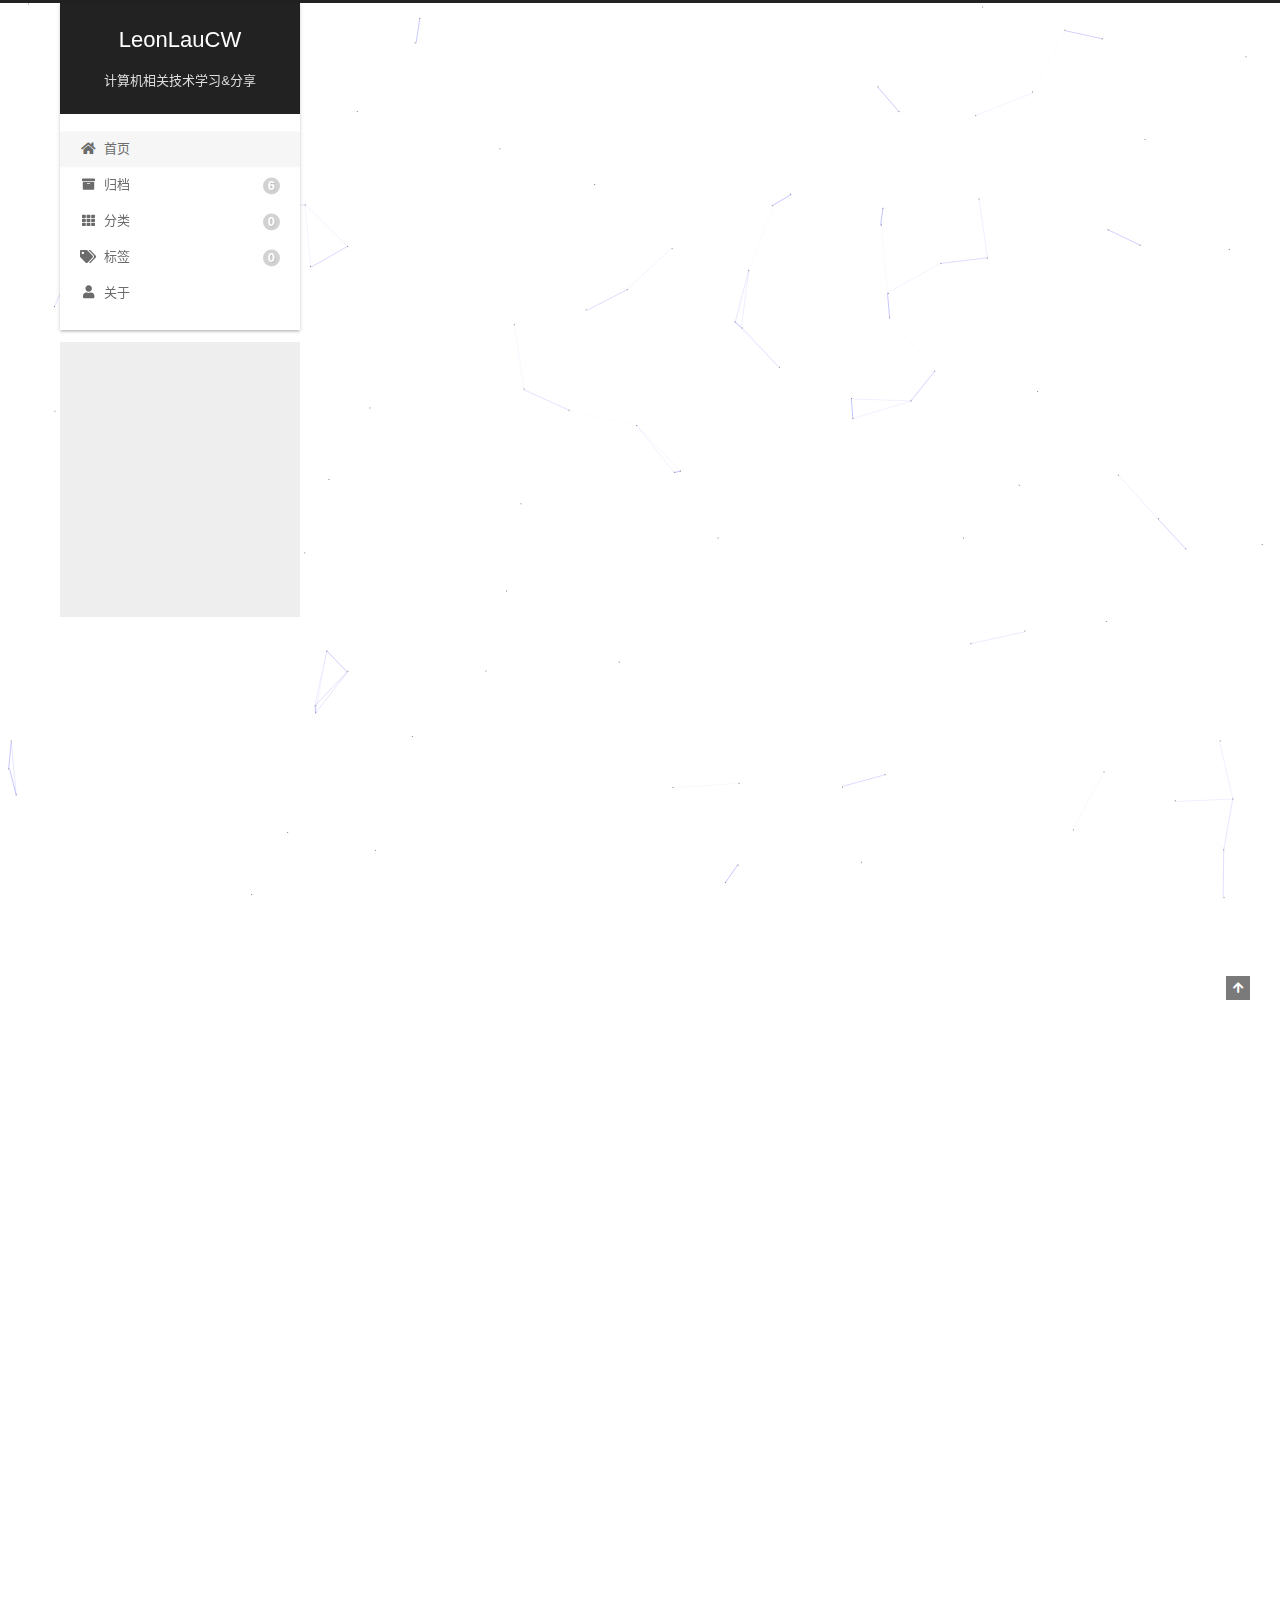
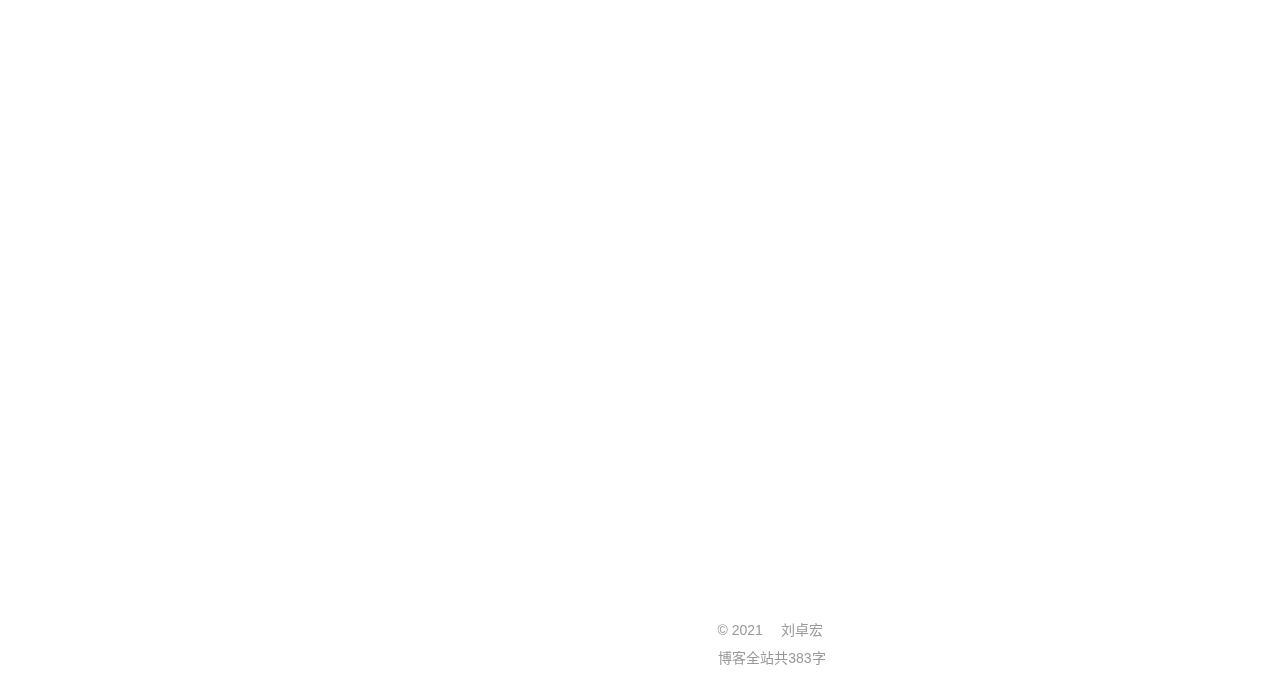
<file: index.html>
<!DOCTYPE html>
<html lang="zh-CN">
<head>
  <meta charset="UTF-8">
<meta name="viewport" content="width=device-width, initial-scale=1, maximum-scale=2">
<meta name="theme-color" content="#222">
<meta name="generator" content="Hexo 5.4.0">
  <link rel="apple-touch-icon" sizes="180x180" href="/images/apple-touch-icon-next.png">
  <link rel="icon" type="image/png" sizes="32x32" href="/images/favicon-32x32-next.png">
  <link rel="icon" type="image/png" sizes="16x16" href="/images/favicon-16x16-next.png">
  <link rel="mask-icon" href="/images/logo.svg" color="#222">

<link rel="stylesheet" href="/css/main.css">


<link rel="stylesheet" href="/lib/font-awesome/css/all.min.css">
  <link rel="stylesheet" href="/lib/pace/pace-theme-corner-indicator.min.css">
  <script src="/lib/pace/pace.min.js"></script>

<script id="hexo-configurations">
    var NexT = window.NexT || {};
    var CONFIG = {"hostname":"example.com","root":"/","scheme":"Gemini","version":"7.8.0","exturl":false,"sidebar":{"position":"left","display":"post","padding":18,"offset":12,"onmobile":false},"copycode":{"enable":false,"show_result":false,"style":null},"back2top":{"enable":true,"sidebar":false,"scrollpercent":false},"bookmark":{"enable":false,"color":"#222","save":"auto"},"fancybox":false,"mediumzoom":false,"lazyload":false,"pangu":false,"comments":{"style":"tabs","active":null,"storage":true,"lazyload":false,"nav":null},"algolia":{"hits":{"per_page":10},"labels":{"input_placeholder":"Search for Posts","hits_empty":"We didn't find any results for the search: ${query}","hits_stats":"${hits} results found in ${time} ms"}},"localsearch":{"enable":false,"trigger":"auto","top_n_per_article":1,"unescape":false,"preload":false},"motion":{"enable":true,"async":false,"transition":{"post_block":"fadeIn","post_header":"slideDownIn","post_body":"slideDownIn","coll_header":"slideLeftIn","sidebar":"slideUpIn"}}};
  </script>

  <meta name="description" content="谦逊、专注，才能成长。">
<meta property="og:type" content="website">
<meta property="og:title" content="LeonLauCW">
<meta property="og:url" content="http://example.com/index.html">
<meta property="og:site_name" content="LeonLauCW">
<meta property="og:description" content="谦逊、专注，才能成长。">
<meta property="og:locale" content="zh_CN">
<meta property="article:author" content="刘卓宏">
<meta name="twitter:card" content="summary">

<link rel="canonical" href="http://example.com/">


<script id="page-configurations">
  // https://hexo.io/docs/variables.html
  CONFIG.page = {
    sidebar: "",
    isHome : true,
    isPost : false,
    lang   : 'zh-CN'
  };
</script>

  <title>LeonLauCW</title>
  






  <noscript>
  <style>
  .use-motion .brand,
  .use-motion .menu-item,
  .sidebar-inner,
  .use-motion .post-block,
  .use-motion .pagination,
  .use-motion .comments,
  .use-motion .post-header,
  .use-motion .post-body,
  .use-motion .collection-header { opacity: initial; }

  .use-motion .site-title,
  .use-motion .site-subtitle {
    opacity: initial;
    top: initial;
  }

  .use-motion .logo-line-before i { left: initial; }
  .use-motion .logo-line-after i { right: initial; }
  </style>
</noscript>

</head>

<body itemscope itemtype="http://schema.org/WebPage">
  <div class="container use-motion">
    <div class="headband"></div>

    <header class="header" itemscope itemtype="http://schema.org/WPHeader">
      <div class="header-inner"><div class="site-brand-container">
  <div class="site-nav-toggle">
    <div class="toggle" aria-label="切换导航栏">
      <span class="toggle-line toggle-line-first"></span>
      <span class="toggle-line toggle-line-middle"></span>
      <span class="toggle-line toggle-line-last"></span>
    </div>
  </div>

  <div class="site-meta">

    <a href="/" class="brand" rel="start">
      <span class="logo-line-before"><i></i></span>
      <h1 class="site-title">LeonLauCW</h1>
      <span class="logo-line-after"><i></i></span>
    </a>
      <p class="site-subtitle" itemprop="description">计算机相关技术学习&分享</p>
  </div>

  <div class="site-nav-right">
    <div class="toggle popup-trigger">
    </div>
  </div>
</div>




<nav class="site-nav">
  <ul id="menu" class="main-menu menu">
        <li class="menu-item menu-item-home">

    <a href="/" rel="section"><i class="fa fa-home fa-fw"></i>首页</a>

  </li>
        <li class="menu-item menu-item-archives">

    <a href="/archives/" rel="section"><i class="fa fa-archive fa-fw"></i>归档<span class="badge">6</span></a>

  </li>
        <li class="menu-item menu-item-categories">

    <a href="/categories/" rel="section"><i class="fa fa-th fa-fw"></i>分类<span class="badge">0</span></a>

  </li>
        <li class="menu-item menu-item-tags">

    <a href="/tags/" rel="section"><i class="fa fa-tags fa-fw"></i>标签<span class="badge">0</span></a>

  </li>
        <li class="menu-item menu-item-about">

    <a href="/about/" rel="section"><i class="fa fa-user fa-fw"></i>关于</a>

  </li>
  </ul>
</nav>




</div>
    </header>

    
  <div class="back-to-top">
    <i class="fa fa-arrow-up"></i>
    <span>0%</span>
  </div>


    <main class="main">
      <div class="main-inner">
        <div class="content-wrap">
          

          <div class="content index posts-expand">
            
      
  
  
  <article itemscope itemtype="http://schema.org/Article" class="post-block" lang="zh-CN">
    <link itemprop="mainEntityOfPage" href="http://example.com/2021/07/11/hello-world2/">

    <span hidden itemprop="author" itemscope itemtype="http://schema.org/Person">
      <meta itemprop="image" content="/images/home/avatar.jpg">
      <meta itemprop="name" content="刘卓宏">
      <meta itemprop="description" content="谦逊、专注，才能成长。">
    </span>

    <span hidden itemprop="publisher" itemscope itemtype="http://schema.org/Organization">
      <meta itemprop="name" content="LeonLauCW">
    </span>
      <header class="post-header">
        <h2 class="post-title" itemprop="name headline">
          
            <a href="/2021/07/11/hello-world2/" class="post-title-link" itemprop="url">Hello World</a>
        </h2>

        <div class="post-meta">
            <span class="post-meta-item">
              <span class="post-meta-item-icon">
                <i class="far fa-calendar"></i>
              </span>
              <span class="post-meta-item-text">发表于</span>
              

              <time title="创建时间：2021-07-11 19:16:09 / 修改时间：19:02:53" itemprop="dateCreated datePublished" datetime="2021-07-11T19:16:09+08:00">2021-07-11</time>
            </span>

          

        </div>
      </header>

    
    
    
    <div class="post-body" itemprop="articleBody">

      
          <p>Welcome to <a target="_blank" rel="noopener" href="https://hexo.io/">Hexo</a>! This is your very first post. Check <a target="_blank" rel="noopener" href="https://hexo.io/docs/">documentation</a> for more info. If you get any problems when using Hexo, you can find the answer in <a target="_blank" rel="noopener" href="https://hexo.io/docs/troubleshooting.html">troubleshooting</a> or you can ask me on <a target="_blank" rel="noopener" href="https://github.com/hexojs/hexo/issues">GitHub</a>.</p>
          <!--noindex-->
            <div class="post-button">
              <a class="btn" href="/2021/07/11/hello-world2/#more" rel="contents">
                阅读全文 &raquo;
              </a>
            </div>
          <!--/noindex-->
        
      
    </div>

    
    
    
      <footer class="post-footer">
        <div class="post-eof"></div>
      </footer>
  </article>
  
  
  

      
  
  
  <article itemscope itemtype="http://schema.org/Article" class="post-block" lang="zh-CN">
    <link itemprop="mainEntityOfPage" href="http://example.com/2021/07/11/hello-world3/">

    <span hidden itemprop="author" itemscope itemtype="http://schema.org/Person">
      <meta itemprop="image" content="/images/home/avatar.jpg">
      <meta itemprop="name" content="刘卓宏">
      <meta itemprop="description" content="谦逊、专注，才能成长。">
    </span>

    <span hidden itemprop="publisher" itemscope itemtype="http://schema.org/Organization">
      <meta itemprop="name" content="LeonLauCW">
    </span>
      <header class="post-header">
        <h2 class="post-title" itemprop="name headline">
          
            <a href="/2021/07/11/hello-world3/" class="post-title-link" itemprop="url">Hello World</a>
        </h2>

        <div class="post-meta">
            <span class="post-meta-item">
              <span class="post-meta-item-icon">
                <i class="far fa-calendar"></i>
              </span>
              <span class="post-meta-item-text">发表于</span>
              

              <time title="创建时间：2021-07-11 19:16:09 / 修改时间：19:02:53" itemprop="dateCreated datePublished" datetime="2021-07-11T19:16:09+08:00">2021-07-11</time>
            </span>

          

        </div>
      </header>

    
    
    
    <div class="post-body" itemprop="articleBody">

      
          <p>Welcome to <a target="_blank" rel="noopener" href="https://hexo.io/">Hexo</a>! This is your very first post. Check <a target="_blank" rel="noopener" href="https://hexo.io/docs/">documentation</a> for more info. If you get any problems when using Hexo, you can find the answer in <a target="_blank" rel="noopener" href="https://hexo.io/docs/troubleshooting.html">troubleshooting</a> or you can ask me on <a target="_blank" rel="noopener" href="https://github.com/hexojs/hexo/issues">GitHub</a>.</p>
          <!--noindex-->
            <div class="post-button">
              <a class="btn" href="/2021/07/11/hello-world3/#more" rel="contents">
                阅读全文 &raquo;
              </a>
            </div>
          <!--/noindex-->
        
      
    </div>

    
    
    
      <footer class="post-footer">
        <div class="post-eof"></div>
      </footer>
  </article>
  
  
  

      
  
  
  <article itemscope itemtype="http://schema.org/Article" class="post-block" lang="zh-CN">
    <link itemprop="mainEntityOfPage" href="http://example.com/2021/07/11/hello-world4/">

    <span hidden itemprop="author" itemscope itemtype="http://schema.org/Person">
      <meta itemprop="image" content="/images/home/avatar.jpg">
      <meta itemprop="name" content="刘卓宏">
      <meta itemprop="description" content="谦逊、专注，才能成长。">
    </span>

    <span hidden itemprop="publisher" itemscope itemtype="http://schema.org/Organization">
      <meta itemprop="name" content="LeonLauCW">
    </span>
      <header class="post-header">
        <h2 class="post-title" itemprop="name headline">
          
            <a href="/2021/07/11/hello-world4/" class="post-title-link" itemprop="url">Hello World</a>
        </h2>

        <div class="post-meta">
            <span class="post-meta-item">
              <span class="post-meta-item-icon">
                <i class="far fa-calendar"></i>
              </span>
              <span class="post-meta-item-text">发表于</span>
              

              <time title="创建时间：2021-07-11 19:16:08 / 修改时间：19:02:53" itemprop="dateCreated datePublished" datetime="2021-07-11T19:16:08+08:00">2021-07-11</time>
            </span>

          

        </div>
      </header>

    
    
    
    <div class="post-body" itemprop="articleBody">

      
          <p>Welcome to <a target="_blank" rel="noopener" href="https://hexo.io/">Hexo</a>! This is your very first post. Check <a target="_blank" rel="noopener" href="https://hexo.io/docs/">documentation</a> for more info. If you get any problems when using Hexo, you can find the answer in <a target="_blank" rel="noopener" href="https://hexo.io/docs/troubleshooting.html">troubleshooting</a> or you can ask me on <a target="_blank" rel="noopener" href="https://github.com/hexojs/hexo/issues">GitHub</a>.</p>
          <!--noindex-->
            <div class="post-button">
              <a class="btn" href="/2021/07/11/hello-world4/#more" rel="contents">
                阅读全文 &raquo;
              </a>
            </div>
          <!--/noindex-->
        
      
    </div>

    
    
    
      <footer class="post-footer">
        <div class="post-eof"></div>
      </footer>
  </article>
  
  
  

      
  
  
  <article itemscope itemtype="http://schema.org/Article" class="post-block" lang="zh-CN">
    <link itemprop="mainEntityOfPage" href="http://example.com/2021/07/11/hello-world1/">

    <span hidden itemprop="author" itemscope itemtype="http://schema.org/Person">
      <meta itemprop="image" content="/images/home/avatar.jpg">
      <meta itemprop="name" content="刘卓宏">
      <meta itemprop="description" content="谦逊、专注，才能成长。">
    </span>

    <span hidden itemprop="publisher" itemscope itemtype="http://schema.org/Organization">
      <meta itemprop="name" content="LeonLauCW">
    </span>
      <header class="post-header">
        <h2 class="post-title" itemprop="name headline">
          
            <a href="/2021/07/11/hello-world1/" class="post-title-link" itemprop="url">Hello World</a>
        </h2>

        <div class="post-meta">
            <span class="post-meta-item">
              <span class="post-meta-item-icon">
                <i class="far fa-calendar"></i>
              </span>
              <span class="post-meta-item-text">发表于</span>
              

              <time title="创建时间：2021-07-11 19:16:08 / 修改时间：19:02:53" itemprop="dateCreated datePublished" datetime="2021-07-11T19:16:08+08:00">2021-07-11</time>
            </span>

          

        </div>
      </header>

    
    
    
    <div class="post-body" itemprop="articleBody">

      
          <p>Welcome to <a target="_blank" rel="noopener" href="https://hexo.io/">Hexo</a>! This is your very first post. Check <a target="_blank" rel="noopener" href="https://hexo.io/docs/">documentation</a> for more info. If you get any problems when using Hexo, you can find the answer in <a target="_blank" rel="noopener" href="https://hexo.io/docs/troubleshooting.html">troubleshooting</a> or you can ask me on <a target="_blank" rel="noopener" href="https://github.com/hexojs/hexo/issues">GitHub</a>.</p>
          <!--noindex-->
            <div class="post-button">
              <a class="btn" href="/2021/07/11/hello-world1/#more" rel="contents">
                阅读全文 &raquo;
              </a>
            </div>
          <!--/noindex-->
        
      
    </div>

    
    
    
      <footer class="post-footer">
        <div class="post-eof"></div>
      </footer>
  </article>
  
  
  

      
  
  
  <article itemscope itemtype="http://schema.org/Article" class="post-block" lang="zh-CN">
    <link itemprop="mainEntityOfPage" href="http://example.com/2021/07/11/%E6%B5%8B%E8%AF%95/">

    <span hidden itemprop="author" itemscope itemtype="http://schema.org/Person">
      <meta itemprop="image" content="/images/home/avatar.jpg">
      <meta itemprop="name" content="刘卓宏">
      <meta itemprop="description" content="谦逊、专注，才能成长。">
    </span>

    <span hidden itemprop="publisher" itemscope itemtype="http://schema.org/Organization">
      <meta itemprop="name" content="LeonLauCW">
    </span>
      <header class="post-header">
        <h2 class="post-title" itemprop="name headline">
          
            <a href="/2021/07/11/%E6%B5%8B%E8%AF%95/" class="post-title-link" itemprop="url">测试</a>
        </h2>

        <div class="post-meta">
            <span class="post-meta-item">
              <span class="post-meta-item-icon">
                <i class="far fa-calendar"></i>
              </span>
              <span class="post-meta-item-text">发表于</span>
              

              <time title="创建时间：2021-07-11 02:24:05 / 修改时间：02:27:14" itemprop="dateCreated datePublished" datetime="2021-07-11T02:24:05+08:00">2021-07-11</time>
            </span>

          

        </div>
      </header>

    
    
    
    <div class="post-body" itemprop="articleBody">

      
          <h2 id="一级主题"><a href="#一级主题" class="headerlink" title="一级主题"></a>一级主题</h2><h3 id="二级主题"><a href="#二级主题" class="headerlink" title="二级主题"></a>二级主题</h3>
      
    </div>

    
    
    
      <footer class="post-footer">
        <div class="post-eof"></div>
      </footer>
  </article>
  
  
  

      
  
  
  <article itemscope itemtype="http://schema.org/Article" class="post-block" lang="zh-CN">
    <link itemprop="mainEntityOfPage" href="http://example.com/2021/07/11/hello-world/">

    <span hidden itemprop="author" itemscope itemtype="http://schema.org/Person">
      <meta itemprop="image" content="/images/home/avatar.jpg">
      <meta itemprop="name" content="刘卓宏">
      <meta itemprop="description" content="谦逊、专注，才能成长。">
    </span>

    <span hidden itemprop="publisher" itemscope itemtype="http://schema.org/Organization">
      <meta itemprop="name" content="LeonLauCW">
    </span>
      <header class="post-header">
        <h2 class="post-title" itemprop="name headline">
          
            <a href="/2021/07/11/hello-world/" class="post-title-link" itemprop="url">Hello World</a>
        </h2>

        <div class="post-meta">
            <span class="post-meta-item">
              <span class="post-meta-item-icon">
                <i class="far fa-calendar"></i>
              </span>
              <span class="post-meta-item-text">发表于</span>
              

              <time title="创建时间：2021-07-11 02:05:01 / 修改时间：19:02:53" itemprop="dateCreated datePublished" datetime="2021-07-11T02:05:01+08:00">2021-07-11</time>
            </span>

          

        </div>
      </header>

    
    
    
    <div class="post-body" itemprop="articleBody">

      
          <p>Welcome to <a target="_blank" rel="noopener" href="https://hexo.io/">Hexo</a>! This is your very first post. Check <a target="_blank" rel="noopener" href="https://hexo.io/docs/">documentation</a> for more info. If you get any problems when using Hexo, you can find the answer in <a target="_blank" rel="noopener" href="https://hexo.io/docs/troubleshooting.html">troubleshooting</a> or you can ask me on <a target="_blank" rel="noopener" href="https://github.com/hexojs/hexo/issues">GitHub</a>.</p>
          <!--noindex-->
            <div class="post-button">
              <a class="btn" href="/2021/07/11/hello-world/#more" rel="contents">
                阅读全文 &raquo;
              </a>
            </div>
          <!--/noindex-->
        
      
    </div>

    
    
    
      <footer class="post-footer">
        <div class="post-eof"></div>
      </footer>
  </article>
  
  
  


  



          </div>
          

<script>
  window.addEventListener('tabs:register', () => {
    let { activeClass } = CONFIG.comments;
    if (CONFIG.comments.storage) {
      activeClass = localStorage.getItem('comments_active') || activeClass;
    }
    if (activeClass) {
      let activeTab = document.querySelector(`a[href="#comment-${activeClass}"]`);
      if (activeTab) {
        activeTab.click();
      }
    }
  });
  if (CONFIG.comments.storage) {
    window.addEventListener('tabs:click', event => {
      if (!event.target.matches('.tabs-comment .tab-content .tab-pane')) return;
      let commentClass = event.target.classList[1];
      localStorage.setItem('comments_active', commentClass);
    });
  }
</script>

        </div>
          
  
  <div class="toggle sidebar-toggle">
    <span class="toggle-line toggle-line-first"></span>
    <span class="toggle-line toggle-line-middle"></span>
    <span class="toggle-line toggle-line-last"></span>
  </div>

  <aside class="sidebar">
    <div class="sidebar-inner">

      <ul class="sidebar-nav motion-element">
        <li class="sidebar-nav-toc">
          文章目录
        </li>
        <li class="sidebar-nav-overview">
          站点概览
        </li>
      </ul>

      <!--noindex-->
      <div class="post-toc-wrap sidebar-panel">
      </div>
      <!--/noindex-->

      <div class="site-overview-wrap sidebar-panel">
        <div class="site-author motion-element" itemprop="author" itemscope itemtype="http://schema.org/Person">
    <img class="site-author-image" itemprop="image" alt="刘卓宏"
      src="/images/home/avatar.jpg">
  <p class="site-author-name" itemprop="name">刘卓宏</p>
  <div class="site-description" itemprop="description">谦逊、专注，才能成长。</div>
</div>
<div class="site-state-wrap motion-element">
  <nav class="site-state">
      <div class="site-state-item site-state-posts">
          <a href="/archives/">
        
          <span class="site-state-item-count">6</span>
          <span class="site-state-item-name">日志</span>
        </a>
      </div>
  </nav>
</div>



      </div>

    </div>
  </aside>
  <div id="sidebar-dimmer"></div>


      </div>
    </main>

    <footer class="footer">
      <div class="footer-inner">
        

        

<div class="copyright">
  
  &copy; 
  <span itemprop="copyrightYear">2021</span>
  <span class="with-love">
    <i class="heart"></i>
  </span>
  <span class="author" itemprop="copyrightHolder">刘卓宏</span>
</div>
<div class="theme-info">
  <div class="powered-by"></div>
  <span class="post-count">博客全站共383字</span>
</div>
        








      </div>
    </footer>
  </div>

  
  
  <script color='0,0,255' opacity='0.5' zIndex='-1' count='99' src="/lib/canvas-nest/canvas-nest.min.js"></script>
  <script src="/lib/anime.min.js"></script>
  <script src="/lib/velocity/velocity.min.js"></script>
  <script src="/lib/velocity/velocity.ui.min.js"></script>

<script src="/js/utils.js"></script>

<script src="/js/motion.js"></script>


<script src="/js/schemes/pisces.js"></script>


<script src="/js/next-boot.js"></script>


  <script defer src="/lib/three/three.min.js"></script>


  















  

  

</body>
</html>
</file>
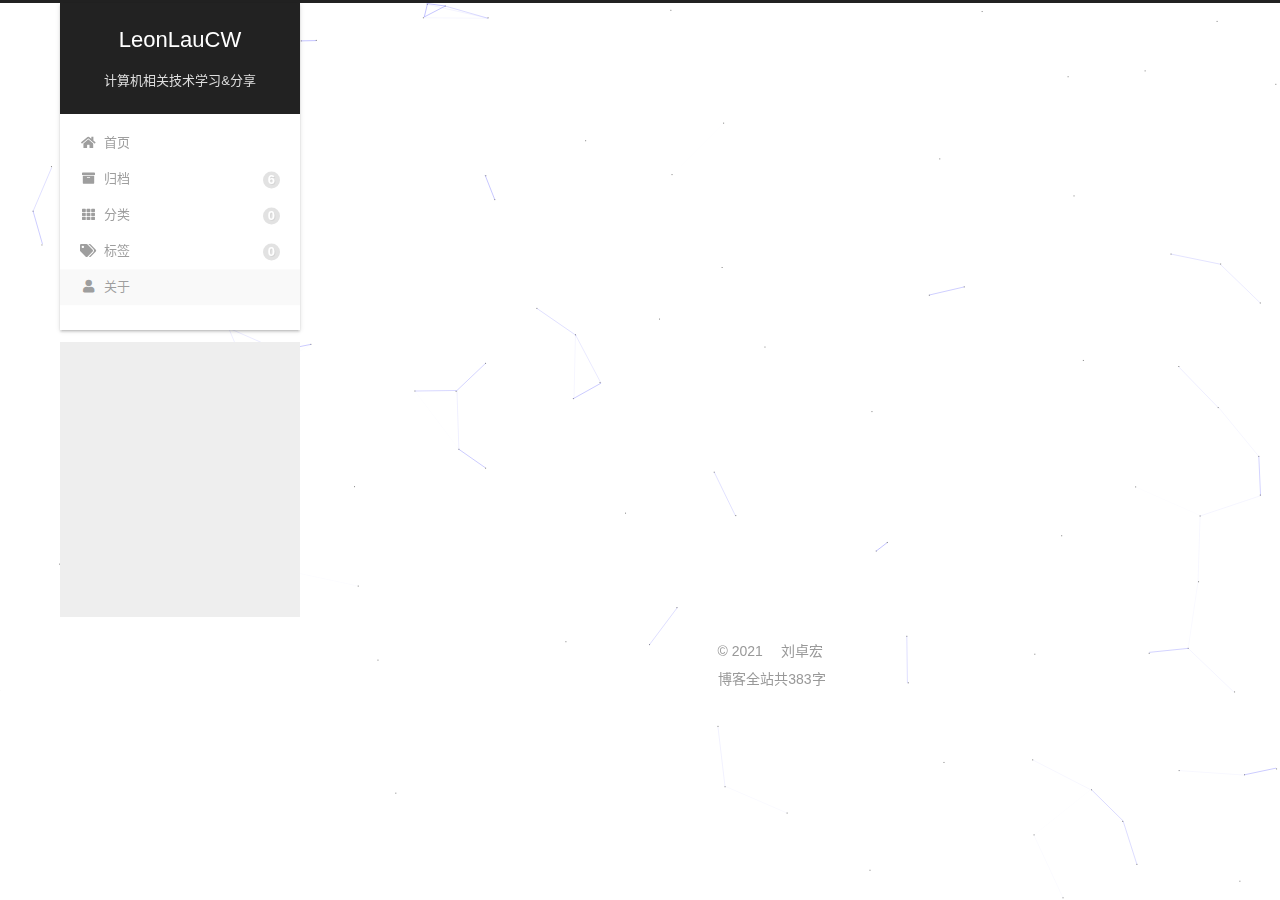
<file: about/index.html>
<!DOCTYPE html>
<html lang="zh-CN">
<head>
  <meta charset="UTF-8">
<meta name="viewport" content="width=device-width, initial-scale=1, maximum-scale=2">
<meta name="theme-color" content="#222">
<meta name="generator" content="Hexo 5.4.0">
  <link rel="apple-touch-icon" sizes="180x180" href="/images/apple-touch-icon-next.png">
  <link rel="icon" type="image/png" sizes="32x32" href="/images/favicon-32x32-next.png">
  <link rel="icon" type="image/png" sizes="16x16" href="/images/favicon-16x16-next.png">
  <link rel="mask-icon" href="/images/logo.svg" color="#222">

<link rel="stylesheet" href="/css/main.css">


<link rel="stylesheet" href="/lib/font-awesome/css/all.min.css">
  <link rel="stylesheet" href="/lib/pace/pace-theme-corner-indicator.min.css">
  <script src="/lib/pace/pace.min.js"></script>

<script id="hexo-configurations">
    var NexT = window.NexT || {};
    var CONFIG = {"hostname":"example.com","root":"/","scheme":"Gemini","version":"7.8.0","exturl":false,"sidebar":{"position":"left","display":"post","padding":18,"offset":12,"onmobile":false},"copycode":{"enable":false,"show_result":false,"style":null},"back2top":{"enable":true,"sidebar":false,"scrollpercent":false},"bookmark":{"enable":false,"color":"#222","save":"auto"},"fancybox":false,"mediumzoom":false,"lazyload":false,"pangu":false,"comments":{"style":"tabs","active":null,"storage":true,"lazyload":false,"nav":null},"algolia":{"hits":{"per_page":10},"labels":{"input_placeholder":"Search for Posts","hits_empty":"We didn't find any results for the search: ${query}","hits_stats":"${hits} results found in ${time} ms"}},"localsearch":{"enable":false,"trigger":"auto","top_n_per_article":1,"unescape":false,"preload":false},"motion":{"enable":true,"async":false,"transition":{"post_block":"fadeIn","post_header":"slideDownIn","post_body":"slideDownIn","coll_header":"slideLeftIn","sidebar":"slideUpIn"}}};
  </script>

  <meta name="description" content="谦逊、专注，才能成长。">
<meta property="og:type" content="website">
<meta property="og:title" content="关于">
<meta property="og:url" content="http://example.com/about/index.html">
<meta property="og:site_name" content="LeonLauCW">
<meta property="og:description" content="谦逊、专注，才能成长。">
<meta property="og:locale" content="zh_CN">
<meta property="article:published_time" content="2021-07-11T10:08:38.000Z">
<meta property="article:modified_time" content="2021-07-11T10:09:48.156Z">
<meta property="article:author" content="刘卓宏">
<meta name="twitter:card" content="summary">

<link rel="canonical" href="http://example.com/about/">


<script id="page-configurations">
  // https://hexo.io/docs/variables.html
  CONFIG.page = {
    sidebar: "",
    isHome : false,
    isPost : false,
    lang   : 'zh-CN'
  };
</script>

  <title>关于 | LeonLauCW
</title>
  






  <noscript>
  <style>
  .use-motion .brand,
  .use-motion .menu-item,
  .sidebar-inner,
  .use-motion .post-block,
  .use-motion .pagination,
  .use-motion .comments,
  .use-motion .post-header,
  .use-motion .post-body,
  .use-motion .collection-header { opacity: initial; }

  .use-motion .site-title,
  .use-motion .site-subtitle {
    opacity: initial;
    top: initial;
  }

  .use-motion .logo-line-before i { left: initial; }
  .use-motion .logo-line-after i { right: initial; }
  </style>
</noscript>

</head>

<body itemscope itemtype="http://schema.org/WebPage">
  <div class="container use-motion">
    <div class="headband"></div>

    <header class="header" itemscope itemtype="http://schema.org/WPHeader">
      <div class="header-inner"><div class="site-brand-container">
  <div class="site-nav-toggle">
    <div class="toggle" aria-label="切换导航栏">
      <span class="toggle-line toggle-line-first"></span>
      <span class="toggle-line toggle-line-middle"></span>
      <span class="toggle-line toggle-line-last"></span>
    </div>
  </div>

  <div class="site-meta">

    <a href="/" class="brand" rel="start">
      <span class="logo-line-before"><i></i></span>
      <h1 class="site-title">LeonLauCW</h1>
      <span class="logo-line-after"><i></i></span>
    </a>
      <p class="site-subtitle" itemprop="description">计算机相关技术学习&分享</p>
  </div>

  <div class="site-nav-right">
    <div class="toggle popup-trigger">
    </div>
  </div>
</div>




<nav class="site-nav">
  <ul id="menu" class="main-menu menu">
        <li class="menu-item menu-item-home">

    <a href="/" rel="section"><i class="fa fa-home fa-fw"></i>首页</a>

  </li>
        <li class="menu-item menu-item-archives">

    <a href="/archives/" rel="section"><i class="fa fa-archive fa-fw"></i>归档<span class="badge">6</span></a>

  </li>
        <li class="menu-item menu-item-categories">

    <a href="/categories/" rel="section"><i class="fa fa-th fa-fw"></i>分类<span class="badge">0</span></a>

  </li>
        <li class="menu-item menu-item-tags">

    <a href="/tags/" rel="section"><i class="fa fa-tags fa-fw"></i>标签<span class="badge">0</span></a>

  </li>
        <li class="menu-item menu-item-about">

    <a href="/about/" rel="section"><i class="fa fa-user fa-fw"></i>关于</a>

  </li>
  </ul>
</nav>




</div>
    </header>

    
  <div class="back-to-top">
    <i class="fa fa-arrow-up"></i>
    <span>0%</span>
  </div>


    <main class="main">
      <div class="main-inner">
        <div class="content-wrap">
          
  
  

          <div class="content page posts-expand">
            

    
    
    
    <div class="post-block" lang="zh-CN">
      <header class="post-header">

<h1 class="post-title" itemprop="name headline">关于
</h1>

<div class="post-meta">
  

</div>

</header>

      
      
      
      <div class="post-body">
          
      </div>
      
      
      
    </div>
    

    
    
    


          </div>
          

<script>
  window.addEventListener('tabs:register', () => {
    let { activeClass } = CONFIG.comments;
    if (CONFIG.comments.storage) {
      activeClass = localStorage.getItem('comments_active') || activeClass;
    }
    if (activeClass) {
      let activeTab = document.querySelector(`a[href="#comment-${activeClass}"]`);
      if (activeTab) {
        activeTab.click();
      }
    }
  });
  if (CONFIG.comments.storage) {
    window.addEventListener('tabs:click', event => {
      if (!event.target.matches('.tabs-comment .tab-content .tab-pane')) return;
      let commentClass = event.target.classList[1];
      localStorage.setItem('comments_active', commentClass);
    });
  }
</script>

        </div>
          
  
  <div class="toggle sidebar-toggle">
    <span class="toggle-line toggle-line-first"></span>
    <span class="toggle-line toggle-line-middle"></span>
    <span class="toggle-line toggle-line-last"></span>
  </div>

  <aside class="sidebar">
    <div class="sidebar-inner">

      <ul class="sidebar-nav motion-element">
        <li class="sidebar-nav-toc">
          文章目录
        </li>
        <li class="sidebar-nav-overview">
          站点概览
        </li>
      </ul>

      <!--noindex-->
      <div class="post-toc-wrap sidebar-panel">
      </div>
      <!--/noindex-->

      <div class="site-overview-wrap sidebar-panel">
        <div class="site-author motion-element" itemprop="author" itemscope itemtype="http://schema.org/Person">
    <img class="site-author-image" itemprop="image" alt="刘卓宏"
      src="/images/home/avatar.jpg">
  <p class="site-author-name" itemprop="name">刘卓宏</p>
  <div class="site-description" itemprop="description">谦逊、专注，才能成长。</div>
</div>
<div class="site-state-wrap motion-element">
  <nav class="site-state">
      <div class="site-state-item site-state-posts">
          <a href="/archives/">
        
          <span class="site-state-item-count">6</span>
          <span class="site-state-item-name">日志</span>
        </a>
      </div>
  </nav>
</div>



      </div>

    </div>
  </aside>
  <div id="sidebar-dimmer"></div>


      </div>
    </main>

    <footer class="footer">
      <div class="footer-inner">
        

        

<div class="copyright">
  
  &copy; 
  <span itemprop="copyrightYear">2021</span>
  <span class="with-love">
    <i class="heart"></i>
  </span>
  <span class="author" itemprop="copyrightHolder">刘卓宏</span>
</div>
<div class="theme-info">
  <div class="powered-by"></div>
  <span class="post-count">博客全站共383字</span>
</div>
        








      </div>
    </footer>
  </div>

  
  
  <script color='0,0,255' opacity='0.5' zIndex='-1' count='99' src="/lib/canvas-nest/canvas-nest.min.js"></script>
  <script src="/lib/anime.min.js"></script>
  <script src="/lib/velocity/velocity.min.js"></script>
  <script src="/lib/velocity/velocity.ui.min.js"></script>

<script src="/js/utils.js"></script>

<script src="/js/motion.js"></script>


<script src="/js/schemes/pisces.js"></script>


<script src="/js/next-boot.js"></script>


  <script defer src="/lib/three/three.min.js"></script>


  















  

  

</body>
</html>
</file>
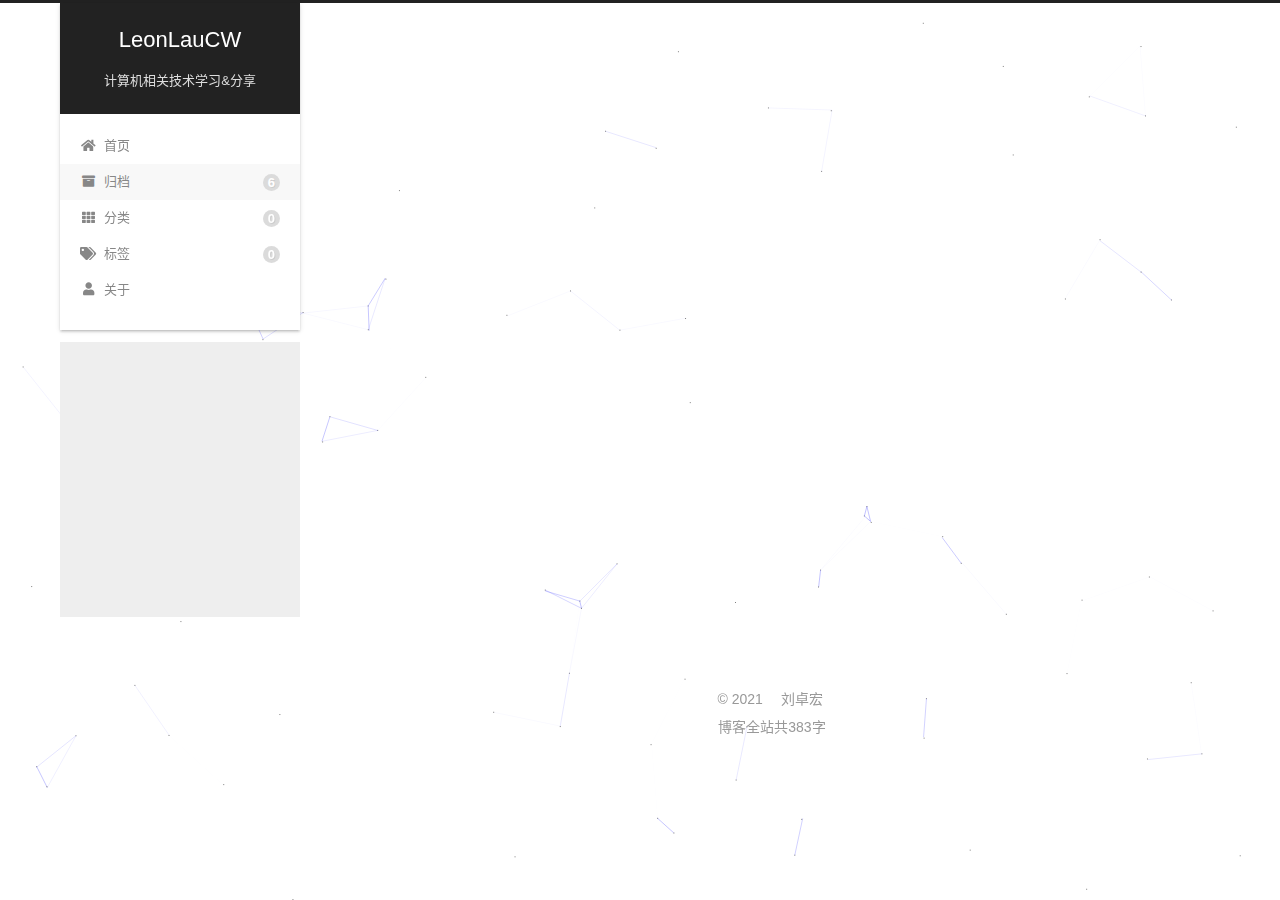
<file: archives/index.html>
<!DOCTYPE html>
<html lang="zh-CN">
<head>
  <meta charset="UTF-8">
<meta name="viewport" content="width=device-width, initial-scale=1, maximum-scale=2">
<meta name="theme-color" content="#222">
<meta name="generator" content="Hexo 5.4.0">
  <link rel="apple-touch-icon" sizes="180x180" href="/images/apple-touch-icon-next.png">
  <link rel="icon" type="image/png" sizes="32x32" href="/images/favicon-32x32-next.png">
  <link rel="icon" type="image/png" sizes="16x16" href="/images/favicon-16x16-next.png">
  <link rel="mask-icon" href="/images/logo.svg" color="#222">

<link rel="stylesheet" href="/css/main.css">


<link rel="stylesheet" href="/lib/font-awesome/css/all.min.css">
  <link rel="stylesheet" href="/lib/pace/pace-theme-corner-indicator.min.css">
  <script src="/lib/pace/pace.min.js"></script>

<script id="hexo-configurations">
    var NexT = window.NexT || {};
    var CONFIG = {"hostname":"example.com","root":"/","scheme":"Gemini","version":"7.8.0","exturl":false,"sidebar":{"position":"left","display":"post","padding":18,"offset":12,"onmobile":false},"copycode":{"enable":false,"show_result":false,"style":null},"back2top":{"enable":true,"sidebar":false,"scrollpercent":false},"bookmark":{"enable":false,"color":"#222","save":"auto"},"fancybox":false,"mediumzoom":false,"lazyload":false,"pangu":false,"comments":{"style":"tabs","active":null,"storage":true,"lazyload":false,"nav":null},"algolia":{"hits":{"per_page":10},"labels":{"input_placeholder":"Search for Posts","hits_empty":"We didn't find any results for the search: ${query}","hits_stats":"${hits} results found in ${time} ms"}},"localsearch":{"enable":false,"trigger":"auto","top_n_per_article":1,"unescape":false,"preload":false},"motion":{"enable":true,"async":false,"transition":{"post_block":"fadeIn","post_header":"slideDownIn","post_body":"slideDownIn","coll_header":"slideLeftIn","sidebar":"slideUpIn"}}};
  </script>

  <meta name="description" content="谦逊、专注，才能成长。">
<meta property="og:type" content="website">
<meta property="og:title" content="LeonLauCW">
<meta property="og:url" content="http://example.com/archives/index.html">
<meta property="og:site_name" content="LeonLauCW">
<meta property="og:description" content="谦逊、专注，才能成长。">
<meta property="og:locale" content="zh_CN">
<meta property="article:author" content="刘卓宏">
<meta name="twitter:card" content="summary">

<link rel="canonical" href="http://example.com/archives/">


<script id="page-configurations">
  // https://hexo.io/docs/variables.html
  CONFIG.page = {
    sidebar: "",
    isHome : false,
    isPost : false,
    lang   : 'zh-CN'
  };
</script>

  <title>归档 | LeonLauCW</title>
  






  <noscript>
  <style>
  .use-motion .brand,
  .use-motion .menu-item,
  .sidebar-inner,
  .use-motion .post-block,
  .use-motion .pagination,
  .use-motion .comments,
  .use-motion .post-header,
  .use-motion .post-body,
  .use-motion .collection-header { opacity: initial; }

  .use-motion .site-title,
  .use-motion .site-subtitle {
    opacity: initial;
    top: initial;
  }

  .use-motion .logo-line-before i { left: initial; }
  .use-motion .logo-line-after i { right: initial; }
  </style>
</noscript>

</head>

<body itemscope itemtype="http://schema.org/WebPage">
  <div class="container use-motion">
    <div class="headband"></div>

    <header class="header" itemscope itemtype="http://schema.org/WPHeader">
      <div class="header-inner"><div class="site-brand-container">
  <div class="site-nav-toggle">
    <div class="toggle" aria-label="切换导航栏">
      <span class="toggle-line toggle-line-first"></span>
      <span class="toggle-line toggle-line-middle"></span>
      <span class="toggle-line toggle-line-last"></span>
    </div>
  </div>

  <div class="site-meta">

    <a href="/" class="brand" rel="start">
      <span class="logo-line-before"><i></i></span>
      <h1 class="site-title">LeonLauCW</h1>
      <span class="logo-line-after"><i></i></span>
    </a>
      <p class="site-subtitle" itemprop="description">计算机相关技术学习&分享</p>
  </div>

  <div class="site-nav-right">
    <div class="toggle popup-trigger">
    </div>
  </div>
</div>




<nav class="site-nav">
  <ul id="menu" class="main-menu menu">
        <li class="menu-item menu-item-home">

    <a href="/" rel="section"><i class="fa fa-home fa-fw"></i>首页</a>

  </li>
        <li class="menu-item menu-item-archives">

    <a href="/archives/" rel="section"><i class="fa fa-archive fa-fw"></i>归档<span class="badge">6</span></a>

  </li>
        <li class="menu-item menu-item-categories">

    <a href="/categories/" rel="section"><i class="fa fa-th fa-fw"></i>分类<span class="badge">0</span></a>

  </li>
        <li class="menu-item menu-item-tags">

    <a href="/tags/" rel="section"><i class="fa fa-tags fa-fw"></i>标签<span class="badge">0</span></a>

  </li>
        <li class="menu-item menu-item-about">

    <a href="/about/" rel="section"><i class="fa fa-user fa-fw"></i>关于</a>

  </li>
  </ul>
</nav>




</div>
    </header>

    
  <div class="back-to-top">
    <i class="fa fa-arrow-up"></i>
    <span>0%</span>
  </div>


    <main class="main">
      <div class="main-inner">
        <div class="content-wrap">
          

          <div class="content archive">
            

  
  
  
  <div class="post-block">
    <div class="posts-collapse">
      <div class="collection-title">
        <span class="collection-header">嗯..! 目前共计 6 篇日志。 继续努力。</span>
      </div>

      
    <div class="collection-year">
      <span class="collection-header">2021</span>
    </div>

  <article itemscope itemtype="http://schema.org/Article">
    <header class="post-header">

      <div class="post-meta">
        <time itemprop="dateCreated"
              datetime="2021-07-11T19:16:09+08:00"
              content="2021-07-11">
          07-11
        </time>
      </div>

      <div class="post-title">
          <a class="post-title-link" href="/2021/07/11/hello-world2/" itemprop="url">
            <span itemprop="name">Hello World</span>
          </a>
      </div>

    </header>
  </article>

  <article itemscope itemtype="http://schema.org/Article">
    <header class="post-header">

      <div class="post-meta">
        <time itemprop="dateCreated"
              datetime="2021-07-11T19:16:09+08:00"
              content="2021-07-11">
          07-11
        </time>
      </div>

      <div class="post-title">
          <a class="post-title-link" href="/2021/07/11/hello-world3/" itemprop="url">
            <span itemprop="name">Hello World</span>
          </a>
      </div>

    </header>
  </article>

  <article itemscope itemtype="http://schema.org/Article">
    <header class="post-header">

      <div class="post-meta">
        <time itemprop="dateCreated"
              datetime="2021-07-11T19:16:08+08:00"
              content="2021-07-11">
          07-11
        </time>
      </div>

      <div class="post-title">
          <a class="post-title-link" href="/2021/07/11/hello-world4/" itemprop="url">
            <span itemprop="name">Hello World</span>
          </a>
      </div>

    </header>
  </article>

  <article itemscope itemtype="http://schema.org/Article">
    <header class="post-header">

      <div class="post-meta">
        <time itemprop="dateCreated"
              datetime="2021-07-11T19:16:08+08:00"
              content="2021-07-11">
          07-11
        </time>
      </div>

      <div class="post-title">
          <a class="post-title-link" href="/2021/07/11/hello-world1/" itemprop="url">
            <span itemprop="name">Hello World</span>
          </a>
      </div>

    </header>
  </article>

  <article itemscope itemtype="http://schema.org/Article">
    <header class="post-header">

      <div class="post-meta">
        <time itemprop="dateCreated"
              datetime="2021-07-11T02:24:05+08:00"
              content="2021-07-11">
          07-11
        </time>
      </div>

      <div class="post-title">
          <a class="post-title-link" href="/2021/07/11/%E6%B5%8B%E8%AF%95/" itemprop="url">
            <span itemprop="name">测试</span>
          </a>
      </div>

    </header>
  </article>

  <article itemscope itemtype="http://schema.org/Article">
    <header class="post-header">

      <div class="post-meta">
        <time itemprop="dateCreated"
              datetime="2021-07-11T02:05:01+08:00"
              content="2021-07-11">
          07-11
        </time>
      </div>

      <div class="post-title">
          <a class="post-title-link" href="/2021/07/11/hello-world/" itemprop="url">
            <span itemprop="name">Hello World</span>
          </a>
      </div>

    </header>
  </article>


    </div>
  </div>
  
  
  

  



          </div>
          

<script>
  window.addEventListener('tabs:register', () => {
    let { activeClass } = CONFIG.comments;
    if (CONFIG.comments.storage) {
      activeClass = localStorage.getItem('comments_active') || activeClass;
    }
    if (activeClass) {
      let activeTab = document.querySelector(`a[href="#comment-${activeClass}"]`);
      if (activeTab) {
        activeTab.click();
      }
    }
  });
  if (CONFIG.comments.storage) {
    window.addEventListener('tabs:click', event => {
      if (!event.target.matches('.tabs-comment .tab-content .tab-pane')) return;
      let commentClass = event.target.classList[1];
      localStorage.setItem('comments_active', commentClass);
    });
  }
</script>

        </div>
          
  
  <div class="toggle sidebar-toggle">
    <span class="toggle-line toggle-line-first"></span>
    <span class="toggle-line toggle-line-middle"></span>
    <span class="toggle-line toggle-line-last"></span>
  </div>

  <aside class="sidebar">
    <div class="sidebar-inner">

      <ul class="sidebar-nav motion-element">
        <li class="sidebar-nav-toc">
          文章目录
        </li>
        <li class="sidebar-nav-overview">
          站点概览
        </li>
      </ul>

      <!--noindex-->
      <div class="post-toc-wrap sidebar-panel">
      </div>
      <!--/noindex-->

      <div class="site-overview-wrap sidebar-panel">
        <div class="site-author motion-element" itemprop="author" itemscope itemtype="http://schema.org/Person">
    <img class="site-author-image" itemprop="image" alt="刘卓宏"
      src="/images/home/avatar.jpg">
  <p class="site-author-name" itemprop="name">刘卓宏</p>
  <div class="site-description" itemprop="description">谦逊、专注，才能成长。</div>
</div>
<div class="site-state-wrap motion-element">
  <nav class="site-state">
      <div class="site-state-item site-state-posts">
          <a href="/archives/">
        
          <span class="site-state-item-count">6</span>
          <span class="site-state-item-name">日志</span>
        </a>
      </div>
  </nav>
</div>



      </div>

    </div>
  </aside>
  <div id="sidebar-dimmer"></div>


      </div>
    </main>

    <footer class="footer">
      <div class="footer-inner">
        

        

<div class="copyright">
  
  &copy; 
  <span itemprop="copyrightYear">2021</span>
  <span class="with-love">
    <i class="heart"></i>
  </span>
  <span class="author" itemprop="copyrightHolder">刘卓宏</span>
</div>
<div class="theme-info">
  <div class="powered-by"></div>
  <span class="post-count">博客全站共383字</span>
</div>
        








      </div>
    </footer>
  </div>

  
  
  <script color='0,0,255' opacity='0.5' zIndex='-1' count='99' src="/lib/canvas-nest/canvas-nest.min.js"></script>
  <script src="/lib/anime.min.js"></script>
  <script src="/lib/velocity/velocity.min.js"></script>
  <script src="/lib/velocity/velocity.ui.min.js"></script>

<script src="/js/utils.js"></script>

<script src="/js/motion.js"></script>


<script src="/js/schemes/pisces.js"></script>


<script src="/js/next-boot.js"></script>


  <script defer src="/lib/three/three.min.js"></script>


  















  

  

</body>
</html>
</file>
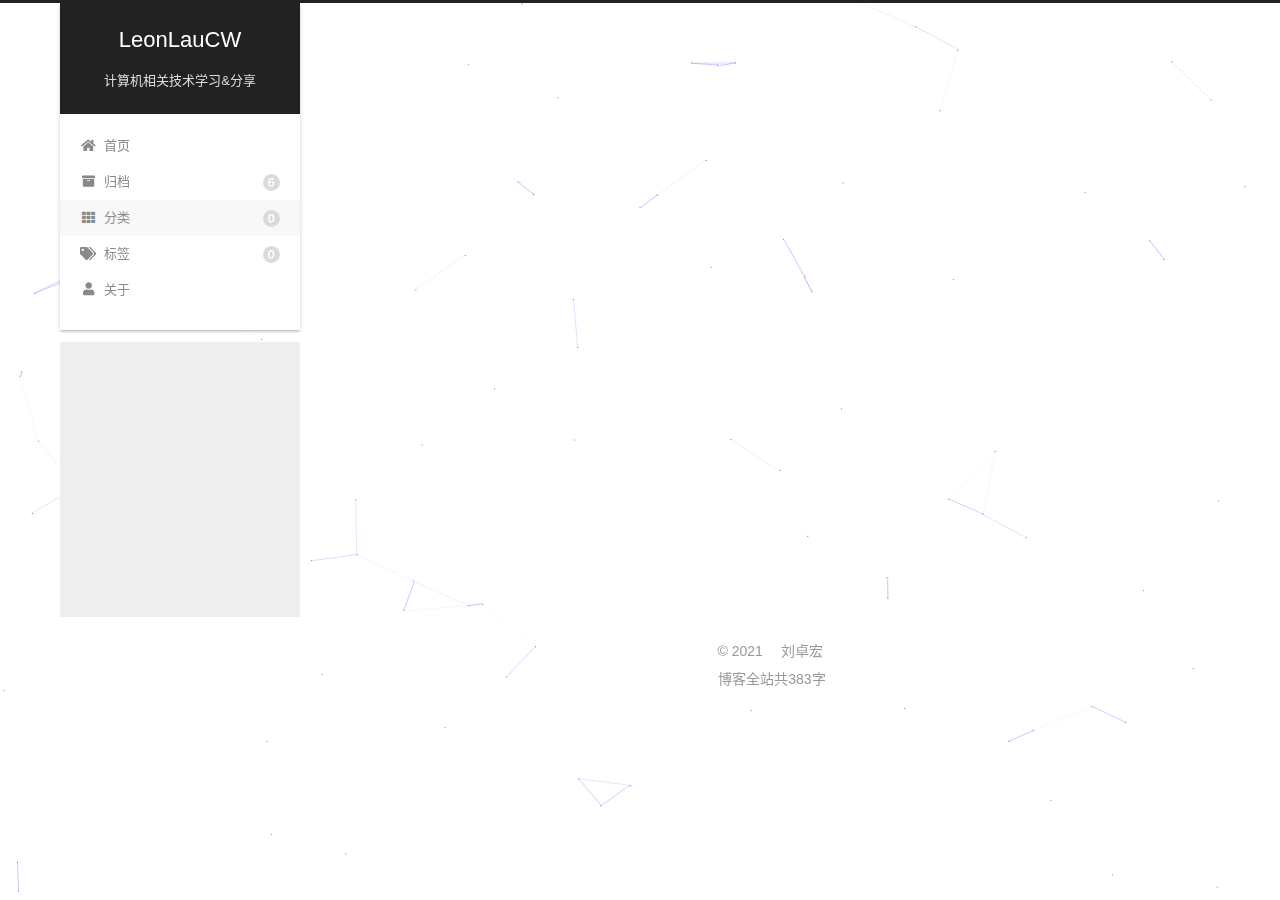
<file: categories/index.html>
<!DOCTYPE html>
<html lang="zh-CN">
<head>
  <meta charset="UTF-8">
<meta name="viewport" content="width=device-width, initial-scale=1, maximum-scale=2">
<meta name="theme-color" content="#222">
<meta name="generator" content="Hexo 5.4.0">
  <link rel="apple-touch-icon" sizes="180x180" href="/images/apple-touch-icon-next.png">
  <link rel="icon" type="image/png" sizes="32x32" href="/images/favicon-32x32-next.png">
  <link rel="icon" type="image/png" sizes="16x16" href="/images/favicon-16x16-next.png">
  <link rel="mask-icon" href="/images/logo.svg" color="#222">

<link rel="stylesheet" href="/css/main.css">


<link rel="stylesheet" href="/lib/font-awesome/css/all.min.css">
  <link rel="stylesheet" href="/lib/pace/pace-theme-corner-indicator.min.css">
  <script src="/lib/pace/pace.min.js"></script>

<script id="hexo-configurations">
    var NexT = window.NexT || {};
    var CONFIG = {"hostname":"example.com","root":"/","scheme":"Gemini","version":"7.8.0","exturl":false,"sidebar":{"position":"left","display":"post","padding":18,"offset":12,"onmobile":false},"copycode":{"enable":false,"show_result":false,"style":null},"back2top":{"enable":true,"sidebar":false,"scrollpercent":false},"bookmark":{"enable":false,"color":"#222","save":"auto"},"fancybox":false,"mediumzoom":false,"lazyload":false,"pangu":false,"comments":{"style":"tabs","active":null,"storage":true,"lazyload":false,"nav":null},"algolia":{"hits":{"per_page":10},"labels":{"input_placeholder":"Search for Posts","hits_empty":"We didn't find any results for the search: ${query}","hits_stats":"${hits} results found in ${time} ms"}},"localsearch":{"enable":false,"trigger":"auto","top_n_per_article":1,"unescape":false,"preload":false},"motion":{"enable":true,"async":false,"transition":{"post_block":"fadeIn","post_header":"slideDownIn","post_body":"slideDownIn","coll_header":"slideLeftIn","sidebar":"slideUpIn"}}};
  </script>

  <meta name="description" content="谦逊、专注，才能成长。">
<meta property="og:type" content="website">
<meta property="og:title" content="分类">
<meta property="og:url" content="http://example.com/categories/index.html">
<meta property="og:site_name" content="LeonLauCW">
<meta property="og:description" content="谦逊、专注，才能成长。">
<meta property="og:locale" content="zh_CN">
<meta property="article:published_time" content="2021-07-11T10:08:08.000Z">
<meta property="article:modified_time" content="2021-07-11T10:09:18.842Z">
<meta property="article:author" content="刘卓宏">
<meta name="twitter:card" content="summary">

<link rel="canonical" href="http://example.com/categories/">


<script id="page-configurations">
  // https://hexo.io/docs/variables.html
  CONFIG.page = {
    sidebar: "",
    isHome : false,
    isPost : false,
    lang   : 'zh-CN'
  };
</script>

  <title>分类 | LeonLauCW
</title>
  






  <noscript>
  <style>
  .use-motion .brand,
  .use-motion .menu-item,
  .sidebar-inner,
  .use-motion .post-block,
  .use-motion .pagination,
  .use-motion .comments,
  .use-motion .post-header,
  .use-motion .post-body,
  .use-motion .collection-header { opacity: initial; }

  .use-motion .site-title,
  .use-motion .site-subtitle {
    opacity: initial;
    top: initial;
  }

  .use-motion .logo-line-before i { left: initial; }
  .use-motion .logo-line-after i { right: initial; }
  </style>
</noscript>

</head>

<body itemscope itemtype="http://schema.org/WebPage">
  <div class="container use-motion">
    <div class="headband"></div>

    <header class="header" itemscope itemtype="http://schema.org/WPHeader">
      <div class="header-inner"><div class="site-brand-container">
  <div class="site-nav-toggle">
    <div class="toggle" aria-label="切换导航栏">
      <span class="toggle-line toggle-line-first"></span>
      <span class="toggle-line toggle-line-middle"></span>
      <span class="toggle-line toggle-line-last"></span>
    </div>
  </div>

  <div class="site-meta">

    <a href="/" class="brand" rel="start">
      <span class="logo-line-before"><i></i></span>
      <h1 class="site-title">LeonLauCW</h1>
      <span class="logo-line-after"><i></i></span>
    </a>
      <p class="site-subtitle" itemprop="description">计算机相关技术学习&分享</p>
  </div>

  <div class="site-nav-right">
    <div class="toggle popup-trigger">
    </div>
  </div>
</div>




<nav class="site-nav">
  <ul id="menu" class="main-menu menu">
        <li class="menu-item menu-item-home">

    <a href="/" rel="section"><i class="fa fa-home fa-fw"></i>首页</a>

  </li>
        <li class="menu-item menu-item-archives">

    <a href="/archives/" rel="section"><i class="fa fa-archive fa-fw"></i>归档<span class="badge">6</span></a>

  </li>
        <li class="menu-item menu-item-categories">

    <a href="/categories/" rel="section"><i class="fa fa-th fa-fw"></i>分类<span class="badge">0</span></a>

  </li>
        <li class="menu-item menu-item-tags">

    <a href="/tags/" rel="section"><i class="fa fa-tags fa-fw"></i>标签<span class="badge">0</span></a>

  </li>
        <li class="menu-item menu-item-about">

    <a href="/about/" rel="section"><i class="fa fa-user fa-fw"></i>关于</a>

  </li>
  </ul>
</nav>




</div>
    </header>

    
  <div class="back-to-top">
    <i class="fa fa-arrow-up"></i>
    <span>0%</span>
  </div>


    <main class="main">
      <div class="main-inner">
        <div class="content-wrap">
          
  
  

          <div class="content page posts-expand">
            

    
    
    
    <div class="post-block" lang="zh-CN">
      <header class="post-header">

<h1 class="post-title" itemprop="name headline">分类
</h1>

<div class="post-meta">
  

</div>

</header>

      
      
      
      <div class="post-body">
          <div class="category-all-page">
            <div class="category-all-title">
              暂无分类
            </div>
            <div class="category-all">
              
            </div>
          </div>
        
      </div>
      
      
      
    </div>
    

    
    
    


          </div>
          

<script>
  window.addEventListener('tabs:register', () => {
    let { activeClass } = CONFIG.comments;
    if (CONFIG.comments.storage) {
      activeClass = localStorage.getItem('comments_active') || activeClass;
    }
    if (activeClass) {
      let activeTab = document.querySelector(`a[href="#comment-${activeClass}"]`);
      if (activeTab) {
        activeTab.click();
      }
    }
  });
  if (CONFIG.comments.storage) {
    window.addEventListener('tabs:click', event => {
      if (!event.target.matches('.tabs-comment .tab-content .tab-pane')) return;
      let commentClass = event.target.classList[1];
      localStorage.setItem('comments_active', commentClass);
    });
  }
</script>

        </div>
          
  
  <div class="toggle sidebar-toggle">
    <span class="toggle-line toggle-line-first"></span>
    <span class="toggle-line toggle-line-middle"></span>
    <span class="toggle-line toggle-line-last"></span>
  </div>

  <aside class="sidebar">
    <div class="sidebar-inner">

      <ul class="sidebar-nav motion-element">
        <li class="sidebar-nav-toc">
          文章目录
        </li>
        <li class="sidebar-nav-overview">
          站点概览
        </li>
      </ul>

      <!--noindex-->
      <div class="post-toc-wrap sidebar-panel">
      </div>
      <!--/noindex-->

      <div class="site-overview-wrap sidebar-panel">
        <div class="site-author motion-element" itemprop="author" itemscope itemtype="http://schema.org/Person">
    <img class="site-author-image" itemprop="image" alt="刘卓宏"
      src="/images/home/avatar.jpg">
  <p class="site-author-name" itemprop="name">刘卓宏</p>
  <div class="site-description" itemprop="description">谦逊、专注，才能成长。</div>
</div>
<div class="site-state-wrap motion-element">
  <nav class="site-state">
      <div class="site-state-item site-state-posts">
          <a href="/archives/">
        
          <span class="site-state-item-count">6</span>
          <span class="site-state-item-name">日志</span>
        </a>
      </div>
  </nav>
</div>



      </div>

    </div>
  </aside>
  <div id="sidebar-dimmer"></div>


      </div>
    </main>

    <footer class="footer">
      <div class="footer-inner">
        

        

<div class="copyright">
  
  &copy; 
  <span itemprop="copyrightYear">2021</span>
  <span class="with-love">
    <i class="heart"></i>
  </span>
  <span class="author" itemprop="copyrightHolder">刘卓宏</span>
</div>
<div class="theme-info">
  <div class="powered-by"></div>
  <span class="post-count">博客全站共383字</span>
</div>
        








      </div>
    </footer>
  </div>

  
  
  <script color='0,0,255' opacity='0.5' zIndex='-1' count='99' src="/lib/canvas-nest/canvas-nest.min.js"></script>
  <script src="/lib/anime.min.js"></script>
  <script src="/lib/velocity/velocity.min.js"></script>
  <script src="/lib/velocity/velocity.ui.min.js"></script>

<script src="/js/utils.js"></script>

<script src="/js/motion.js"></script>


<script src="/js/schemes/pisces.js"></script>


<script src="/js/next-boot.js"></script>


  <script defer src="/lib/three/three.min.js"></script>


  















  

  

</body>
</html>
</file>
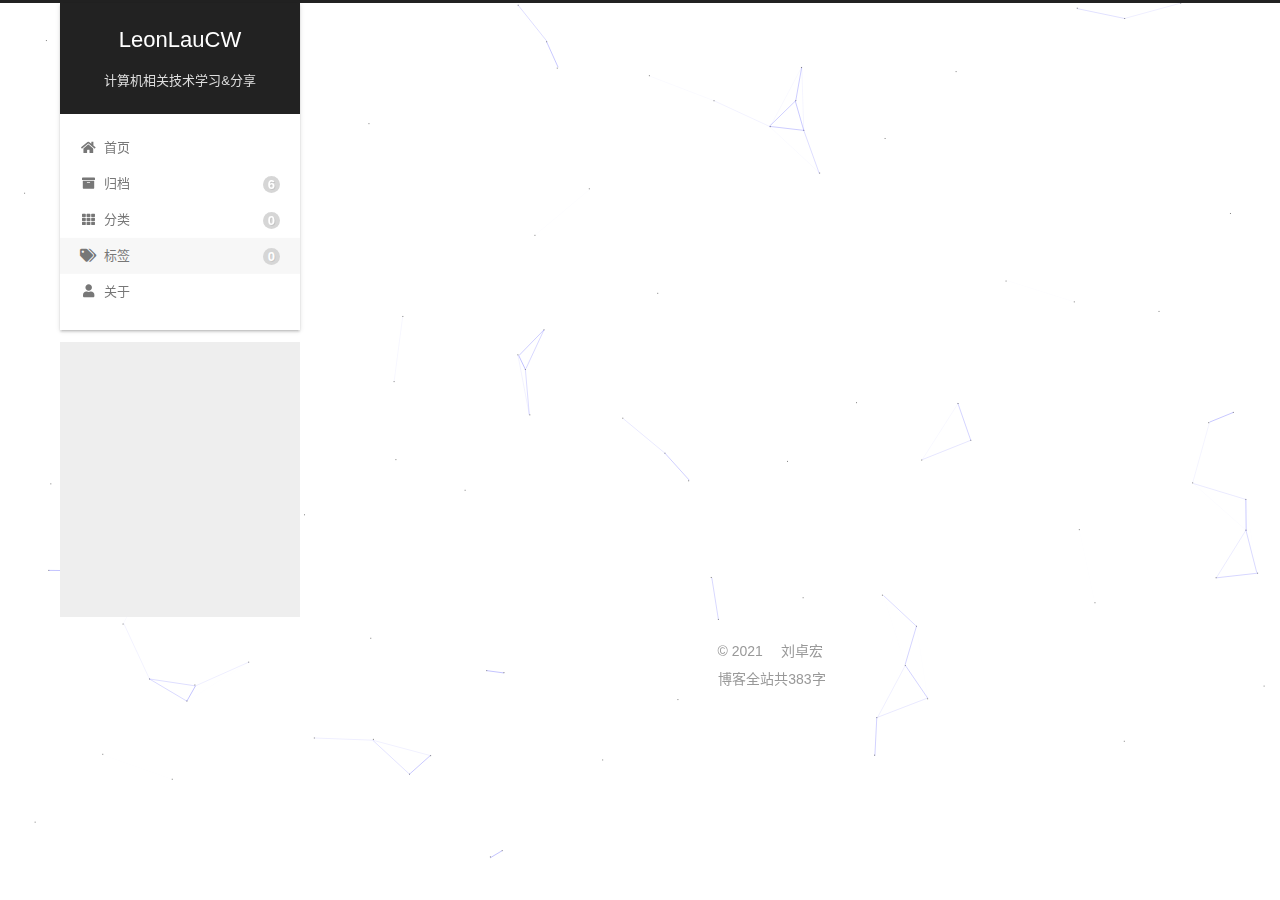
<file: tags/index.html>
<!DOCTYPE html>
<html lang="zh-CN">
<head>
  <meta charset="UTF-8">
<meta name="viewport" content="width=device-width, initial-scale=1, maximum-scale=2">
<meta name="theme-color" content="#222">
<meta name="generator" content="Hexo 5.4.0">
  <link rel="apple-touch-icon" sizes="180x180" href="/images/apple-touch-icon-next.png">
  <link rel="icon" type="image/png" sizes="32x32" href="/images/favicon-32x32-next.png">
  <link rel="icon" type="image/png" sizes="16x16" href="/images/favicon-16x16-next.png">
  <link rel="mask-icon" href="/images/logo.svg" color="#222">

<link rel="stylesheet" href="/css/main.css">


<link rel="stylesheet" href="/lib/font-awesome/css/all.min.css">
  <link rel="stylesheet" href="/lib/pace/pace-theme-corner-indicator.min.css">
  <script src="/lib/pace/pace.min.js"></script>

<script id="hexo-configurations">
    var NexT = window.NexT || {};
    var CONFIG = {"hostname":"example.com","root":"/","scheme":"Gemini","version":"7.8.0","exturl":false,"sidebar":{"position":"left","display":"post","padding":18,"offset":12,"onmobile":false},"copycode":{"enable":false,"show_result":false,"style":null},"back2top":{"enable":true,"sidebar":false,"scrollpercent":false},"bookmark":{"enable":false,"color":"#222","save":"auto"},"fancybox":false,"mediumzoom":false,"lazyload":false,"pangu":false,"comments":{"style":"tabs","active":null,"storage":true,"lazyload":false,"nav":null},"algolia":{"hits":{"per_page":10},"labels":{"input_placeholder":"Search for Posts","hits_empty":"We didn't find any results for the search: ${query}","hits_stats":"${hits} results found in ${time} ms"}},"localsearch":{"enable":false,"trigger":"auto","top_n_per_article":1,"unescape":false,"preload":false},"motion":{"enable":true,"async":false,"transition":{"post_block":"fadeIn","post_header":"slideDownIn","post_body":"slideDownIn","coll_header":"slideLeftIn","sidebar":"slideUpIn"}}};
  </script>

  <meta name="description" content="谦逊、专注，才能成长。">
<meta property="og:type" content="website">
<meta property="og:title" content="标签">
<meta property="og:url" content="http://example.com/tags/index.html">
<meta property="og:site_name" content="LeonLauCW">
<meta property="og:description" content="谦逊、专注，才能成长。">
<meta property="og:locale" content="zh_CN">
<meta property="article:published_time" content="2021-07-11T10:08:29.000Z">
<meta property="article:modified_time" content="2021-07-11T10:09:33.870Z">
<meta property="article:author" content="刘卓宏">
<meta name="twitter:card" content="summary">

<link rel="canonical" href="http://example.com/tags/">


<script id="page-configurations">
  // https://hexo.io/docs/variables.html
  CONFIG.page = {
    sidebar: "",
    isHome : false,
    isPost : false,
    lang   : 'zh-CN'
  };
</script>

  <title>标签 | LeonLauCW
</title>
  






  <noscript>
  <style>
  .use-motion .brand,
  .use-motion .menu-item,
  .sidebar-inner,
  .use-motion .post-block,
  .use-motion .pagination,
  .use-motion .comments,
  .use-motion .post-header,
  .use-motion .post-body,
  .use-motion .collection-header { opacity: initial; }

  .use-motion .site-title,
  .use-motion .site-subtitle {
    opacity: initial;
    top: initial;
  }

  .use-motion .logo-line-before i { left: initial; }
  .use-motion .logo-line-after i { right: initial; }
  </style>
</noscript>

</head>

<body itemscope itemtype="http://schema.org/WebPage">
  <div class="container use-motion">
    <div class="headband"></div>

    <header class="header" itemscope itemtype="http://schema.org/WPHeader">
      <div class="header-inner"><div class="site-brand-container">
  <div class="site-nav-toggle">
    <div class="toggle" aria-label="切换导航栏">
      <span class="toggle-line toggle-line-first"></span>
      <span class="toggle-line toggle-line-middle"></span>
      <span class="toggle-line toggle-line-last"></span>
    </div>
  </div>

  <div class="site-meta">

    <a href="/" class="brand" rel="start">
      <span class="logo-line-before"><i></i></span>
      <h1 class="site-title">LeonLauCW</h1>
      <span class="logo-line-after"><i></i></span>
    </a>
      <p class="site-subtitle" itemprop="description">计算机相关技术学习&分享</p>
  </div>

  <div class="site-nav-right">
    <div class="toggle popup-trigger">
    </div>
  </div>
</div>




<nav class="site-nav">
  <ul id="menu" class="main-menu menu">
        <li class="menu-item menu-item-home">

    <a href="/" rel="section"><i class="fa fa-home fa-fw"></i>首页</a>

  </li>
        <li class="menu-item menu-item-archives">

    <a href="/archives/" rel="section"><i class="fa fa-archive fa-fw"></i>归档<span class="badge">6</span></a>

  </li>
        <li class="menu-item menu-item-categories">

    <a href="/categories/" rel="section"><i class="fa fa-th fa-fw"></i>分类<span class="badge">0</span></a>

  </li>
        <li class="menu-item menu-item-tags">

    <a href="/tags/" rel="section"><i class="fa fa-tags fa-fw"></i>标签<span class="badge">0</span></a>

  </li>
        <li class="menu-item menu-item-about">

    <a href="/about/" rel="section"><i class="fa fa-user fa-fw"></i>关于</a>

  </li>
  </ul>
</nav>




</div>
    </header>

    
  <div class="back-to-top">
    <i class="fa fa-arrow-up"></i>
    <span>0%</span>
  </div>


    <main class="main">
      <div class="main-inner">
        <div class="content-wrap">
          
  
  

          <div class="content page posts-expand">
            

    
    
    
    <div class="post-block" lang="zh-CN">
      <header class="post-header">

<h1 class="post-title" itemprop="name headline">标签
</h1>

<div class="post-meta">
  

</div>

</header>

      
      
      
      <div class="post-body">
          <div class="tag-cloud">
            <div class="tag-cloud-title">
              暂无标签
            </div>
            <div class="tag-cloud-tags">
              
            </div>
          </div>
        
      </div>
      
      
      
    </div>
    

    
    
    


          </div>
          

<script>
  window.addEventListener('tabs:register', () => {
    let { activeClass } = CONFIG.comments;
    if (CONFIG.comments.storage) {
      activeClass = localStorage.getItem('comments_active') || activeClass;
    }
    if (activeClass) {
      let activeTab = document.querySelector(`a[href="#comment-${activeClass}"]`);
      if (activeTab) {
        activeTab.click();
      }
    }
  });
  if (CONFIG.comments.storage) {
    window.addEventListener('tabs:click', event => {
      if (!event.target.matches('.tabs-comment .tab-content .tab-pane')) return;
      let commentClass = event.target.classList[1];
      localStorage.setItem('comments_active', commentClass);
    });
  }
</script>

        </div>
          
  
  <div class="toggle sidebar-toggle">
    <span class="toggle-line toggle-line-first"></span>
    <span class="toggle-line toggle-line-middle"></span>
    <span class="toggle-line toggle-line-last"></span>
  </div>

  <aside class="sidebar">
    <div class="sidebar-inner">

      <ul class="sidebar-nav motion-element">
        <li class="sidebar-nav-toc">
          文章目录
        </li>
        <li class="sidebar-nav-overview">
          站点概览
        </li>
      </ul>

      <!--noindex-->
      <div class="post-toc-wrap sidebar-panel">
      </div>
      <!--/noindex-->

      <div class="site-overview-wrap sidebar-panel">
        <div class="site-author motion-element" itemprop="author" itemscope itemtype="http://schema.org/Person">
    <img class="site-author-image" itemprop="image" alt="刘卓宏"
      src="/images/home/avatar.jpg">
  <p class="site-author-name" itemprop="name">刘卓宏</p>
  <div class="site-description" itemprop="description">谦逊、专注，才能成长。</div>
</div>
<div class="site-state-wrap motion-element">
  <nav class="site-state">
      <div class="site-state-item site-state-posts">
          <a href="/archives/">
        
          <span class="site-state-item-count">6</span>
          <span class="site-state-item-name">日志</span>
        </a>
      </div>
  </nav>
</div>



      </div>

    </div>
  </aside>
  <div id="sidebar-dimmer"></div>


      </div>
    </main>

    <footer class="footer">
      <div class="footer-inner">
        

        

<div class="copyright">
  
  &copy; 
  <span itemprop="copyrightYear">2021</span>
  <span class="with-love">
    <i class="heart"></i>
  </span>
  <span class="author" itemprop="copyrightHolder">刘卓宏</span>
</div>
<div class="theme-info">
  <div class="powered-by"></div>
  <span class="post-count">博客全站共383字</span>
</div>
        








      </div>
    </footer>
  </div>

  
  
  <script color='0,0,255' opacity='0.5' zIndex='-1' count='99' src="/lib/canvas-nest/canvas-nest.min.js"></script>
  <script src="/lib/anime.min.js"></script>
  <script src="/lib/velocity/velocity.min.js"></script>
  <script src="/lib/velocity/velocity.ui.min.js"></script>

<script src="/js/utils.js"></script>

<script src="/js/motion.js"></script>


<script src="/js/schemes/pisces.js"></script>


<script src="/js/next-boot.js"></script>


  <script defer src="/lib/three/three.min.js"></script>


  















  

  

</body>
</html>
</file>
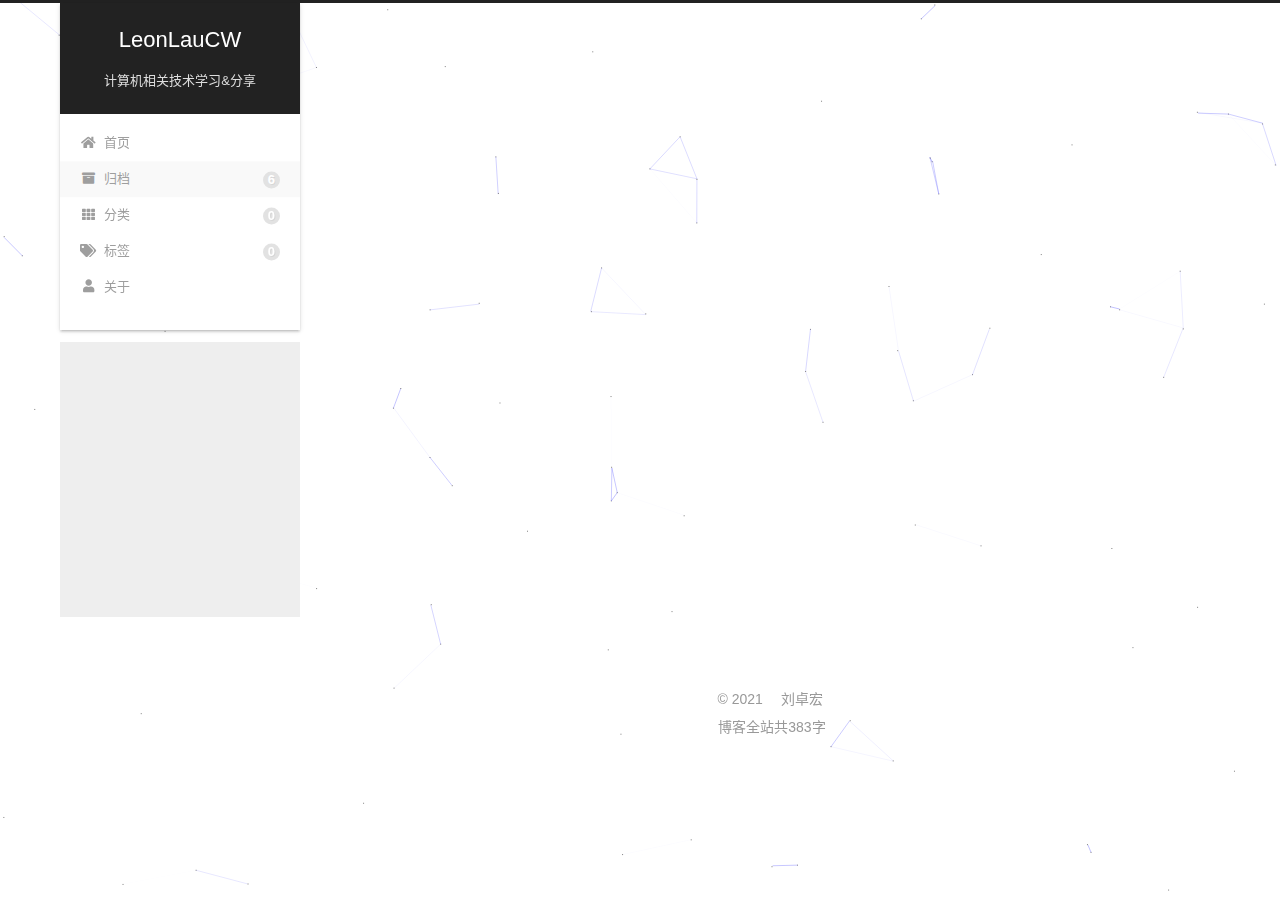
<file: archives/2021/index.html>
<!DOCTYPE html>
<html lang="zh-CN">
<head>
  <meta charset="UTF-8">
<meta name="viewport" content="width=device-width, initial-scale=1, maximum-scale=2">
<meta name="theme-color" content="#222">
<meta name="generator" content="Hexo 5.4.0">
  <link rel="apple-touch-icon" sizes="180x180" href="/images/apple-touch-icon-next.png">
  <link rel="icon" type="image/png" sizes="32x32" href="/images/favicon-32x32-next.png">
  <link rel="icon" type="image/png" sizes="16x16" href="/images/favicon-16x16-next.png">
  <link rel="mask-icon" href="/images/logo.svg" color="#222">

<link rel="stylesheet" href="/css/main.css">


<link rel="stylesheet" href="/lib/font-awesome/css/all.min.css">
  <link rel="stylesheet" href="/lib/pace/pace-theme-corner-indicator.min.css">
  <script src="/lib/pace/pace.min.js"></script>

<script id="hexo-configurations">
    var NexT = window.NexT || {};
    var CONFIG = {"hostname":"example.com","root":"/","scheme":"Gemini","version":"7.8.0","exturl":false,"sidebar":{"position":"left","display":"post","padding":18,"offset":12,"onmobile":false},"copycode":{"enable":false,"show_result":false,"style":null},"back2top":{"enable":true,"sidebar":false,"scrollpercent":false},"bookmark":{"enable":false,"color":"#222","save":"auto"},"fancybox":false,"mediumzoom":false,"lazyload":false,"pangu":false,"comments":{"style":"tabs","active":null,"storage":true,"lazyload":false,"nav":null},"algolia":{"hits":{"per_page":10},"labels":{"input_placeholder":"Search for Posts","hits_empty":"We didn't find any results for the search: ${query}","hits_stats":"${hits} results found in ${time} ms"}},"localsearch":{"enable":false,"trigger":"auto","top_n_per_article":1,"unescape":false,"preload":false},"motion":{"enable":true,"async":false,"transition":{"post_block":"fadeIn","post_header":"slideDownIn","post_body":"slideDownIn","coll_header":"slideLeftIn","sidebar":"slideUpIn"}}};
  </script>

  <meta name="description" content="谦逊、专注，才能成长。">
<meta property="og:type" content="website">
<meta property="og:title" content="LeonLauCW">
<meta property="og:url" content="http://example.com/archives/2021/index.html">
<meta property="og:site_name" content="LeonLauCW">
<meta property="og:description" content="谦逊、专注，才能成长。">
<meta property="og:locale" content="zh_CN">
<meta property="article:author" content="刘卓宏">
<meta name="twitter:card" content="summary">

<link rel="canonical" href="http://example.com/archives/2021/">


<script id="page-configurations">
  // https://hexo.io/docs/variables.html
  CONFIG.page = {
    sidebar: "",
    isHome : false,
    isPost : false,
    lang   : 'zh-CN'
  };
</script>

  <title>归档 | LeonLauCW</title>
  






  <noscript>
  <style>
  .use-motion .brand,
  .use-motion .menu-item,
  .sidebar-inner,
  .use-motion .post-block,
  .use-motion .pagination,
  .use-motion .comments,
  .use-motion .post-header,
  .use-motion .post-body,
  .use-motion .collection-header { opacity: initial; }

  .use-motion .site-title,
  .use-motion .site-subtitle {
    opacity: initial;
    top: initial;
  }

  .use-motion .logo-line-before i { left: initial; }
  .use-motion .logo-line-after i { right: initial; }
  </style>
</noscript>

</head>

<body itemscope itemtype="http://schema.org/WebPage">
  <div class="container use-motion">
    <div class="headband"></div>

    <header class="header" itemscope itemtype="http://schema.org/WPHeader">
      <div class="header-inner"><div class="site-brand-container">
  <div class="site-nav-toggle">
    <div class="toggle" aria-label="切换导航栏">
      <span class="toggle-line toggle-line-first"></span>
      <span class="toggle-line toggle-line-middle"></span>
      <span class="toggle-line toggle-line-last"></span>
    </div>
  </div>

  <div class="site-meta">

    <a href="/" class="brand" rel="start">
      <span class="logo-line-before"><i></i></span>
      <h1 class="site-title">LeonLauCW</h1>
      <span class="logo-line-after"><i></i></span>
    </a>
      <p class="site-subtitle" itemprop="description">计算机相关技术学习&分享</p>
  </div>

  <div class="site-nav-right">
    <div class="toggle popup-trigger">
    </div>
  </div>
</div>




<nav class="site-nav">
  <ul id="menu" class="main-menu menu">
        <li class="menu-item menu-item-home">

    <a href="/" rel="section"><i class="fa fa-home fa-fw"></i>首页</a>

  </li>
        <li class="menu-item menu-item-archives">

    <a href="/archives/" rel="section"><i class="fa fa-archive fa-fw"></i>归档<span class="badge">6</span></a>

  </li>
        <li class="menu-item menu-item-categories">

    <a href="/categories/" rel="section"><i class="fa fa-th fa-fw"></i>分类<span class="badge">0</span></a>

  </li>
        <li class="menu-item menu-item-tags">

    <a href="/tags/" rel="section"><i class="fa fa-tags fa-fw"></i>标签<span class="badge">0</span></a>

  </li>
        <li class="menu-item menu-item-about">

    <a href="/about/" rel="section"><i class="fa fa-user fa-fw"></i>关于</a>

  </li>
  </ul>
</nav>




</div>
    </header>

    
  <div class="back-to-top">
    <i class="fa fa-arrow-up"></i>
    <span>0%</span>
  </div>


    <main class="main">
      <div class="main-inner">
        <div class="content-wrap">
          

          <div class="content archive">
            

  
  
  
  <div class="post-block">
    <div class="posts-collapse">
      <div class="collection-title">
        <span class="collection-header">嗯..! 目前共计 6 篇日志。 继续努力。</span>
      </div>

      
    <div class="collection-year">
      <span class="collection-header">2021</span>
    </div>

  <article itemscope itemtype="http://schema.org/Article">
    <header class="post-header">

      <div class="post-meta">
        <time itemprop="dateCreated"
              datetime="2021-07-11T19:16:09+08:00"
              content="2021-07-11">
          07-11
        </time>
      </div>

      <div class="post-title">
          <a class="post-title-link" href="/2021/07/11/hello-world2/" itemprop="url">
            <span itemprop="name">Hello World</span>
          </a>
      </div>

    </header>
  </article>

  <article itemscope itemtype="http://schema.org/Article">
    <header class="post-header">

      <div class="post-meta">
        <time itemprop="dateCreated"
              datetime="2021-07-11T19:16:09+08:00"
              content="2021-07-11">
          07-11
        </time>
      </div>

      <div class="post-title">
          <a class="post-title-link" href="/2021/07/11/hello-world3/" itemprop="url">
            <span itemprop="name">Hello World</span>
          </a>
      </div>

    </header>
  </article>

  <article itemscope itemtype="http://schema.org/Article">
    <header class="post-header">

      <div class="post-meta">
        <time itemprop="dateCreated"
              datetime="2021-07-11T19:16:08+08:00"
              content="2021-07-11">
          07-11
        </time>
      </div>

      <div class="post-title">
          <a class="post-title-link" href="/2021/07/11/hello-world4/" itemprop="url">
            <span itemprop="name">Hello World</span>
          </a>
      </div>

    </header>
  </article>

  <article itemscope itemtype="http://schema.org/Article">
    <header class="post-header">

      <div class="post-meta">
        <time itemprop="dateCreated"
              datetime="2021-07-11T19:16:08+08:00"
              content="2021-07-11">
          07-11
        </time>
      </div>

      <div class="post-title">
          <a class="post-title-link" href="/2021/07/11/hello-world1/" itemprop="url">
            <span itemprop="name">Hello World</span>
          </a>
      </div>

    </header>
  </article>

  <article itemscope itemtype="http://schema.org/Article">
    <header class="post-header">

      <div class="post-meta">
        <time itemprop="dateCreated"
              datetime="2021-07-11T02:24:05+08:00"
              content="2021-07-11">
          07-11
        </time>
      </div>

      <div class="post-title">
          <a class="post-title-link" href="/2021/07/11/%E6%B5%8B%E8%AF%95/" itemprop="url">
            <span itemprop="name">测试</span>
          </a>
      </div>

    </header>
  </article>

  <article itemscope itemtype="http://schema.org/Article">
    <header class="post-header">

      <div class="post-meta">
        <time itemprop="dateCreated"
              datetime="2021-07-11T02:05:01+08:00"
              content="2021-07-11">
          07-11
        </time>
      </div>

      <div class="post-title">
          <a class="post-title-link" href="/2021/07/11/hello-world/" itemprop="url">
            <span itemprop="name">Hello World</span>
          </a>
      </div>

    </header>
  </article>


    </div>
  </div>
  
  
  

  



          </div>
          

<script>
  window.addEventListener('tabs:register', () => {
    let { activeClass } = CONFIG.comments;
    if (CONFIG.comments.storage) {
      activeClass = localStorage.getItem('comments_active') || activeClass;
    }
    if (activeClass) {
      let activeTab = document.querySelector(`a[href="#comment-${activeClass}"]`);
      if (activeTab) {
        activeTab.click();
      }
    }
  });
  if (CONFIG.comments.storage) {
    window.addEventListener('tabs:click', event => {
      if (!event.target.matches('.tabs-comment .tab-content .tab-pane')) return;
      let commentClass = event.target.classList[1];
      localStorage.setItem('comments_active', commentClass);
    });
  }
</script>

        </div>
          
  
  <div class="toggle sidebar-toggle">
    <span class="toggle-line toggle-line-first"></span>
    <span class="toggle-line toggle-line-middle"></span>
    <span class="toggle-line toggle-line-last"></span>
  </div>

  <aside class="sidebar">
    <div class="sidebar-inner">

      <ul class="sidebar-nav motion-element">
        <li class="sidebar-nav-toc">
          文章目录
        </li>
        <li class="sidebar-nav-overview">
          站点概览
        </li>
      </ul>

      <!--noindex-->
      <div class="post-toc-wrap sidebar-panel">
      </div>
      <!--/noindex-->

      <div class="site-overview-wrap sidebar-panel">
        <div class="site-author motion-element" itemprop="author" itemscope itemtype="http://schema.org/Person">
    <img class="site-author-image" itemprop="image" alt="刘卓宏"
      src="/images/home/avatar.jpg">
  <p class="site-author-name" itemprop="name">刘卓宏</p>
  <div class="site-description" itemprop="description">谦逊、专注，才能成长。</div>
</div>
<div class="site-state-wrap motion-element">
  <nav class="site-state">
      <div class="site-state-item site-state-posts">
          <a href="/archives/">
        
          <span class="site-state-item-count">6</span>
          <span class="site-state-item-name">日志</span>
        </a>
      </div>
  </nav>
</div>



      </div>

    </div>
  </aside>
  <div id="sidebar-dimmer"></div>


      </div>
    </main>

    <footer class="footer">
      <div class="footer-inner">
        

        

<div class="copyright">
  
  &copy; 
  <span itemprop="copyrightYear">2021</span>
  <span class="with-love">
    <i class="heart"></i>
  </span>
  <span class="author" itemprop="copyrightHolder">刘卓宏</span>
</div>
<div class="theme-info">
  <div class="powered-by"></div>
  <span class="post-count">博客全站共383字</span>
</div>
        








      </div>
    </footer>
  </div>

  
  
  <script color='0,0,255' opacity='0.5' zIndex='-1' count='99' src="/lib/canvas-nest/canvas-nest.min.js"></script>
  <script src="/lib/anime.min.js"></script>
  <script src="/lib/velocity/velocity.min.js"></script>
  <script src="/lib/velocity/velocity.ui.min.js"></script>

<script src="/js/utils.js"></script>

<script src="/js/motion.js"></script>


<script src="/js/schemes/pisces.js"></script>


<script src="/js/next-boot.js"></script>


  <script defer src="/lib/three/three.min.js"></script>


  















  

  

</body>
</html>
</file>
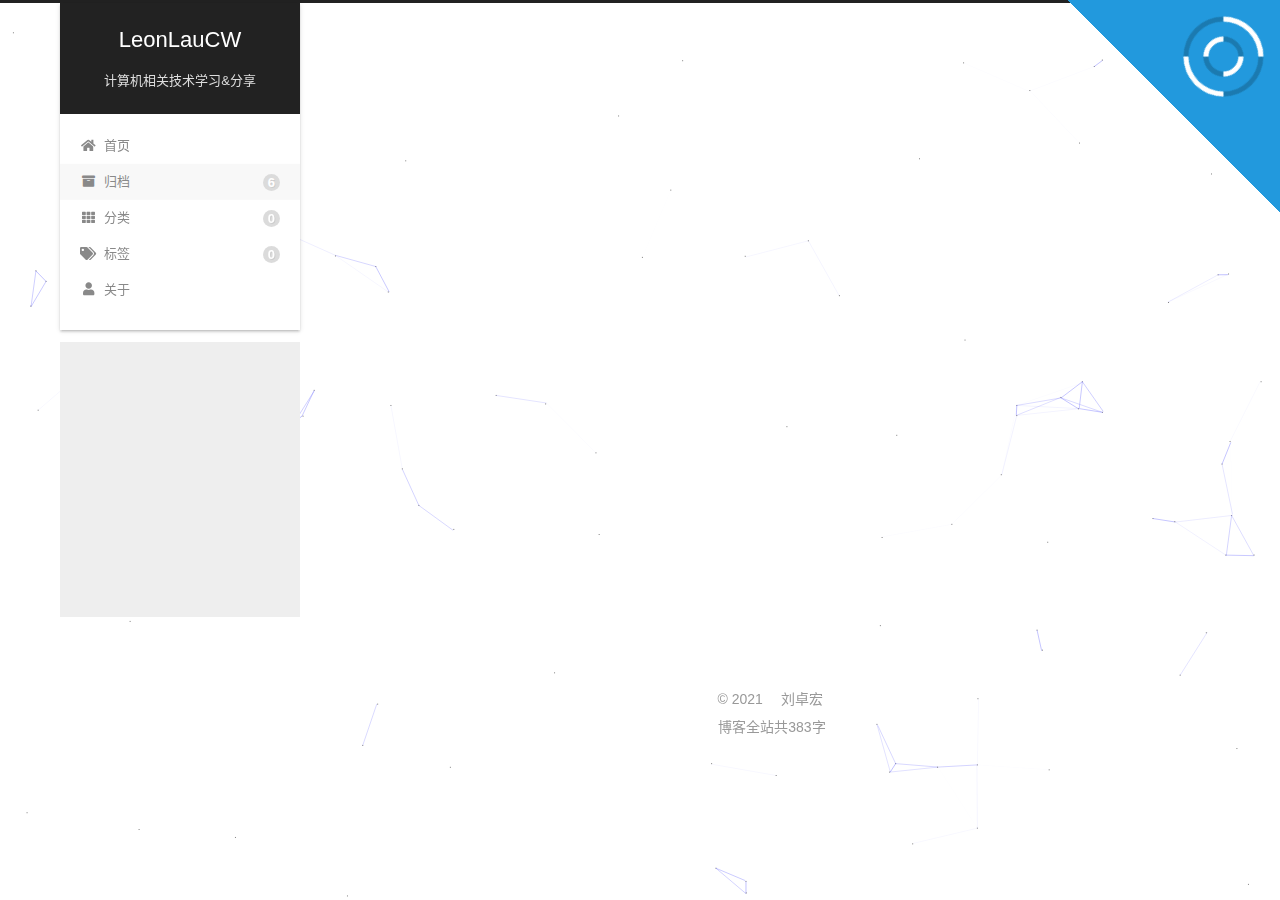
<file: archives/2021/07/index.html>
<!DOCTYPE html>
<html lang="zh-CN">
<head>
  <meta charset="UTF-8">
<meta name="viewport" content="width=device-width, initial-scale=1, maximum-scale=2">
<meta name="theme-color" content="#222">
<meta name="generator" content="Hexo 5.4.0">
  <link rel="apple-touch-icon" sizes="180x180" href="/images/apple-touch-icon-next.png">
  <link rel="icon" type="image/png" sizes="32x32" href="/images/favicon-32x32-next.png">
  <link rel="icon" type="image/png" sizes="16x16" href="/images/favicon-16x16-next.png">
  <link rel="mask-icon" href="/images/logo.svg" color="#222">

<link rel="stylesheet" href="/css/main.css">


<link rel="stylesheet" href="/lib/font-awesome/css/all.min.css">
  <link rel="stylesheet" href="/lib/pace/pace-theme-corner-indicator.min.css">
  <script src="/lib/pace/pace.min.js"></script>

<script id="hexo-configurations">
    var NexT = window.NexT || {};
    var CONFIG = {"hostname":"example.com","root":"/","scheme":"Gemini","version":"7.8.0","exturl":false,"sidebar":{"position":"left","display":"post","padding":18,"offset":12,"onmobile":false},"copycode":{"enable":false,"show_result":false,"style":null},"back2top":{"enable":true,"sidebar":false,"scrollpercent":false},"bookmark":{"enable":false,"color":"#222","save":"auto"},"fancybox":false,"mediumzoom":false,"lazyload":false,"pangu":false,"comments":{"style":"tabs","active":null,"storage":true,"lazyload":false,"nav":null},"algolia":{"hits":{"per_page":10},"labels":{"input_placeholder":"Search for Posts","hits_empty":"We didn't find any results for the search: ${query}","hits_stats":"${hits} results found in ${time} ms"}},"localsearch":{"enable":false,"trigger":"auto","top_n_per_article":1,"unescape":false,"preload":false},"motion":{"enable":true,"async":false,"transition":{"post_block":"fadeIn","post_header":"slideDownIn","post_body":"slideDownIn","coll_header":"slideLeftIn","sidebar":"slideUpIn"}}};
  </script>

  <meta name="description" content="谦逊、专注，才能成长。">
<meta property="og:type" content="website">
<meta property="og:title" content="LeonLauCW">
<meta property="og:url" content="http://example.com/archives/2021/07/index.html">
<meta property="og:site_name" content="LeonLauCW">
<meta property="og:description" content="谦逊、专注，才能成长。">
<meta property="og:locale" content="zh_CN">
<meta property="article:author" content="刘卓宏">
<meta name="twitter:card" content="summary">

<link rel="canonical" href="http://example.com/archives/2021/07/">


<script id="page-configurations">
  // https://hexo.io/docs/variables.html
  CONFIG.page = {
    sidebar: "",
    isHome : false,
    isPost : false,
    lang   : 'zh-CN'
  };
</script>

  <title>归档 | LeonLauCW</title>
  






  <noscript>
  <style>
  .use-motion .brand,
  .use-motion .menu-item,
  .sidebar-inner,
  .use-motion .post-block,
  .use-motion .pagination,
  .use-motion .comments,
  .use-motion .post-header,
  .use-motion .post-body,
  .use-motion .collection-header { opacity: initial; }

  .use-motion .site-title,
  .use-motion .site-subtitle {
    opacity: initial;
    top: initial;
  }

  .use-motion .logo-line-before i { left: initial; }
  .use-motion .logo-line-after i { right: initial; }
  </style>
</noscript>

</head>

<body itemscope itemtype="http://schema.org/WebPage">
  <div class="container use-motion">
    <div class="headband"></div>

    <header class="header" itemscope itemtype="http://schema.org/WPHeader">
      <div class="header-inner"><div class="site-brand-container">
  <div class="site-nav-toggle">
    <div class="toggle" aria-label="切换导航栏">
      <span class="toggle-line toggle-line-first"></span>
      <span class="toggle-line toggle-line-middle"></span>
      <span class="toggle-line toggle-line-last"></span>
    </div>
  </div>

  <div class="site-meta">

    <a href="/" class="brand" rel="start">
      <span class="logo-line-before"><i></i></span>
      <h1 class="site-title">LeonLauCW</h1>
      <span class="logo-line-after"><i></i></span>
    </a>
      <p class="site-subtitle" itemprop="description">计算机相关技术学习&分享</p>
  </div>

  <div class="site-nav-right">
    <div class="toggle popup-trigger">
    </div>
  </div>
</div>




<nav class="site-nav">
  <ul id="menu" class="main-menu menu">
        <li class="menu-item menu-item-home">

    <a href="/" rel="section"><i class="fa fa-home fa-fw"></i>首页</a>

  </li>
        <li class="menu-item menu-item-archives">

    <a href="/archives/" rel="section"><i class="fa fa-archive fa-fw"></i>归档<span class="badge">6</span></a>

  </li>
        <li class="menu-item menu-item-categories">

    <a href="/categories/" rel="section"><i class="fa fa-th fa-fw"></i>分类<span class="badge">0</span></a>

  </li>
        <li class="menu-item menu-item-tags">

    <a href="/tags/" rel="section"><i class="fa fa-tags fa-fw"></i>标签<span class="badge">0</span></a>

  </li>
        <li class="menu-item menu-item-about">

    <a href="/about/" rel="section"><i class="fa fa-user fa-fw"></i>关于</a>

  </li>
  </ul>
</nav>




</div>
    </header>

    
  <div class="back-to-top">
    <i class="fa fa-arrow-up"></i>
    <span>0%</span>
  </div>


    <main class="main">
      <div class="main-inner">
        <div class="content-wrap">
          

          <div class="content archive">
            

  
  
  
  <div class="post-block">
    <div class="posts-collapse">
      <div class="collection-title">
        <span class="collection-header">嗯..! 目前共计 6 篇日志。 继续努力。</span>
      </div>

      
    <div class="collection-year">
      <span class="collection-header">2021</span>
    </div>

  <article itemscope itemtype="http://schema.org/Article">
    <header class="post-header">

      <div class="post-meta">
        <time itemprop="dateCreated"
              datetime="2021-07-11T19:16:09+08:00"
              content="2021-07-11">
          07-11
        </time>
      </div>

      <div class="post-title">
          <a class="post-title-link" href="/2021/07/11/hello-world2/" itemprop="url">
            <span itemprop="name">Hello World</span>
          </a>
      </div>

    </header>
  </article>

  <article itemscope itemtype="http://schema.org/Article">
    <header class="post-header">

      <div class="post-meta">
        <time itemprop="dateCreated"
              datetime="2021-07-11T19:16:09+08:00"
              content="2021-07-11">
          07-11
        </time>
      </div>

      <div class="post-title">
          <a class="post-title-link" href="/2021/07/11/hello-world3/" itemprop="url">
            <span itemprop="name">Hello World</span>
          </a>
      </div>

    </header>
  </article>

  <article itemscope itemtype="http://schema.org/Article">
    <header class="post-header">

      <div class="post-meta">
        <time itemprop="dateCreated"
              datetime="2021-07-11T19:16:08+08:00"
              content="2021-07-11">
          07-11
        </time>
      </div>

      <div class="post-title">
          <a class="post-title-link" href="/2021/07/11/hello-world4/" itemprop="url">
            <span itemprop="name">Hello World</span>
          </a>
      </div>

    </header>
  </article>

  <article itemscope itemtype="http://schema.org/Article">
    <header class="post-header">

      <div class="post-meta">
        <time itemprop="dateCreated"
              datetime="2021-07-11T19:16:08+08:00"
              content="2021-07-11">
          07-11
        </time>
      </div>

      <div class="post-title">
          <a class="post-title-link" href="/2021/07/11/hello-world1/" itemprop="url">
            <span itemprop="name">Hello World</span>
          </a>
      </div>

    </header>
  </article>

  <article itemscope itemtype="http://schema.org/Article">
    <header class="post-header">

      <div class="post-meta">
        <time itemprop="dateCreated"
              datetime="2021-07-11T02:24:05+08:00"
              content="2021-07-11">
          07-11
        </time>
      </div>

      <div class="post-title">
          <a class="post-title-link" href="/2021/07/11/%E6%B5%8B%E8%AF%95/" itemprop="url">
            <span itemprop="name">测试</span>
          </a>
      </div>

    </header>
  </article>

  <article itemscope itemtype="http://schema.org/Article">
    <header class="post-header">

      <div class="post-meta">
        <time itemprop="dateCreated"
              datetime="2021-07-11T02:05:01+08:00"
              content="2021-07-11">
          07-11
        </time>
      </div>

      <div class="post-title">
          <a class="post-title-link" href="/2021/07/11/hello-world/" itemprop="url">
            <span itemprop="name">Hello World</span>
          </a>
      </div>

    </header>
  </article>


    </div>
  </div>
  
  
  

  



          </div>
          

<script>
  window.addEventListener('tabs:register', () => {
    let { activeClass } = CONFIG.comments;
    if (CONFIG.comments.storage) {
      activeClass = localStorage.getItem('comments_active') || activeClass;
    }
    if (activeClass) {
      let activeTab = document.querySelector(`a[href="#comment-${activeClass}"]`);
      if (activeTab) {
        activeTab.click();
      }
    }
  });
  if (CONFIG.comments.storage) {
    window.addEventListener('tabs:click', event => {
      if (!event.target.matches('.tabs-comment .tab-content .tab-pane')) return;
      let commentClass = event.target.classList[1];
      localStorage.setItem('comments_active', commentClass);
    });
  }
</script>

        </div>
          
  
  <div class="toggle sidebar-toggle">
    <span class="toggle-line toggle-line-first"></span>
    <span class="toggle-line toggle-line-middle"></span>
    <span class="toggle-line toggle-line-last"></span>
  </div>

  <aside class="sidebar">
    <div class="sidebar-inner">

      <ul class="sidebar-nav motion-element">
        <li class="sidebar-nav-toc">
          文章目录
        </li>
        <li class="sidebar-nav-overview">
          站点概览
        </li>
      </ul>

      <!--noindex-->
      <div class="post-toc-wrap sidebar-panel">
      </div>
      <!--/noindex-->

      <div class="site-overview-wrap sidebar-panel">
        <div class="site-author motion-element" itemprop="author" itemscope itemtype="http://schema.org/Person">
    <img class="site-author-image" itemprop="image" alt="刘卓宏"
      src="/images/home/avatar.jpg">
  <p class="site-author-name" itemprop="name">刘卓宏</p>
  <div class="site-description" itemprop="description">谦逊、专注，才能成长。</div>
</div>
<div class="site-state-wrap motion-element">
  <nav class="site-state">
      <div class="site-state-item site-state-posts">
          <a href="/archives/">
        
          <span class="site-state-item-count">6</span>
          <span class="site-state-item-name">日志</span>
        </a>
      </div>
  </nav>
</div>



      </div>

    </div>
  </aside>
  <div id="sidebar-dimmer"></div>


      </div>
    </main>

    <footer class="footer">
      <div class="footer-inner">
        

        

<div class="copyright">
  
  &copy; 
  <span itemprop="copyrightYear">2021</span>
  <span class="with-love">
    <i class="heart"></i>
  </span>
  <span class="author" itemprop="copyrightHolder">刘卓宏</span>
</div>
<div class="theme-info">
  <div class="powered-by"></div>
  <span class="post-count">博客全站共383字</span>
</div>
        








      </div>
    </footer>
  </div>

  
  
  <script color='0,0,255' opacity='0.5' zIndex='-1' count='99' src="/lib/canvas-nest/canvas-nest.min.js"></script>
  <script src="/lib/anime.min.js"></script>
  <script src="/lib/velocity/velocity.min.js"></script>
  <script src="/lib/velocity/velocity.ui.min.js"></script>

<script src="/js/utils.js"></script>

<script src="/js/motion.js"></script>


<script src="/js/schemes/pisces.js"></script>


<script src="/js/next-boot.js"></script>


  <script defer src="/lib/three/three.min.js"></script>


  















  

  

</body>
</html>
</file>
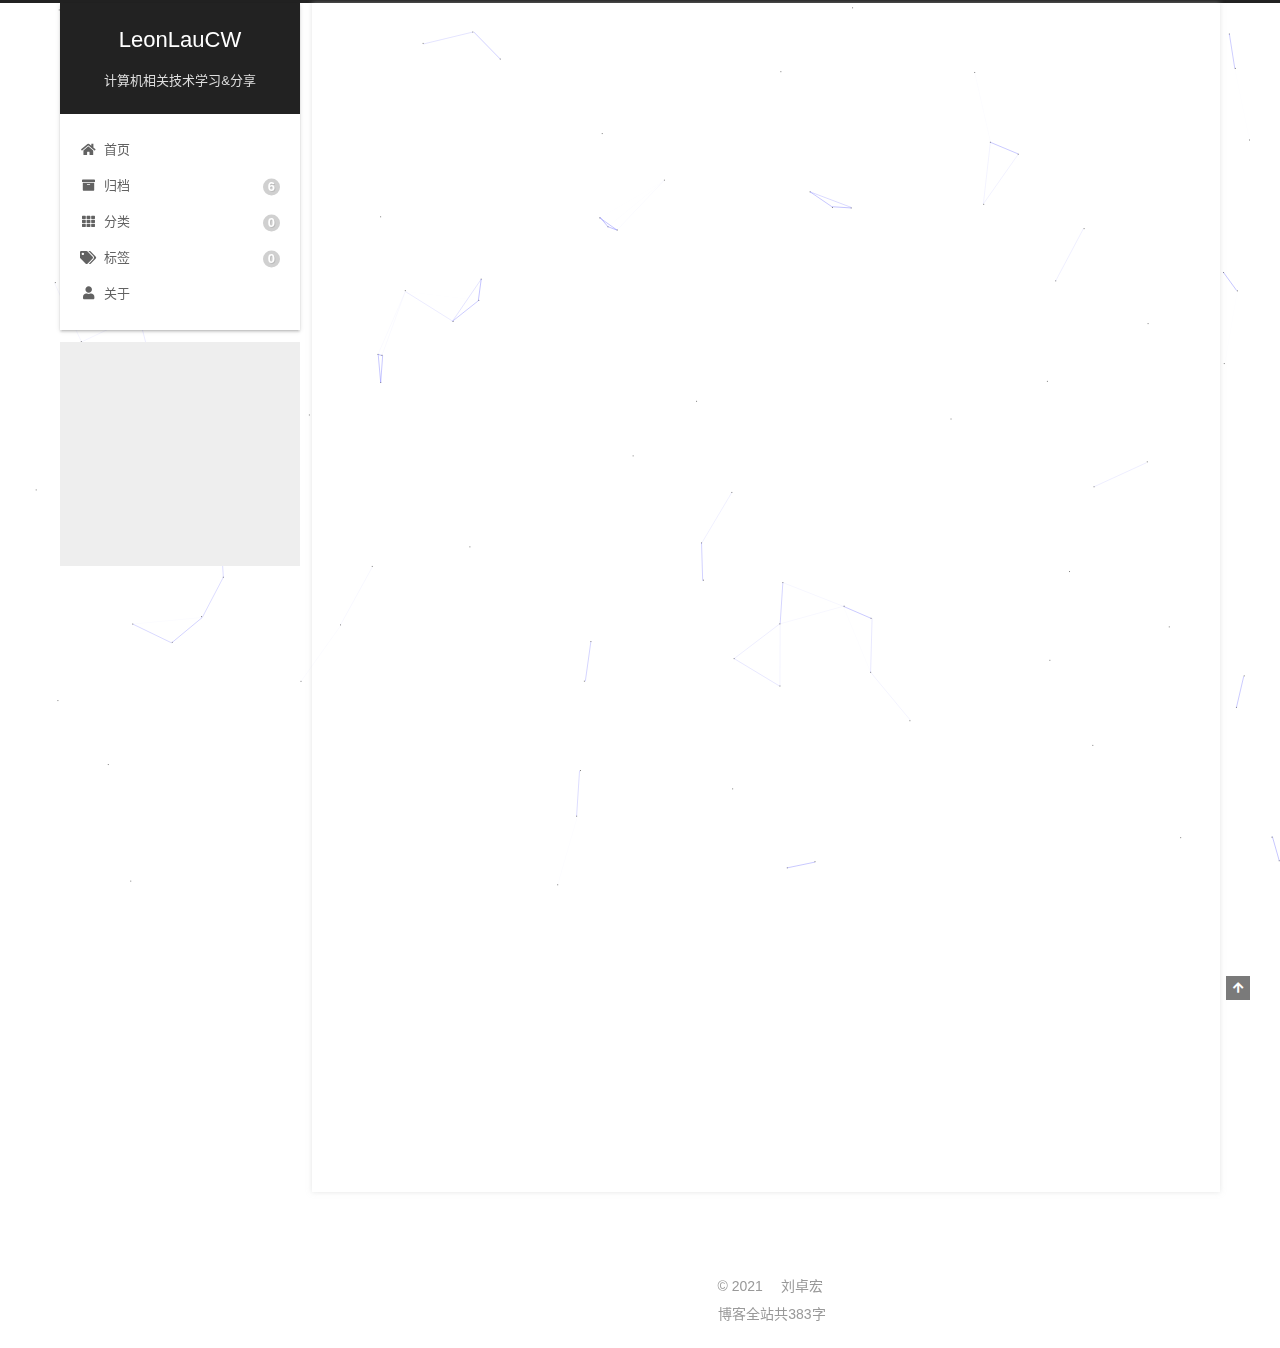
<file: 2021/07/11/hello-world/index.html>
<!DOCTYPE html>
<html lang="zh-CN">
<head>
  <meta charset="UTF-8">
<meta name="viewport" content="width=device-width, initial-scale=1, maximum-scale=2">
<meta name="theme-color" content="#222">
<meta name="generator" content="Hexo 5.4.0">
  <link rel="apple-touch-icon" sizes="180x180" href="/images/apple-touch-icon-next.png">
  <link rel="icon" type="image/png" sizes="32x32" href="/images/favicon-32x32-next.png">
  <link rel="icon" type="image/png" sizes="16x16" href="/images/favicon-16x16-next.png">
  <link rel="mask-icon" href="/images/logo.svg" color="#222">

<link rel="stylesheet" href="/css/main.css">


<link rel="stylesheet" href="/lib/font-awesome/css/all.min.css">
  <link rel="stylesheet" href="/lib/pace/pace-theme-corner-indicator.min.css">
  <script src="/lib/pace/pace.min.js"></script>

<script id="hexo-configurations">
    var NexT = window.NexT || {};
    var CONFIG = {"hostname":"example.com","root":"/","scheme":"Gemini","version":"7.8.0","exturl":false,"sidebar":{"position":"left","display":"post","padding":18,"offset":12,"onmobile":false},"copycode":{"enable":false,"show_result":false,"style":null},"back2top":{"enable":true,"sidebar":false,"scrollpercent":false},"bookmark":{"enable":false,"color":"#222","save":"auto"},"fancybox":false,"mediumzoom":false,"lazyload":false,"pangu":false,"comments":{"style":"tabs","active":null,"storage":true,"lazyload":false,"nav":null},"algolia":{"hits":{"per_page":10},"labels":{"input_placeholder":"Search for Posts","hits_empty":"We didn't find any results for the search: ${query}","hits_stats":"${hits} results found in ${time} ms"}},"localsearch":{"enable":false,"trigger":"auto","top_n_per_article":1,"unescape":false,"preload":false},"motion":{"enable":true,"async":false,"transition":{"post_block":"fadeIn","post_header":"slideDownIn","post_body":"slideDownIn","coll_header":"slideLeftIn","sidebar":"slideUpIn"}}};
  </script>

  <meta name="description" content="Welcome to Hexo! This is your very first post. Check documentation for more info. If you get any problems when using Hexo, you can find the answer in troubleshooting or you can ask me on GitHub.">
<meta property="og:type" content="article">
<meta property="og:title" content="Hello World">
<meta property="og:url" content="http://example.com/2021/07/11/hello-world/index.html">
<meta property="og:site_name" content="LeonLauCW">
<meta property="og:description" content="Welcome to Hexo! This is your very first post. Check documentation for more info. If you get any problems when using Hexo, you can find the answer in troubleshooting or you can ask me on GitHub.">
<meta property="og:locale" content="zh_CN">
<meta property="article:published_time" content="2021-07-10T18:05:01.174Z">
<meta property="article:modified_time" content="2021-07-11T11:02:53.755Z">
<meta property="article:author" content="刘卓宏">
<meta name="twitter:card" content="summary">

<link rel="canonical" href="http://example.com/2021/07/11/hello-world/">


<script id="page-configurations">
  // https://hexo.io/docs/variables.html
  CONFIG.page = {
    sidebar: "",
    isHome : false,
    isPost : true,
    lang   : 'zh-CN'
  };
</script>

  <title>Hello World | LeonLauCW</title>
  






  <noscript>
  <style>
  .use-motion .brand,
  .use-motion .menu-item,
  .sidebar-inner,
  .use-motion .post-block,
  .use-motion .pagination,
  .use-motion .comments,
  .use-motion .post-header,
  .use-motion .post-body,
  .use-motion .collection-header { opacity: initial; }

  .use-motion .site-title,
  .use-motion .site-subtitle {
    opacity: initial;
    top: initial;
  }

  .use-motion .logo-line-before i { left: initial; }
  .use-motion .logo-line-after i { right: initial; }
  </style>
</noscript>

</head>

<body itemscope itemtype="http://schema.org/WebPage">
  <div class="container use-motion">
    <div class="headband"></div>

    <header class="header" itemscope itemtype="http://schema.org/WPHeader">
      <div class="header-inner"><div class="site-brand-container">
  <div class="site-nav-toggle">
    <div class="toggle" aria-label="切换导航栏">
      <span class="toggle-line toggle-line-first"></span>
      <span class="toggle-line toggle-line-middle"></span>
      <span class="toggle-line toggle-line-last"></span>
    </div>
  </div>

  <div class="site-meta">

    <a href="/" class="brand" rel="start">
      <span class="logo-line-before"><i></i></span>
      <h1 class="site-title">LeonLauCW</h1>
      <span class="logo-line-after"><i></i></span>
    </a>
      <p class="site-subtitle" itemprop="description">计算机相关技术学习&分享</p>
  </div>

  <div class="site-nav-right">
    <div class="toggle popup-trigger">
    </div>
  </div>
</div>




<nav class="site-nav">
  <ul id="menu" class="main-menu menu">
        <li class="menu-item menu-item-home">

    <a href="/" rel="section"><i class="fa fa-home fa-fw"></i>首页</a>

  </li>
        <li class="menu-item menu-item-archives">

    <a href="/archives/" rel="section"><i class="fa fa-archive fa-fw"></i>归档<span class="badge">6</span></a>

  </li>
        <li class="menu-item menu-item-categories">

    <a href="/categories/" rel="section"><i class="fa fa-th fa-fw"></i>分类<span class="badge">0</span></a>

  </li>
        <li class="menu-item menu-item-tags">

    <a href="/tags/" rel="section"><i class="fa fa-tags fa-fw"></i>标签<span class="badge">0</span></a>

  </li>
        <li class="menu-item menu-item-about">

    <a href="/about/" rel="section"><i class="fa fa-user fa-fw"></i>关于</a>

  </li>
  </ul>
</nav>




</div>
    </header>

    
  <div class="back-to-top">
    <i class="fa fa-arrow-up"></i>
    <span>0%</span>
  </div>


    <main class="main">
      <div class="main-inner">
        <div class="content-wrap">
          

          <div class="content post posts-expand">
            

    
  
  
  <article itemscope itemtype="http://schema.org/Article" class="post-block" lang="zh-CN">
    <link itemprop="mainEntityOfPage" href="http://example.com/2021/07/11/hello-world/">

    <span hidden itemprop="author" itemscope itemtype="http://schema.org/Person">
      <meta itemprop="image" content="/images/home/avatar.jpg">
      <meta itemprop="name" content="刘卓宏">
      <meta itemprop="description" content="谦逊、专注，才能成长。">
    </span>

    <span hidden itemprop="publisher" itemscope itemtype="http://schema.org/Organization">
      <meta itemprop="name" content="LeonLauCW">
    </span>
      <header class="post-header">
        <h1 class="post-title" itemprop="name headline">
          Hello World
        </h1>

        <div class="post-meta">
            <span class="post-meta-item">
              <span class="post-meta-item-icon">
                <i class="far fa-calendar"></i>
              </span>
              <span class="post-meta-item-text">发表于</span>
              

              <time title="创建时间：2021-07-11 02:05:01 / 修改时间：19:02:53" itemprop="dateCreated datePublished" datetime="2021-07-11T02:05:01+08:00">2021-07-11</time>
            </span>

          

        </div>
      </header>

    
    
    
    <div class="post-body" itemprop="articleBody">

      
        <p>Welcome to <a target="_blank" rel="noopener" href="https://hexo.io/">Hexo</a>! This is your very first post. Check <a target="_blank" rel="noopener" href="https://hexo.io/docs/">documentation</a> for more info. If you get any problems when using Hexo, you can find the answer in <a target="_blank" rel="noopener" href="https://hexo.io/docs/troubleshooting.html">troubleshooting</a> or you can ask me on <a target="_blank" rel="noopener" href="https://github.com/hexojs/hexo/issues">GitHub</a>.</p>
<span id="more"></span>
<h2 id="Quick-Start"><a href="#Quick-Start" class="headerlink" title="Quick Start"></a>Quick Start</h2><h3 id="Create-a-new-post"><a href="#Create-a-new-post" class="headerlink" title="Create a new post"></a>Create a new post</h3><figure class="highlight bash"><table><tr><td class="gutter"><pre><span class="line">1</span><br></pre></td><td class="code"><pre><span class="line">$ hexo new <span class="string">&quot;My New Post&quot;</span></span><br></pre></td></tr></table></figure>

<p>More info: <a target="_blank" rel="noopener" href="https://hexo.io/docs/writing.html">Writing</a></p>
<h3 id="Run-server"><a href="#Run-server" class="headerlink" title="Run server"></a>Run server</h3><figure class="highlight bash"><table><tr><td class="gutter"><pre><span class="line">1</span><br></pre></td><td class="code"><pre><span class="line">$ hexo server</span><br></pre></td></tr></table></figure>

<p>More info: <a target="_blank" rel="noopener" href="https://hexo.io/docs/server.html">Server</a></p>
<h3 id="Generate-static-files"><a href="#Generate-static-files" class="headerlink" title="Generate static files"></a>Generate static files</h3><figure class="highlight bash"><table><tr><td class="gutter"><pre><span class="line">1</span><br></pre></td><td class="code"><pre><span class="line">$ hexo generate</span><br></pre></td></tr></table></figure>

<p>More info: <a target="_blank" rel="noopener" href="https://hexo.io/docs/generating.html">Generating</a></p>
<h3 id="Deploy-to-remote-sites"><a href="#Deploy-to-remote-sites" class="headerlink" title="Deploy to remote sites"></a>Deploy to remote sites</h3><figure class="highlight bash"><table><tr><td class="gutter"><pre><span class="line">1</span><br></pre></td><td class="code"><pre><span class="line">$ hexo deploy</span><br></pre></td></tr></table></figure>

<p>More info: <a target="_blank" rel="noopener" href="https://hexo.io/docs/one-command-deployment.html">Deployment</a></p>

    </div>

    
    
    

      <footer class="post-footer">

        


        
    <div class="post-nav">
      <div class="post-nav-item"></div>
      <div class="post-nav-item">
    <a href="/2021/07/11/%E6%B5%8B%E8%AF%95/" rel="next" title="测试">
      测试 <i class="fa fa-chevron-right"></i>
    </a></div>
    </div>
      </footer>
    
  </article>
  
  
  



          </div>
          

<script>
  window.addEventListener('tabs:register', () => {
    let { activeClass } = CONFIG.comments;
    if (CONFIG.comments.storage) {
      activeClass = localStorage.getItem('comments_active') || activeClass;
    }
    if (activeClass) {
      let activeTab = document.querySelector(`a[href="#comment-${activeClass}"]`);
      if (activeTab) {
        activeTab.click();
      }
    }
  });
  if (CONFIG.comments.storage) {
    window.addEventListener('tabs:click', event => {
      if (!event.target.matches('.tabs-comment .tab-content .tab-pane')) return;
      let commentClass = event.target.classList[1];
      localStorage.setItem('comments_active', commentClass);
    });
  }
</script>

        </div>
          
  
  <div class="toggle sidebar-toggle">
    <span class="toggle-line toggle-line-first"></span>
    <span class="toggle-line toggle-line-middle"></span>
    <span class="toggle-line toggle-line-last"></span>
  </div>

  <aside class="sidebar">
    <div class="sidebar-inner">

      <ul class="sidebar-nav motion-element">
        <li class="sidebar-nav-toc">
          文章目录
        </li>
        <li class="sidebar-nav-overview">
          站点概览
        </li>
      </ul>

      <!--noindex-->
      <div class="post-toc-wrap sidebar-panel">
          <div class="post-toc motion-element"><ol class="nav"><li class="nav-item nav-level-2"><a class="nav-link" href="#Quick-Start"><span class="nav-number">1.</span> <span class="nav-text">Quick Start</span></a><ol class="nav-child"><li class="nav-item nav-level-3"><a class="nav-link" href="#Create-a-new-post"><span class="nav-number">1.1.</span> <span class="nav-text">Create a new post</span></a></li><li class="nav-item nav-level-3"><a class="nav-link" href="#Run-server"><span class="nav-number">1.2.</span> <span class="nav-text">Run server</span></a></li><li class="nav-item nav-level-3"><a class="nav-link" href="#Generate-static-files"><span class="nav-number">1.3.</span> <span class="nav-text">Generate static files</span></a></li><li class="nav-item nav-level-3"><a class="nav-link" href="#Deploy-to-remote-sites"><span class="nav-number">1.4.</span> <span class="nav-text">Deploy to remote sites</span></a></li></ol></li></ol></div>
      </div>
      <!--/noindex-->

      <div class="site-overview-wrap sidebar-panel">
        <div class="site-author motion-element" itemprop="author" itemscope itemtype="http://schema.org/Person">
    <img class="site-author-image" itemprop="image" alt="刘卓宏"
      src="/images/home/avatar.jpg">
  <p class="site-author-name" itemprop="name">刘卓宏</p>
  <div class="site-description" itemprop="description">谦逊、专注，才能成长。</div>
</div>
<div class="site-state-wrap motion-element">
  <nav class="site-state">
      <div class="site-state-item site-state-posts">
          <a href="/archives/">
        
          <span class="site-state-item-count">6</span>
          <span class="site-state-item-name">日志</span>
        </a>
      </div>
  </nav>
</div>



      </div>

    </div>
  </aside>
  <div id="sidebar-dimmer"></div>


      </div>
    </main>

    <footer class="footer">
      <div class="footer-inner">
        

        

<div class="copyright">
  
  &copy; 
  <span itemprop="copyrightYear">2021</span>
  <span class="with-love">
    <i class="heart"></i>
  </span>
  <span class="author" itemprop="copyrightHolder">刘卓宏</span>
</div>
<div class="theme-info">
  <div class="powered-by"></div>
  <span class="post-count">博客全站共383字</span>
</div>
        








      </div>
    </footer>
  </div>

  
  
  <script color='0,0,255' opacity='0.5' zIndex='-1' count='99' src="/lib/canvas-nest/canvas-nest.min.js"></script>
  <script src="/lib/anime.min.js"></script>
  <script src="/lib/velocity/velocity.min.js"></script>
  <script src="/lib/velocity/velocity.ui.min.js"></script>

<script src="/js/utils.js"></script>

<script src="/js/motion.js"></script>


<script src="/js/schemes/pisces.js"></script>


<script src="/js/next-boot.js"></script>


  <script defer src="/lib/three/three.min.js"></script>


  















  

  

</body>
</html>
</file>
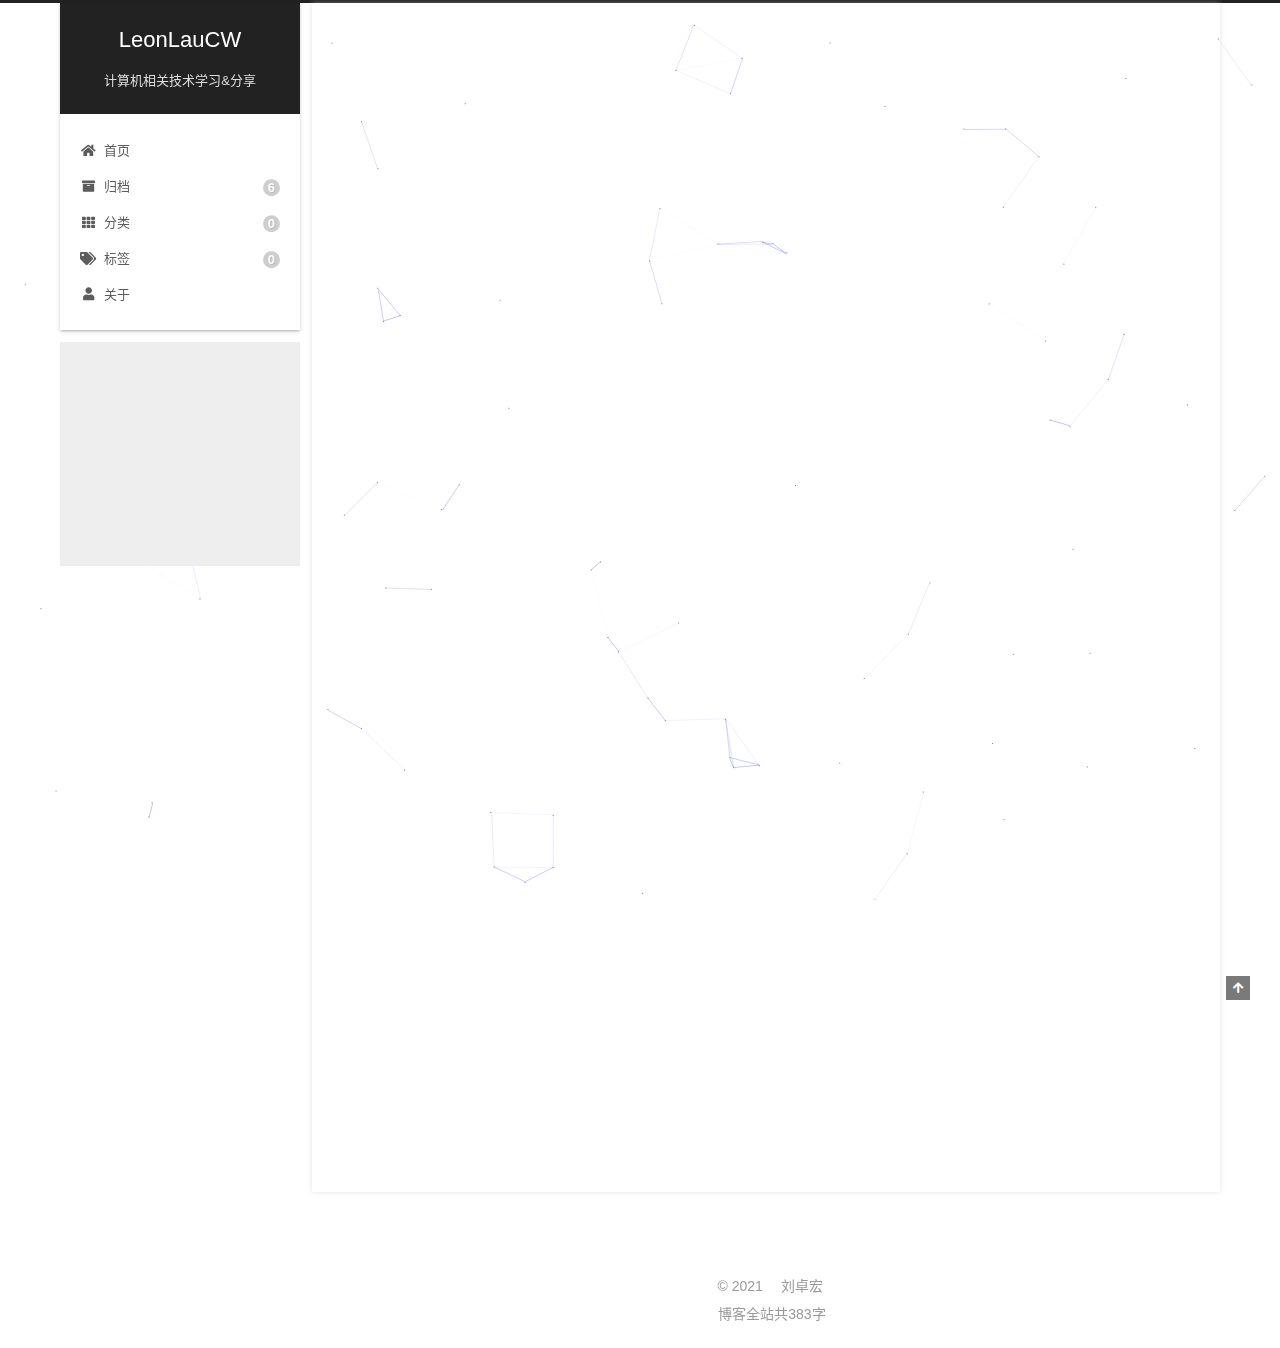
<file: 2021/07/11/hello-world1/index.html>
<!DOCTYPE html>
<html lang="zh-CN">
<head>
  <meta charset="UTF-8">
<meta name="viewport" content="width=device-width, initial-scale=1, maximum-scale=2">
<meta name="theme-color" content="#222">
<meta name="generator" content="Hexo 5.4.0">
  <link rel="apple-touch-icon" sizes="180x180" href="/images/apple-touch-icon-next.png">
  <link rel="icon" type="image/png" sizes="32x32" href="/images/favicon-32x32-next.png">
  <link rel="icon" type="image/png" sizes="16x16" href="/images/favicon-16x16-next.png">
  <link rel="mask-icon" href="/images/logo.svg" color="#222">

<link rel="stylesheet" href="/css/main.css">


<link rel="stylesheet" href="/lib/font-awesome/css/all.min.css">
  <link rel="stylesheet" href="/lib/pace/pace-theme-corner-indicator.min.css">
  <script src="/lib/pace/pace.min.js"></script>

<script id="hexo-configurations">
    var NexT = window.NexT || {};
    var CONFIG = {"hostname":"example.com","root":"/","scheme":"Gemini","version":"7.8.0","exturl":false,"sidebar":{"position":"left","display":"post","padding":18,"offset":12,"onmobile":false},"copycode":{"enable":false,"show_result":false,"style":null},"back2top":{"enable":true,"sidebar":false,"scrollpercent":false},"bookmark":{"enable":false,"color":"#222","save":"auto"},"fancybox":false,"mediumzoom":false,"lazyload":false,"pangu":false,"comments":{"style":"tabs","active":null,"storage":true,"lazyload":false,"nav":null},"algolia":{"hits":{"per_page":10},"labels":{"input_placeholder":"Search for Posts","hits_empty":"We didn't find any results for the search: ${query}","hits_stats":"${hits} results found in ${time} ms"}},"localsearch":{"enable":false,"trigger":"auto","top_n_per_article":1,"unescape":false,"preload":false},"motion":{"enable":true,"async":false,"transition":{"post_block":"fadeIn","post_header":"slideDownIn","post_body":"slideDownIn","coll_header":"slideLeftIn","sidebar":"slideUpIn"}}};
  </script>

  <meta name="description" content="Welcome to Hexo! This is your very first post. Check documentation for more info. If you get any problems when using Hexo, you can find the answer in troubleshooting or you can ask me on GitHub.">
<meta property="og:type" content="article">
<meta property="og:title" content="Hello World">
<meta property="og:url" content="http://example.com/2021/07/11/hello-world1/index.html">
<meta property="og:site_name" content="LeonLauCW">
<meta property="og:description" content="Welcome to Hexo! This is your very first post. Check documentation for more info. If you get any problems when using Hexo, you can find the answer in troubleshooting or you can ask me on GitHub.">
<meta property="og:locale" content="zh_CN">
<meta property="article:published_time" content="2021-07-11T11:16:08.362Z">
<meta property="article:modified_time" content="2021-07-11T11:02:53.755Z">
<meta property="article:author" content="刘卓宏">
<meta name="twitter:card" content="summary">

<link rel="canonical" href="http://example.com/2021/07/11/hello-world1/">


<script id="page-configurations">
  // https://hexo.io/docs/variables.html
  CONFIG.page = {
    sidebar: "",
    isHome : false,
    isPost : true,
    lang   : 'zh-CN'
  };
</script>

  <title>Hello World | LeonLauCW</title>
  






  <noscript>
  <style>
  .use-motion .brand,
  .use-motion .menu-item,
  .sidebar-inner,
  .use-motion .post-block,
  .use-motion .pagination,
  .use-motion .comments,
  .use-motion .post-header,
  .use-motion .post-body,
  .use-motion .collection-header { opacity: initial; }

  .use-motion .site-title,
  .use-motion .site-subtitle {
    opacity: initial;
    top: initial;
  }

  .use-motion .logo-line-before i { left: initial; }
  .use-motion .logo-line-after i { right: initial; }
  </style>
</noscript>

</head>

<body itemscope itemtype="http://schema.org/WebPage">
  <div class="container use-motion">
    <div class="headband"></div>

    <header class="header" itemscope itemtype="http://schema.org/WPHeader">
      <div class="header-inner"><div class="site-brand-container">
  <div class="site-nav-toggle">
    <div class="toggle" aria-label="切换导航栏">
      <span class="toggle-line toggle-line-first"></span>
      <span class="toggle-line toggle-line-middle"></span>
      <span class="toggle-line toggle-line-last"></span>
    </div>
  </div>

  <div class="site-meta">

    <a href="/" class="brand" rel="start">
      <span class="logo-line-before"><i></i></span>
      <h1 class="site-title">LeonLauCW</h1>
      <span class="logo-line-after"><i></i></span>
    </a>
      <p class="site-subtitle" itemprop="description">计算机相关技术学习&分享</p>
  </div>

  <div class="site-nav-right">
    <div class="toggle popup-trigger">
    </div>
  </div>
</div>




<nav class="site-nav">
  <ul id="menu" class="main-menu menu">
        <li class="menu-item menu-item-home">

    <a href="/" rel="section"><i class="fa fa-home fa-fw"></i>首页</a>

  </li>
        <li class="menu-item menu-item-archives">

    <a href="/archives/" rel="section"><i class="fa fa-archive fa-fw"></i>归档<span class="badge">6</span></a>

  </li>
        <li class="menu-item menu-item-categories">

    <a href="/categories/" rel="section"><i class="fa fa-th fa-fw"></i>分类<span class="badge">0</span></a>

  </li>
        <li class="menu-item menu-item-tags">

    <a href="/tags/" rel="section"><i class="fa fa-tags fa-fw"></i>标签<span class="badge">0</span></a>

  </li>
        <li class="menu-item menu-item-about">

    <a href="/about/" rel="section"><i class="fa fa-user fa-fw"></i>关于</a>

  </li>
  </ul>
</nav>




</div>
    </header>

    
  <div class="back-to-top">
    <i class="fa fa-arrow-up"></i>
    <span>0%</span>
  </div>


    <main class="main">
      <div class="main-inner">
        <div class="content-wrap">
          

          <div class="content post posts-expand">
            

    
  
  
  <article itemscope itemtype="http://schema.org/Article" class="post-block" lang="zh-CN">
    <link itemprop="mainEntityOfPage" href="http://example.com/2021/07/11/hello-world1/">

    <span hidden itemprop="author" itemscope itemtype="http://schema.org/Person">
      <meta itemprop="image" content="/images/home/avatar.jpg">
      <meta itemprop="name" content="刘卓宏">
      <meta itemprop="description" content="谦逊、专注，才能成长。">
    </span>

    <span hidden itemprop="publisher" itemscope itemtype="http://schema.org/Organization">
      <meta itemprop="name" content="LeonLauCW">
    </span>
      <header class="post-header">
        <h1 class="post-title" itemprop="name headline">
          Hello World
        </h1>

        <div class="post-meta">
            <span class="post-meta-item">
              <span class="post-meta-item-icon">
                <i class="far fa-calendar"></i>
              </span>
              <span class="post-meta-item-text">发表于</span>
              

              <time title="创建时间：2021-07-11 19:16:08 / 修改时间：19:02:53" itemprop="dateCreated datePublished" datetime="2021-07-11T19:16:08+08:00">2021-07-11</time>
            </span>

          

        </div>
      </header>

    
    
    
    <div class="post-body" itemprop="articleBody">

      
        <p>Welcome to <a target="_blank" rel="noopener" href="https://hexo.io/">Hexo</a>! This is your very first post. Check <a target="_blank" rel="noopener" href="https://hexo.io/docs/">documentation</a> for more info. If you get any problems when using Hexo, you can find the answer in <a target="_blank" rel="noopener" href="https://hexo.io/docs/troubleshooting.html">troubleshooting</a> or you can ask me on <a target="_blank" rel="noopener" href="https://github.com/hexojs/hexo/issues">GitHub</a>.</p>
<span id="more"></span>
<h2 id="Quick-Start"><a href="#Quick-Start" class="headerlink" title="Quick Start"></a>Quick Start</h2><h3 id="Create-a-new-post"><a href="#Create-a-new-post" class="headerlink" title="Create a new post"></a>Create a new post</h3><figure class="highlight bash"><table><tr><td class="gutter"><pre><span class="line">1</span><br></pre></td><td class="code"><pre><span class="line">$ hexo new <span class="string">&quot;My New Post&quot;</span></span><br></pre></td></tr></table></figure>

<p>More info: <a target="_blank" rel="noopener" href="https://hexo.io/docs/writing.html">Writing</a></p>
<h3 id="Run-server"><a href="#Run-server" class="headerlink" title="Run server"></a>Run server</h3><figure class="highlight bash"><table><tr><td class="gutter"><pre><span class="line">1</span><br></pre></td><td class="code"><pre><span class="line">$ hexo server</span><br></pre></td></tr></table></figure>

<p>More info: <a target="_blank" rel="noopener" href="https://hexo.io/docs/server.html">Server</a></p>
<h3 id="Generate-static-files"><a href="#Generate-static-files" class="headerlink" title="Generate static files"></a>Generate static files</h3><figure class="highlight bash"><table><tr><td class="gutter"><pre><span class="line">1</span><br></pre></td><td class="code"><pre><span class="line">$ hexo generate</span><br></pre></td></tr></table></figure>

<p>More info: <a target="_blank" rel="noopener" href="https://hexo.io/docs/generating.html">Generating</a></p>
<h3 id="Deploy-to-remote-sites"><a href="#Deploy-to-remote-sites" class="headerlink" title="Deploy to remote sites"></a>Deploy to remote sites</h3><figure class="highlight bash"><table><tr><td class="gutter"><pre><span class="line">1</span><br></pre></td><td class="code"><pre><span class="line">$ hexo deploy</span><br></pre></td></tr></table></figure>

<p>More info: <a target="_blank" rel="noopener" href="https://hexo.io/docs/one-command-deployment.html">Deployment</a></p>

    </div>

    
    
    

      <footer class="post-footer">

        


        
    <div class="post-nav">
      <div class="post-nav-item">
    <a href="/2021/07/11/%E6%B5%8B%E8%AF%95/" rel="prev" title="测试">
      <i class="fa fa-chevron-left"></i> 测试
    </a></div>
      <div class="post-nav-item">
    <a href="/2021/07/11/hello-world4/" rel="next" title="Hello World">
      Hello World <i class="fa fa-chevron-right"></i>
    </a></div>
    </div>
      </footer>
    
  </article>
  
  
  



          </div>
          

<script>
  window.addEventListener('tabs:register', () => {
    let { activeClass } = CONFIG.comments;
    if (CONFIG.comments.storage) {
      activeClass = localStorage.getItem('comments_active') || activeClass;
    }
    if (activeClass) {
      let activeTab = document.querySelector(`a[href="#comment-${activeClass}"]`);
      if (activeTab) {
        activeTab.click();
      }
    }
  });
  if (CONFIG.comments.storage) {
    window.addEventListener('tabs:click', event => {
      if (!event.target.matches('.tabs-comment .tab-content .tab-pane')) return;
      let commentClass = event.target.classList[1];
      localStorage.setItem('comments_active', commentClass);
    });
  }
</script>

        </div>
          
  
  <div class="toggle sidebar-toggle">
    <span class="toggle-line toggle-line-first"></span>
    <span class="toggle-line toggle-line-middle"></span>
    <span class="toggle-line toggle-line-last"></span>
  </div>

  <aside class="sidebar">
    <div class="sidebar-inner">

      <ul class="sidebar-nav motion-element">
        <li class="sidebar-nav-toc">
          文章目录
        </li>
        <li class="sidebar-nav-overview">
          站点概览
        </li>
      </ul>

      <!--noindex-->
      <div class="post-toc-wrap sidebar-panel">
          <div class="post-toc motion-element"><ol class="nav"><li class="nav-item nav-level-2"><a class="nav-link" href="#Quick-Start"><span class="nav-number">1.</span> <span class="nav-text">Quick Start</span></a><ol class="nav-child"><li class="nav-item nav-level-3"><a class="nav-link" href="#Create-a-new-post"><span class="nav-number">1.1.</span> <span class="nav-text">Create a new post</span></a></li><li class="nav-item nav-level-3"><a class="nav-link" href="#Run-server"><span class="nav-number">1.2.</span> <span class="nav-text">Run server</span></a></li><li class="nav-item nav-level-3"><a class="nav-link" href="#Generate-static-files"><span class="nav-number">1.3.</span> <span class="nav-text">Generate static files</span></a></li><li class="nav-item nav-level-3"><a class="nav-link" href="#Deploy-to-remote-sites"><span class="nav-number">1.4.</span> <span class="nav-text">Deploy to remote sites</span></a></li></ol></li></ol></div>
      </div>
      <!--/noindex-->

      <div class="site-overview-wrap sidebar-panel">
        <div class="site-author motion-element" itemprop="author" itemscope itemtype="http://schema.org/Person">
    <img class="site-author-image" itemprop="image" alt="刘卓宏"
      src="/images/home/avatar.jpg">
  <p class="site-author-name" itemprop="name">刘卓宏</p>
  <div class="site-description" itemprop="description">谦逊、专注，才能成长。</div>
</div>
<div class="site-state-wrap motion-element">
  <nav class="site-state">
      <div class="site-state-item site-state-posts">
          <a href="/archives/">
        
          <span class="site-state-item-count">6</span>
          <span class="site-state-item-name">日志</span>
        </a>
      </div>
  </nav>
</div>



      </div>

    </div>
  </aside>
  <div id="sidebar-dimmer"></div>


      </div>
    </main>

    <footer class="footer">
      <div class="footer-inner">
        

        

<div class="copyright">
  
  &copy; 
  <span itemprop="copyrightYear">2021</span>
  <span class="with-love">
    <i class="heart"></i>
  </span>
  <span class="author" itemprop="copyrightHolder">刘卓宏</span>
</div>
<div class="theme-info">
  <div class="powered-by"></div>
  <span class="post-count">博客全站共383字</span>
</div>
        








      </div>
    </footer>
  </div>

  
  
  <script color='0,0,255' opacity='0.5' zIndex='-1' count='99' src="/lib/canvas-nest/canvas-nest.min.js"></script>
  <script src="/lib/anime.min.js"></script>
  <script src="/lib/velocity/velocity.min.js"></script>
  <script src="/lib/velocity/velocity.ui.min.js"></script>

<script src="/js/utils.js"></script>

<script src="/js/motion.js"></script>


<script src="/js/schemes/pisces.js"></script>


<script src="/js/next-boot.js"></script>


  <script defer src="/lib/three/three.min.js"></script>


  















  

  

</body>
</html>
</file>
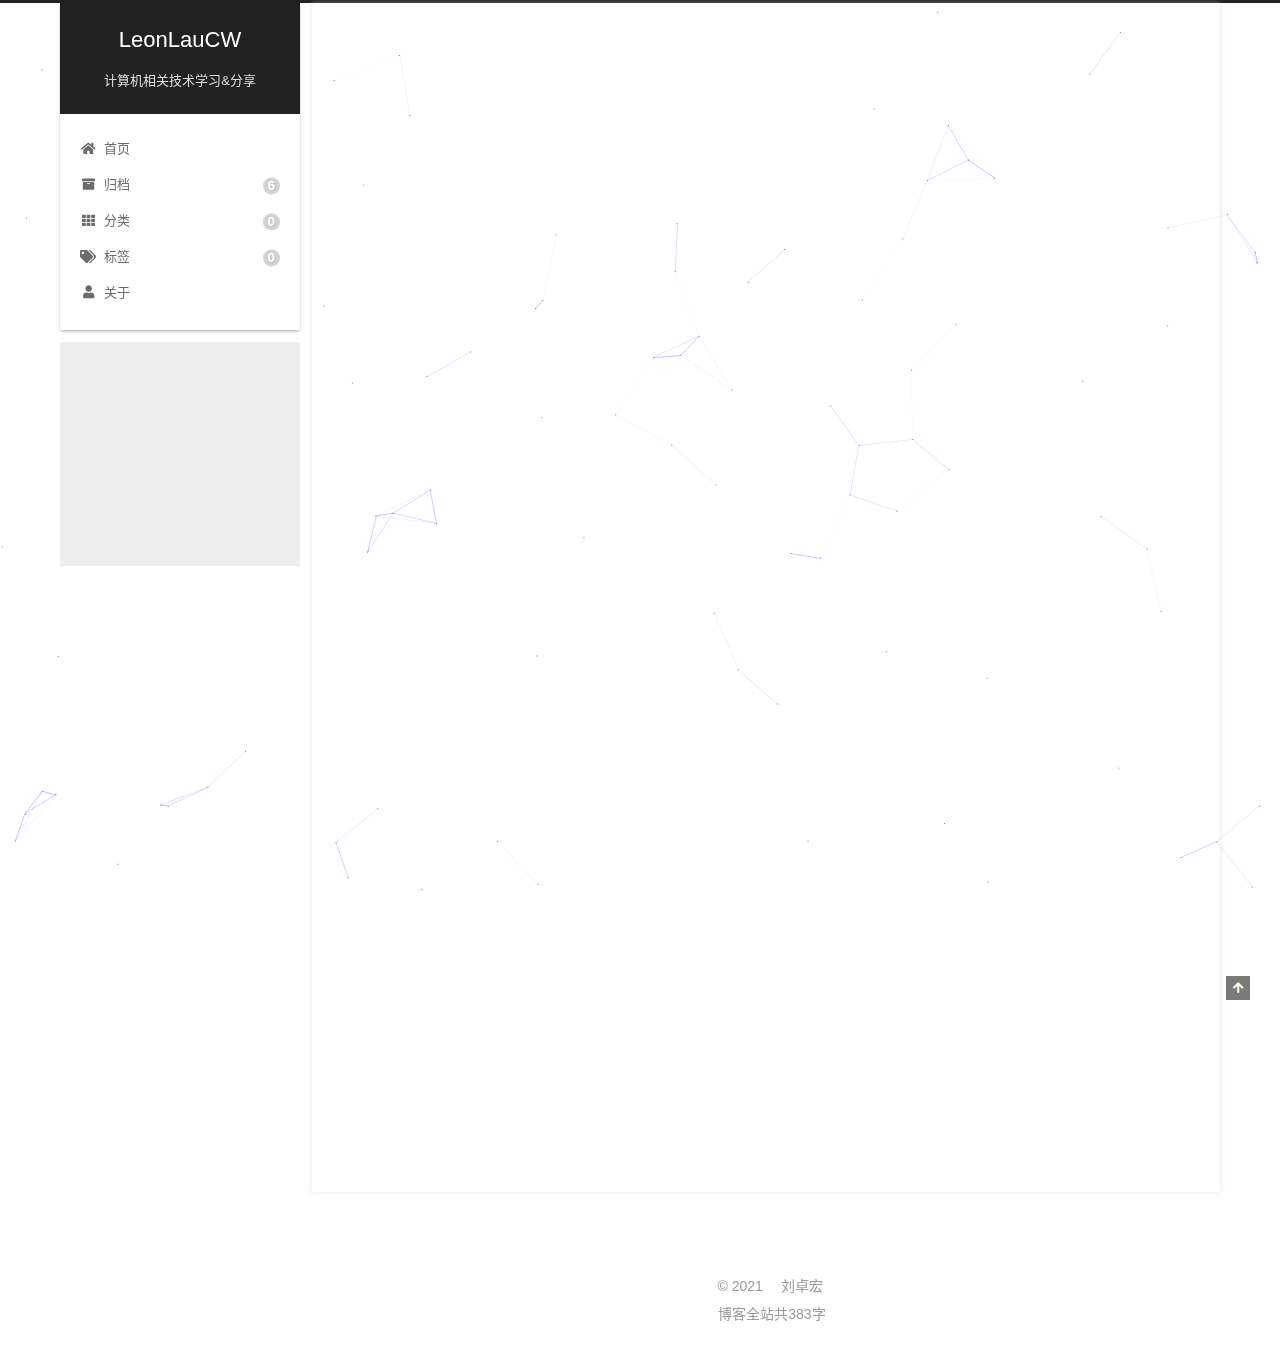
<file: 2021/07/11/hello-world2/index.html>
<!DOCTYPE html>
<html lang="zh-CN">
<head>
  <meta charset="UTF-8">
<meta name="viewport" content="width=device-width, initial-scale=1, maximum-scale=2">
<meta name="theme-color" content="#222">
<meta name="generator" content="Hexo 5.4.0">
  <link rel="apple-touch-icon" sizes="180x180" href="/images/apple-touch-icon-next.png">
  <link rel="icon" type="image/png" sizes="32x32" href="/images/favicon-32x32-next.png">
  <link rel="icon" type="image/png" sizes="16x16" href="/images/favicon-16x16-next.png">
  <link rel="mask-icon" href="/images/logo.svg" color="#222">

<link rel="stylesheet" href="/css/main.css">


<link rel="stylesheet" href="/lib/font-awesome/css/all.min.css">
  <link rel="stylesheet" href="/lib/pace/pace-theme-corner-indicator.min.css">
  <script src="/lib/pace/pace.min.js"></script>

<script id="hexo-configurations">
    var NexT = window.NexT || {};
    var CONFIG = {"hostname":"example.com","root":"/","scheme":"Gemini","version":"7.8.0","exturl":false,"sidebar":{"position":"left","display":"post","padding":18,"offset":12,"onmobile":false},"copycode":{"enable":false,"show_result":false,"style":null},"back2top":{"enable":true,"sidebar":false,"scrollpercent":false},"bookmark":{"enable":false,"color":"#222","save":"auto"},"fancybox":false,"mediumzoom":false,"lazyload":false,"pangu":false,"comments":{"style":"tabs","active":null,"storage":true,"lazyload":false,"nav":null},"algolia":{"hits":{"per_page":10},"labels":{"input_placeholder":"Search for Posts","hits_empty":"We didn't find any results for the search: ${query}","hits_stats":"${hits} results found in ${time} ms"}},"localsearch":{"enable":false,"trigger":"auto","top_n_per_article":1,"unescape":false,"preload":false},"motion":{"enable":true,"async":false,"transition":{"post_block":"fadeIn","post_header":"slideDownIn","post_body":"slideDownIn","coll_header":"slideLeftIn","sidebar":"slideUpIn"}}};
  </script>

  <meta name="description" content="Welcome to Hexo! This is your very first post. Check documentation for more info. If you get any problems when using Hexo, you can find the answer in troubleshooting or you can ask me on GitHub.">
<meta property="og:type" content="article">
<meta property="og:title" content="Hello World">
<meta property="og:url" content="http://example.com/2021/07/11/hello-world2/index.html">
<meta property="og:site_name" content="LeonLauCW">
<meta property="og:description" content="Welcome to Hexo! This is your very first post. Check documentation for more info. If you get any problems when using Hexo, you can find the answer in troubleshooting or you can ask me on GitHub.">
<meta property="og:locale" content="zh_CN">
<meta property="article:published_time" content="2021-07-11T11:16:09.602Z">
<meta property="article:modified_time" content="2021-07-11T11:02:53.755Z">
<meta property="article:author" content="刘卓宏">
<meta name="twitter:card" content="summary">

<link rel="canonical" href="http://example.com/2021/07/11/hello-world2/">


<script id="page-configurations">
  // https://hexo.io/docs/variables.html
  CONFIG.page = {
    sidebar: "",
    isHome : false,
    isPost : true,
    lang   : 'zh-CN'
  };
</script>

  <title>Hello World | LeonLauCW</title>
  






  <noscript>
  <style>
  .use-motion .brand,
  .use-motion .menu-item,
  .sidebar-inner,
  .use-motion .post-block,
  .use-motion .pagination,
  .use-motion .comments,
  .use-motion .post-header,
  .use-motion .post-body,
  .use-motion .collection-header { opacity: initial; }

  .use-motion .site-title,
  .use-motion .site-subtitle {
    opacity: initial;
    top: initial;
  }

  .use-motion .logo-line-before i { left: initial; }
  .use-motion .logo-line-after i { right: initial; }
  </style>
</noscript>

</head>

<body itemscope itemtype="http://schema.org/WebPage">
  <div class="container use-motion">
    <div class="headband"></div>

    <header class="header" itemscope itemtype="http://schema.org/WPHeader">
      <div class="header-inner"><div class="site-brand-container">
  <div class="site-nav-toggle">
    <div class="toggle" aria-label="切换导航栏">
      <span class="toggle-line toggle-line-first"></span>
      <span class="toggle-line toggle-line-middle"></span>
      <span class="toggle-line toggle-line-last"></span>
    </div>
  </div>

  <div class="site-meta">

    <a href="/" class="brand" rel="start">
      <span class="logo-line-before"><i></i></span>
      <h1 class="site-title">LeonLauCW</h1>
      <span class="logo-line-after"><i></i></span>
    </a>
      <p class="site-subtitle" itemprop="description">计算机相关技术学习&分享</p>
  </div>

  <div class="site-nav-right">
    <div class="toggle popup-trigger">
    </div>
  </div>
</div>




<nav class="site-nav">
  <ul id="menu" class="main-menu menu">
        <li class="menu-item menu-item-home">

    <a href="/" rel="section"><i class="fa fa-home fa-fw"></i>首页</a>

  </li>
        <li class="menu-item menu-item-archives">

    <a href="/archives/" rel="section"><i class="fa fa-archive fa-fw"></i>归档<span class="badge">6</span></a>

  </li>
        <li class="menu-item menu-item-categories">

    <a href="/categories/" rel="section"><i class="fa fa-th fa-fw"></i>分类<span class="badge">0</span></a>

  </li>
        <li class="menu-item menu-item-tags">

    <a href="/tags/" rel="section"><i class="fa fa-tags fa-fw"></i>标签<span class="badge">0</span></a>

  </li>
        <li class="menu-item menu-item-about">

    <a href="/about/" rel="section"><i class="fa fa-user fa-fw"></i>关于</a>

  </li>
  </ul>
</nav>




</div>
    </header>

    
  <div class="back-to-top">
    <i class="fa fa-arrow-up"></i>
    <span>0%</span>
  </div>


    <main class="main">
      <div class="main-inner">
        <div class="content-wrap">
          

          <div class="content post posts-expand">
            

    
  
  
  <article itemscope itemtype="http://schema.org/Article" class="post-block" lang="zh-CN">
    <link itemprop="mainEntityOfPage" href="http://example.com/2021/07/11/hello-world2/">

    <span hidden itemprop="author" itemscope itemtype="http://schema.org/Person">
      <meta itemprop="image" content="/images/home/avatar.jpg">
      <meta itemprop="name" content="刘卓宏">
      <meta itemprop="description" content="谦逊、专注，才能成长。">
    </span>

    <span hidden itemprop="publisher" itemscope itemtype="http://schema.org/Organization">
      <meta itemprop="name" content="LeonLauCW">
    </span>
      <header class="post-header">
        <h1 class="post-title" itemprop="name headline">
          Hello World
        </h1>

        <div class="post-meta">
            <span class="post-meta-item">
              <span class="post-meta-item-icon">
                <i class="far fa-calendar"></i>
              </span>
              <span class="post-meta-item-text">发表于</span>
              

              <time title="创建时间：2021-07-11 19:16:09 / 修改时间：19:02:53" itemprop="dateCreated datePublished" datetime="2021-07-11T19:16:09+08:00">2021-07-11</time>
            </span>

          

        </div>
      </header>

    
    
    
    <div class="post-body" itemprop="articleBody">

      
        <p>Welcome to <a target="_blank" rel="noopener" href="https://hexo.io/">Hexo</a>! This is your very first post. Check <a target="_blank" rel="noopener" href="https://hexo.io/docs/">documentation</a> for more info. If you get any problems when using Hexo, you can find the answer in <a target="_blank" rel="noopener" href="https://hexo.io/docs/troubleshooting.html">troubleshooting</a> or you can ask me on <a target="_blank" rel="noopener" href="https://github.com/hexojs/hexo/issues">GitHub</a>.</p>
<span id="more"></span>
<h2 id="Quick-Start"><a href="#Quick-Start" class="headerlink" title="Quick Start"></a>Quick Start</h2><h3 id="Create-a-new-post"><a href="#Create-a-new-post" class="headerlink" title="Create a new post"></a>Create a new post</h3><figure class="highlight bash"><table><tr><td class="gutter"><pre><span class="line">1</span><br></pre></td><td class="code"><pre><span class="line">$ hexo new <span class="string">&quot;My New Post&quot;</span></span><br></pre></td></tr></table></figure>

<p>More info: <a target="_blank" rel="noopener" href="https://hexo.io/docs/writing.html">Writing</a></p>
<h3 id="Run-server"><a href="#Run-server" class="headerlink" title="Run server"></a>Run server</h3><figure class="highlight bash"><table><tr><td class="gutter"><pre><span class="line">1</span><br></pre></td><td class="code"><pre><span class="line">$ hexo server</span><br></pre></td></tr></table></figure>

<p>More info: <a target="_blank" rel="noopener" href="https://hexo.io/docs/server.html">Server</a></p>
<h3 id="Generate-static-files"><a href="#Generate-static-files" class="headerlink" title="Generate static files"></a>Generate static files</h3><figure class="highlight bash"><table><tr><td class="gutter"><pre><span class="line">1</span><br></pre></td><td class="code"><pre><span class="line">$ hexo generate</span><br></pre></td></tr></table></figure>

<p>More info: <a target="_blank" rel="noopener" href="https://hexo.io/docs/generating.html">Generating</a></p>
<h3 id="Deploy-to-remote-sites"><a href="#Deploy-to-remote-sites" class="headerlink" title="Deploy to remote sites"></a>Deploy to remote sites</h3><figure class="highlight bash"><table><tr><td class="gutter"><pre><span class="line">1</span><br></pre></td><td class="code"><pre><span class="line">$ hexo deploy</span><br></pre></td></tr></table></figure>

<p>More info: <a target="_blank" rel="noopener" href="https://hexo.io/docs/one-command-deployment.html">Deployment</a></p>

    </div>

    
    
    

      <footer class="post-footer">

        


        
    <div class="post-nav">
      <div class="post-nav-item">
    <a href="/2021/07/11/hello-world3/" rel="prev" title="Hello World">
      <i class="fa fa-chevron-left"></i> Hello World
    </a></div>
      <div class="post-nav-item"></div>
    </div>
      </footer>
    
  </article>
  
  
  



          </div>
          

<script>
  window.addEventListener('tabs:register', () => {
    let { activeClass } = CONFIG.comments;
    if (CONFIG.comments.storage) {
      activeClass = localStorage.getItem('comments_active') || activeClass;
    }
    if (activeClass) {
      let activeTab = document.querySelector(`a[href="#comment-${activeClass}"]`);
      if (activeTab) {
        activeTab.click();
      }
    }
  });
  if (CONFIG.comments.storage) {
    window.addEventListener('tabs:click', event => {
      if (!event.target.matches('.tabs-comment .tab-content .tab-pane')) return;
      let commentClass = event.target.classList[1];
      localStorage.setItem('comments_active', commentClass);
    });
  }
</script>

        </div>
          
  
  <div class="toggle sidebar-toggle">
    <span class="toggle-line toggle-line-first"></span>
    <span class="toggle-line toggle-line-middle"></span>
    <span class="toggle-line toggle-line-last"></span>
  </div>

  <aside class="sidebar">
    <div class="sidebar-inner">

      <ul class="sidebar-nav motion-element">
        <li class="sidebar-nav-toc">
          文章目录
        </li>
        <li class="sidebar-nav-overview">
          站点概览
        </li>
      </ul>

      <!--noindex-->
      <div class="post-toc-wrap sidebar-panel">
          <div class="post-toc motion-element"><ol class="nav"><li class="nav-item nav-level-2"><a class="nav-link" href="#Quick-Start"><span class="nav-number">1.</span> <span class="nav-text">Quick Start</span></a><ol class="nav-child"><li class="nav-item nav-level-3"><a class="nav-link" href="#Create-a-new-post"><span class="nav-number">1.1.</span> <span class="nav-text">Create a new post</span></a></li><li class="nav-item nav-level-3"><a class="nav-link" href="#Run-server"><span class="nav-number">1.2.</span> <span class="nav-text">Run server</span></a></li><li class="nav-item nav-level-3"><a class="nav-link" href="#Generate-static-files"><span class="nav-number">1.3.</span> <span class="nav-text">Generate static files</span></a></li><li class="nav-item nav-level-3"><a class="nav-link" href="#Deploy-to-remote-sites"><span class="nav-number">1.4.</span> <span class="nav-text">Deploy to remote sites</span></a></li></ol></li></ol></div>
      </div>
      <!--/noindex-->

      <div class="site-overview-wrap sidebar-panel">
        <div class="site-author motion-element" itemprop="author" itemscope itemtype="http://schema.org/Person">
    <img class="site-author-image" itemprop="image" alt="刘卓宏"
      src="/images/home/avatar.jpg">
  <p class="site-author-name" itemprop="name">刘卓宏</p>
  <div class="site-description" itemprop="description">谦逊、专注，才能成长。</div>
</div>
<div class="site-state-wrap motion-element">
  <nav class="site-state">
      <div class="site-state-item site-state-posts">
          <a href="/archives/">
        
          <span class="site-state-item-count">6</span>
          <span class="site-state-item-name">日志</span>
        </a>
      </div>
  </nav>
</div>



      </div>

    </div>
  </aside>
  <div id="sidebar-dimmer"></div>


      </div>
    </main>

    <footer class="footer">
      <div class="footer-inner">
        

        

<div class="copyright">
  
  &copy; 
  <span itemprop="copyrightYear">2021</span>
  <span class="with-love">
    <i class="heart"></i>
  </span>
  <span class="author" itemprop="copyrightHolder">刘卓宏</span>
</div>
<div class="theme-info">
  <div class="powered-by"></div>
  <span class="post-count">博客全站共383字</span>
</div>
        








      </div>
    </footer>
  </div>

  
  
  <script color='0,0,255' opacity='0.5' zIndex='-1' count='99' src="/lib/canvas-nest/canvas-nest.min.js"></script>
  <script src="/lib/anime.min.js"></script>
  <script src="/lib/velocity/velocity.min.js"></script>
  <script src="/lib/velocity/velocity.ui.min.js"></script>

<script src="/js/utils.js"></script>

<script src="/js/motion.js"></script>


<script src="/js/schemes/pisces.js"></script>


<script src="/js/next-boot.js"></script>


  <script defer src="/lib/three/three.min.js"></script>


  















  

  

</body>
</html>
</file>
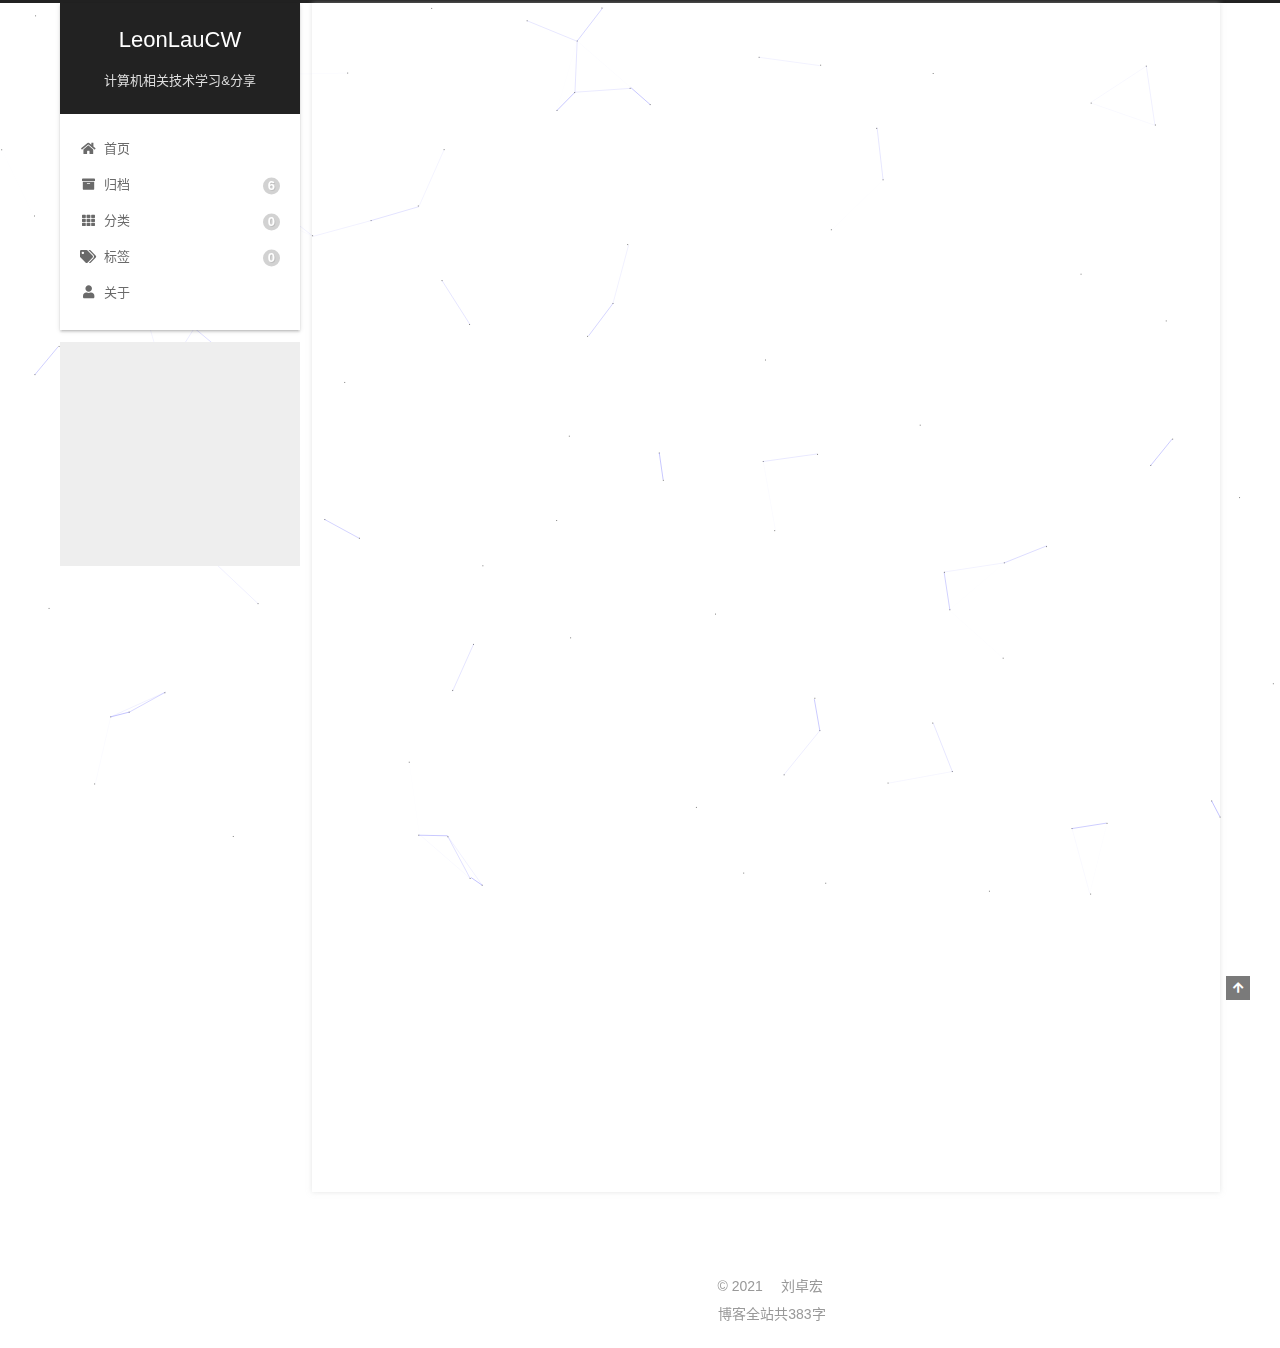
<file: 2021/07/11/hello-world3/index.html>
<!DOCTYPE html>
<html lang="zh-CN">
<head>
  <meta charset="UTF-8">
<meta name="viewport" content="width=device-width, initial-scale=1, maximum-scale=2">
<meta name="theme-color" content="#222">
<meta name="generator" content="Hexo 5.4.0">
  <link rel="apple-touch-icon" sizes="180x180" href="/images/apple-touch-icon-next.png">
  <link rel="icon" type="image/png" sizes="32x32" href="/images/favicon-32x32-next.png">
  <link rel="icon" type="image/png" sizes="16x16" href="/images/favicon-16x16-next.png">
  <link rel="mask-icon" href="/images/logo.svg" color="#222">

<link rel="stylesheet" href="/css/main.css">


<link rel="stylesheet" href="/lib/font-awesome/css/all.min.css">
  <link rel="stylesheet" href="/lib/pace/pace-theme-corner-indicator.min.css">
  <script src="/lib/pace/pace.min.js"></script>

<script id="hexo-configurations">
    var NexT = window.NexT || {};
    var CONFIG = {"hostname":"example.com","root":"/","scheme":"Gemini","version":"7.8.0","exturl":false,"sidebar":{"position":"left","display":"post","padding":18,"offset":12,"onmobile":false},"copycode":{"enable":false,"show_result":false,"style":null},"back2top":{"enable":true,"sidebar":false,"scrollpercent":false},"bookmark":{"enable":false,"color":"#222","save":"auto"},"fancybox":false,"mediumzoom":false,"lazyload":false,"pangu":false,"comments":{"style":"tabs","active":null,"storage":true,"lazyload":false,"nav":null},"algolia":{"hits":{"per_page":10},"labels":{"input_placeholder":"Search for Posts","hits_empty":"We didn't find any results for the search: ${query}","hits_stats":"${hits} results found in ${time} ms"}},"localsearch":{"enable":false,"trigger":"auto","top_n_per_article":1,"unescape":false,"preload":false},"motion":{"enable":true,"async":false,"transition":{"post_block":"fadeIn","post_header":"slideDownIn","post_body":"slideDownIn","coll_header":"slideLeftIn","sidebar":"slideUpIn"}}};
  </script>

  <meta name="description" content="Welcome to Hexo! This is your very first post. Check documentation for more info. If you get any problems when using Hexo, you can find the answer in troubleshooting or you can ask me on GitHub.">
<meta property="og:type" content="article">
<meta property="og:title" content="Hello World">
<meta property="og:url" content="http://example.com/2021/07/11/hello-world3/index.html">
<meta property="og:site_name" content="LeonLauCW">
<meta property="og:description" content="Welcome to Hexo! This is your very first post. Check documentation for more info. If you get any problems when using Hexo, you can find the answer in troubleshooting or you can ask me on GitHub.">
<meta property="og:locale" content="zh_CN">
<meta property="article:published_time" content="2021-07-11T11:16:09.051Z">
<meta property="article:modified_time" content="2021-07-11T11:02:53.755Z">
<meta property="article:author" content="刘卓宏">
<meta name="twitter:card" content="summary">

<link rel="canonical" href="http://example.com/2021/07/11/hello-world3/">


<script id="page-configurations">
  // https://hexo.io/docs/variables.html
  CONFIG.page = {
    sidebar: "",
    isHome : false,
    isPost : true,
    lang   : 'zh-CN'
  };
</script>

  <title>Hello World | LeonLauCW</title>
  






  <noscript>
  <style>
  .use-motion .brand,
  .use-motion .menu-item,
  .sidebar-inner,
  .use-motion .post-block,
  .use-motion .pagination,
  .use-motion .comments,
  .use-motion .post-header,
  .use-motion .post-body,
  .use-motion .collection-header { opacity: initial; }

  .use-motion .site-title,
  .use-motion .site-subtitle {
    opacity: initial;
    top: initial;
  }

  .use-motion .logo-line-before i { left: initial; }
  .use-motion .logo-line-after i { right: initial; }
  </style>
</noscript>

</head>

<body itemscope itemtype="http://schema.org/WebPage">
  <div class="container use-motion">
    <div class="headband"></div>

    <header class="header" itemscope itemtype="http://schema.org/WPHeader">
      <div class="header-inner"><div class="site-brand-container">
  <div class="site-nav-toggle">
    <div class="toggle" aria-label="切换导航栏">
      <span class="toggle-line toggle-line-first"></span>
      <span class="toggle-line toggle-line-middle"></span>
      <span class="toggle-line toggle-line-last"></span>
    </div>
  </div>

  <div class="site-meta">

    <a href="/" class="brand" rel="start">
      <span class="logo-line-before"><i></i></span>
      <h1 class="site-title">LeonLauCW</h1>
      <span class="logo-line-after"><i></i></span>
    </a>
      <p class="site-subtitle" itemprop="description">计算机相关技术学习&分享</p>
  </div>

  <div class="site-nav-right">
    <div class="toggle popup-trigger">
    </div>
  </div>
</div>




<nav class="site-nav">
  <ul id="menu" class="main-menu menu">
        <li class="menu-item menu-item-home">

    <a href="/" rel="section"><i class="fa fa-home fa-fw"></i>首页</a>

  </li>
        <li class="menu-item menu-item-archives">

    <a href="/archives/" rel="section"><i class="fa fa-archive fa-fw"></i>归档<span class="badge">6</span></a>

  </li>
        <li class="menu-item menu-item-categories">

    <a href="/categories/" rel="section"><i class="fa fa-th fa-fw"></i>分类<span class="badge">0</span></a>

  </li>
        <li class="menu-item menu-item-tags">

    <a href="/tags/" rel="section"><i class="fa fa-tags fa-fw"></i>标签<span class="badge">0</span></a>

  </li>
        <li class="menu-item menu-item-about">

    <a href="/about/" rel="section"><i class="fa fa-user fa-fw"></i>关于</a>

  </li>
  </ul>
</nav>




</div>
    </header>

    
  <div class="back-to-top">
    <i class="fa fa-arrow-up"></i>
    <span>0%</span>
  </div>


    <main class="main">
      <div class="main-inner">
        <div class="content-wrap">
          

          <div class="content post posts-expand">
            

    
  
  
  <article itemscope itemtype="http://schema.org/Article" class="post-block" lang="zh-CN">
    <link itemprop="mainEntityOfPage" href="http://example.com/2021/07/11/hello-world3/">

    <span hidden itemprop="author" itemscope itemtype="http://schema.org/Person">
      <meta itemprop="image" content="/images/home/avatar.jpg">
      <meta itemprop="name" content="刘卓宏">
      <meta itemprop="description" content="谦逊、专注，才能成长。">
    </span>

    <span hidden itemprop="publisher" itemscope itemtype="http://schema.org/Organization">
      <meta itemprop="name" content="LeonLauCW">
    </span>
      <header class="post-header">
        <h1 class="post-title" itemprop="name headline">
          Hello World
        </h1>

        <div class="post-meta">
            <span class="post-meta-item">
              <span class="post-meta-item-icon">
                <i class="far fa-calendar"></i>
              </span>
              <span class="post-meta-item-text">发表于</span>
              

              <time title="创建时间：2021-07-11 19:16:09 / 修改时间：19:02:53" itemprop="dateCreated datePublished" datetime="2021-07-11T19:16:09+08:00">2021-07-11</time>
            </span>

          

        </div>
      </header>

    
    
    
    <div class="post-body" itemprop="articleBody">

      
        <p>Welcome to <a target="_blank" rel="noopener" href="https://hexo.io/">Hexo</a>! This is your very first post. Check <a target="_blank" rel="noopener" href="https://hexo.io/docs/">documentation</a> for more info. If you get any problems when using Hexo, you can find the answer in <a target="_blank" rel="noopener" href="https://hexo.io/docs/troubleshooting.html">troubleshooting</a> or you can ask me on <a target="_blank" rel="noopener" href="https://github.com/hexojs/hexo/issues">GitHub</a>.</p>
<span id="more"></span>
<h2 id="Quick-Start"><a href="#Quick-Start" class="headerlink" title="Quick Start"></a>Quick Start</h2><h3 id="Create-a-new-post"><a href="#Create-a-new-post" class="headerlink" title="Create a new post"></a>Create a new post</h3><figure class="highlight bash"><table><tr><td class="gutter"><pre><span class="line">1</span><br></pre></td><td class="code"><pre><span class="line">$ hexo new <span class="string">&quot;My New Post&quot;</span></span><br></pre></td></tr></table></figure>

<p>More info: <a target="_blank" rel="noopener" href="https://hexo.io/docs/writing.html">Writing</a></p>
<h3 id="Run-server"><a href="#Run-server" class="headerlink" title="Run server"></a>Run server</h3><figure class="highlight bash"><table><tr><td class="gutter"><pre><span class="line">1</span><br></pre></td><td class="code"><pre><span class="line">$ hexo server</span><br></pre></td></tr></table></figure>

<p>More info: <a target="_blank" rel="noopener" href="https://hexo.io/docs/server.html">Server</a></p>
<h3 id="Generate-static-files"><a href="#Generate-static-files" class="headerlink" title="Generate static files"></a>Generate static files</h3><figure class="highlight bash"><table><tr><td class="gutter"><pre><span class="line">1</span><br></pre></td><td class="code"><pre><span class="line">$ hexo generate</span><br></pre></td></tr></table></figure>

<p>More info: <a target="_blank" rel="noopener" href="https://hexo.io/docs/generating.html">Generating</a></p>
<h3 id="Deploy-to-remote-sites"><a href="#Deploy-to-remote-sites" class="headerlink" title="Deploy to remote sites"></a>Deploy to remote sites</h3><figure class="highlight bash"><table><tr><td class="gutter"><pre><span class="line">1</span><br></pre></td><td class="code"><pre><span class="line">$ hexo deploy</span><br></pre></td></tr></table></figure>

<p>More info: <a target="_blank" rel="noopener" href="https://hexo.io/docs/one-command-deployment.html">Deployment</a></p>

    </div>

    
    
    

      <footer class="post-footer">

        


        
    <div class="post-nav">
      <div class="post-nav-item">
    <a href="/2021/07/11/hello-world4/" rel="prev" title="Hello World">
      <i class="fa fa-chevron-left"></i> Hello World
    </a></div>
      <div class="post-nav-item">
    <a href="/2021/07/11/hello-world2/" rel="next" title="Hello World">
      Hello World <i class="fa fa-chevron-right"></i>
    </a></div>
    </div>
      </footer>
    
  </article>
  
  
  



          </div>
          

<script>
  window.addEventListener('tabs:register', () => {
    let { activeClass } = CONFIG.comments;
    if (CONFIG.comments.storage) {
      activeClass = localStorage.getItem('comments_active') || activeClass;
    }
    if (activeClass) {
      let activeTab = document.querySelector(`a[href="#comment-${activeClass}"]`);
      if (activeTab) {
        activeTab.click();
      }
    }
  });
  if (CONFIG.comments.storage) {
    window.addEventListener('tabs:click', event => {
      if (!event.target.matches('.tabs-comment .tab-content .tab-pane')) return;
      let commentClass = event.target.classList[1];
      localStorage.setItem('comments_active', commentClass);
    });
  }
</script>

        </div>
          
  
  <div class="toggle sidebar-toggle">
    <span class="toggle-line toggle-line-first"></span>
    <span class="toggle-line toggle-line-middle"></span>
    <span class="toggle-line toggle-line-last"></span>
  </div>

  <aside class="sidebar">
    <div class="sidebar-inner">

      <ul class="sidebar-nav motion-element">
        <li class="sidebar-nav-toc">
          文章目录
        </li>
        <li class="sidebar-nav-overview">
          站点概览
        </li>
      </ul>

      <!--noindex-->
      <div class="post-toc-wrap sidebar-panel">
          <div class="post-toc motion-element"><ol class="nav"><li class="nav-item nav-level-2"><a class="nav-link" href="#Quick-Start"><span class="nav-number">1.</span> <span class="nav-text">Quick Start</span></a><ol class="nav-child"><li class="nav-item nav-level-3"><a class="nav-link" href="#Create-a-new-post"><span class="nav-number">1.1.</span> <span class="nav-text">Create a new post</span></a></li><li class="nav-item nav-level-3"><a class="nav-link" href="#Run-server"><span class="nav-number">1.2.</span> <span class="nav-text">Run server</span></a></li><li class="nav-item nav-level-3"><a class="nav-link" href="#Generate-static-files"><span class="nav-number">1.3.</span> <span class="nav-text">Generate static files</span></a></li><li class="nav-item nav-level-3"><a class="nav-link" href="#Deploy-to-remote-sites"><span class="nav-number">1.4.</span> <span class="nav-text">Deploy to remote sites</span></a></li></ol></li></ol></div>
      </div>
      <!--/noindex-->

      <div class="site-overview-wrap sidebar-panel">
        <div class="site-author motion-element" itemprop="author" itemscope itemtype="http://schema.org/Person">
    <img class="site-author-image" itemprop="image" alt="刘卓宏"
      src="/images/home/avatar.jpg">
  <p class="site-author-name" itemprop="name">刘卓宏</p>
  <div class="site-description" itemprop="description">谦逊、专注，才能成长。</div>
</div>
<div class="site-state-wrap motion-element">
  <nav class="site-state">
      <div class="site-state-item site-state-posts">
          <a href="/archives/">
        
          <span class="site-state-item-count">6</span>
          <span class="site-state-item-name">日志</span>
        </a>
      </div>
  </nav>
</div>



      </div>

    </div>
  </aside>
  <div id="sidebar-dimmer"></div>


      </div>
    </main>

    <footer class="footer">
      <div class="footer-inner">
        

        

<div class="copyright">
  
  &copy; 
  <span itemprop="copyrightYear">2021</span>
  <span class="with-love">
    <i class="heart"></i>
  </span>
  <span class="author" itemprop="copyrightHolder">刘卓宏</span>
</div>
<div class="theme-info">
  <div class="powered-by"></div>
  <span class="post-count">博客全站共383字</span>
</div>
        








      </div>
    </footer>
  </div>

  
  
  <script color='0,0,255' opacity='0.5' zIndex='-1' count='99' src="/lib/canvas-nest/canvas-nest.min.js"></script>
  <script src="/lib/anime.min.js"></script>
  <script src="/lib/velocity/velocity.min.js"></script>
  <script src="/lib/velocity/velocity.ui.min.js"></script>

<script src="/js/utils.js"></script>

<script src="/js/motion.js"></script>


<script src="/js/schemes/pisces.js"></script>


<script src="/js/next-boot.js"></script>


  <script defer src="/lib/three/three.min.js"></script>


  















  

  

</body>
</html>
</file>
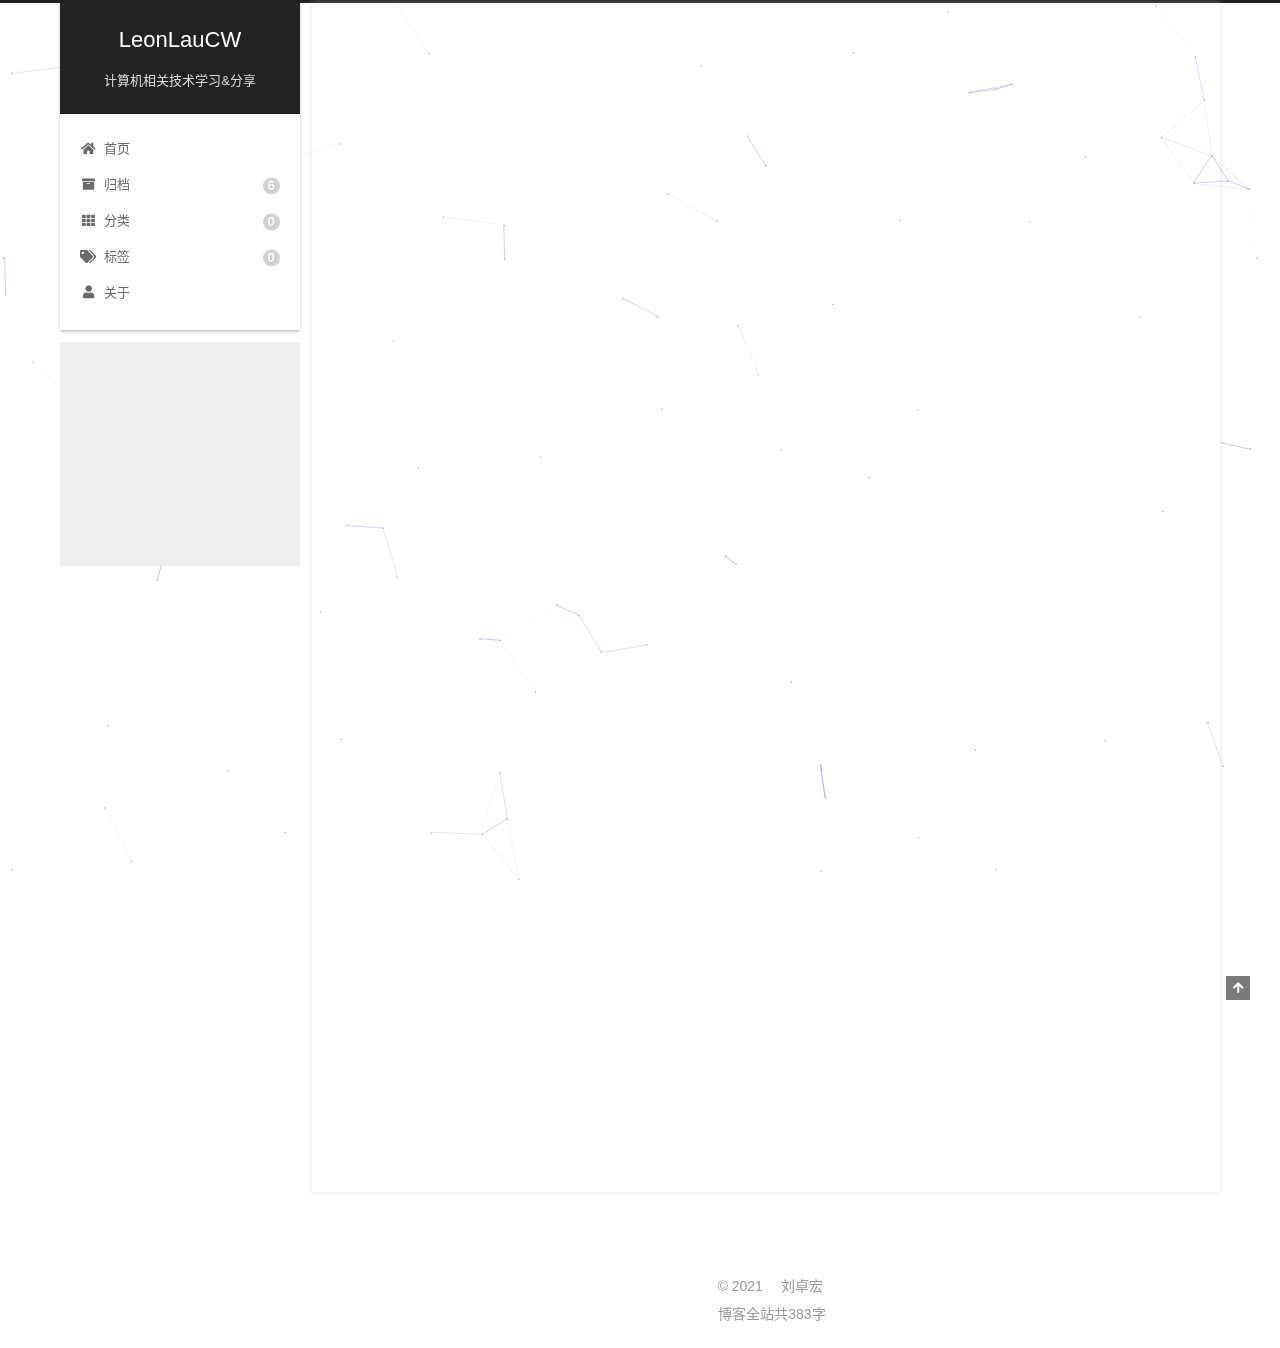
<file: 2021/07/11/hello-world4/index.html>
<!DOCTYPE html>
<html lang="zh-CN">
<head>
  <meta charset="UTF-8">
<meta name="viewport" content="width=device-width, initial-scale=1, maximum-scale=2">
<meta name="theme-color" content="#222">
<meta name="generator" content="Hexo 5.4.0">
  <link rel="apple-touch-icon" sizes="180x180" href="/images/apple-touch-icon-next.png">
  <link rel="icon" type="image/png" sizes="32x32" href="/images/favicon-32x32-next.png">
  <link rel="icon" type="image/png" sizes="16x16" href="/images/favicon-16x16-next.png">
  <link rel="mask-icon" href="/images/logo.svg" color="#222">

<link rel="stylesheet" href="/css/main.css">


<link rel="stylesheet" href="/lib/font-awesome/css/all.min.css">
  <link rel="stylesheet" href="/lib/pace/pace-theme-corner-indicator.min.css">
  <script src="/lib/pace/pace.min.js"></script>

<script id="hexo-configurations">
    var NexT = window.NexT || {};
    var CONFIG = {"hostname":"example.com","root":"/","scheme":"Gemini","version":"7.8.0","exturl":false,"sidebar":{"position":"left","display":"post","padding":18,"offset":12,"onmobile":false},"copycode":{"enable":false,"show_result":false,"style":null},"back2top":{"enable":true,"sidebar":false,"scrollpercent":false},"bookmark":{"enable":false,"color":"#222","save":"auto"},"fancybox":false,"mediumzoom":false,"lazyload":false,"pangu":false,"comments":{"style":"tabs","active":null,"storage":true,"lazyload":false,"nav":null},"algolia":{"hits":{"per_page":10},"labels":{"input_placeholder":"Search for Posts","hits_empty":"We didn't find any results for the search: ${query}","hits_stats":"${hits} results found in ${time} ms"}},"localsearch":{"enable":false,"trigger":"auto","top_n_per_article":1,"unescape":false,"preload":false},"motion":{"enable":true,"async":false,"transition":{"post_block":"fadeIn","post_header":"slideDownIn","post_body":"slideDownIn","coll_header":"slideLeftIn","sidebar":"slideUpIn"}}};
  </script>

  <meta name="description" content="Welcome to Hexo! This is your very first post. Check documentation for more info. If you get any problems when using Hexo, you can find the answer in troubleshooting or you can ask me on GitHub.">
<meta property="og:type" content="article">
<meta property="og:title" content="Hello World">
<meta property="og:url" content="http://example.com/2021/07/11/hello-world4/index.html">
<meta property="og:site_name" content="LeonLauCW">
<meta property="og:description" content="Welcome to Hexo! This is your very first post. Check documentation for more info. If you get any problems when using Hexo, you can find the answer in troubleshooting or you can ask me on GitHub.">
<meta property="og:locale" content="zh_CN">
<meta property="article:published_time" content="2021-07-11T11:16:08.760Z">
<meta property="article:modified_time" content="2021-07-11T11:02:53.755Z">
<meta property="article:author" content="刘卓宏">
<meta name="twitter:card" content="summary">

<link rel="canonical" href="http://example.com/2021/07/11/hello-world4/">


<script id="page-configurations">
  // https://hexo.io/docs/variables.html
  CONFIG.page = {
    sidebar: "",
    isHome : false,
    isPost : true,
    lang   : 'zh-CN'
  };
</script>

  <title>Hello World | LeonLauCW</title>
  






  <noscript>
  <style>
  .use-motion .brand,
  .use-motion .menu-item,
  .sidebar-inner,
  .use-motion .post-block,
  .use-motion .pagination,
  .use-motion .comments,
  .use-motion .post-header,
  .use-motion .post-body,
  .use-motion .collection-header { opacity: initial; }

  .use-motion .site-title,
  .use-motion .site-subtitle {
    opacity: initial;
    top: initial;
  }

  .use-motion .logo-line-before i { left: initial; }
  .use-motion .logo-line-after i { right: initial; }
  </style>
</noscript>

</head>

<body itemscope itemtype="http://schema.org/WebPage">
  <div class="container use-motion">
    <div class="headband"></div>

    <header class="header" itemscope itemtype="http://schema.org/WPHeader">
      <div class="header-inner"><div class="site-brand-container">
  <div class="site-nav-toggle">
    <div class="toggle" aria-label="切换导航栏">
      <span class="toggle-line toggle-line-first"></span>
      <span class="toggle-line toggle-line-middle"></span>
      <span class="toggle-line toggle-line-last"></span>
    </div>
  </div>

  <div class="site-meta">

    <a href="/" class="brand" rel="start">
      <span class="logo-line-before"><i></i></span>
      <h1 class="site-title">LeonLauCW</h1>
      <span class="logo-line-after"><i></i></span>
    </a>
      <p class="site-subtitle" itemprop="description">计算机相关技术学习&分享</p>
  </div>

  <div class="site-nav-right">
    <div class="toggle popup-trigger">
    </div>
  </div>
</div>




<nav class="site-nav">
  <ul id="menu" class="main-menu menu">
        <li class="menu-item menu-item-home">

    <a href="/" rel="section"><i class="fa fa-home fa-fw"></i>首页</a>

  </li>
        <li class="menu-item menu-item-archives">

    <a href="/archives/" rel="section"><i class="fa fa-archive fa-fw"></i>归档<span class="badge">6</span></a>

  </li>
        <li class="menu-item menu-item-categories">

    <a href="/categories/" rel="section"><i class="fa fa-th fa-fw"></i>分类<span class="badge">0</span></a>

  </li>
        <li class="menu-item menu-item-tags">

    <a href="/tags/" rel="section"><i class="fa fa-tags fa-fw"></i>标签<span class="badge">0</span></a>

  </li>
        <li class="menu-item menu-item-about">

    <a href="/about/" rel="section"><i class="fa fa-user fa-fw"></i>关于</a>

  </li>
  </ul>
</nav>




</div>
    </header>

    
  <div class="back-to-top">
    <i class="fa fa-arrow-up"></i>
    <span>0%</span>
  </div>


    <main class="main">
      <div class="main-inner">
        <div class="content-wrap">
          

          <div class="content post posts-expand">
            

    
  
  
  <article itemscope itemtype="http://schema.org/Article" class="post-block" lang="zh-CN">
    <link itemprop="mainEntityOfPage" href="http://example.com/2021/07/11/hello-world4/">

    <span hidden itemprop="author" itemscope itemtype="http://schema.org/Person">
      <meta itemprop="image" content="/images/home/avatar.jpg">
      <meta itemprop="name" content="刘卓宏">
      <meta itemprop="description" content="谦逊、专注，才能成长。">
    </span>

    <span hidden itemprop="publisher" itemscope itemtype="http://schema.org/Organization">
      <meta itemprop="name" content="LeonLauCW">
    </span>
      <header class="post-header">
        <h1 class="post-title" itemprop="name headline">
          Hello World
        </h1>

        <div class="post-meta">
            <span class="post-meta-item">
              <span class="post-meta-item-icon">
                <i class="far fa-calendar"></i>
              </span>
              <span class="post-meta-item-text">发表于</span>
              

              <time title="创建时间：2021-07-11 19:16:08 / 修改时间：19:02:53" itemprop="dateCreated datePublished" datetime="2021-07-11T19:16:08+08:00">2021-07-11</time>
            </span>

          

        </div>
      </header>

    
    
    
    <div class="post-body" itemprop="articleBody">

      
        <p>Welcome to <a target="_blank" rel="noopener" href="https://hexo.io/">Hexo</a>! This is your very first post. Check <a target="_blank" rel="noopener" href="https://hexo.io/docs/">documentation</a> for more info. If you get any problems when using Hexo, you can find the answer in <a target="_blank" rel="noopener" href="https://hexo.io/docs/troubleshooting.html">troubleshooting</a> or you can ask me on <a target="_blank" rel="noopener" href="https://github.com/hexojs/hexo/issues">GitHub</a>.</p>
<span id="more"></span>
<h2 id="Quick-Start"><a href="#Quick-Start" class="headerlink" title="Quick Start"></a>Quick Start</h2><h3 id="Create-a-new-post"><a href="#Create-a-new-post" class="headerlink" title="Create a new post"></a>Create a new post</h3><figure class="highlight bash"><table><tr><td class="gutter"><pre><span class="line">1</span><br></pre></td><td class="code"><pre><span class="line">$ hexo new <span class="string">&quot;My New Post&quot;</span></span><br></pre></td></tr></table></figure>

<p>More info: <a target="_blank" rel="noopener" href="https://hexo.io/docs/writing.html">Writing</a></p>
<h3 id="Run-server"><a href="#Run-server" class="headerlink" title="Run server"></a>Run server</h3><figure class="highlight bash"><table><tr><td class="gutter"><pre><span class="line">1</span><br></pre></td><td class="code"><pre><span class="line">$ hexo server</span><br></pre></td></tr></table></figure>

<p>More info: <a target="_blank" rel="noopener" href="https://hexo.io/docs/server.html">Server</a></p>
<h3 id="Generate-static-files"><a href="#Generate-static-files" class="headerlink" title="Generate static files"></a>Generate static files</h3><figure class="highlight bash"><table><tr><td class="gutter"><pre><span class="line">1</span><br></pre></td><td class="code"><pre><span class="line">$ hexo generate</span><br></pre></td></tr></table></figure>

<p>More info: <a target="_blank" rel="noopener" href="https://hexo.io/docs/generating.html">Generating</a></p>
<h3 id="Deploy-to-remote-sites"><a href="#Deploy-to-remote-sites" class="headerlink" title="Deploy to remote sites"></a>Deploy to remote sites</h3><figure class="highlight bash"><table><tr><td class="gutter"><pre><span class="line">1</span><br></pre></td><td class="code"><pre><span class="line">$ hexo deploy</span><br></pre></td></tr></table></figure>

<p>More info: <a target="_blank" rel="noopener" href="https://hexo.io/docs/one-command-deployment.html">Deployment</a></p>

    </div>

    
    
    

      <footer class="post-footer">

        


        
    <div class="post-nav">
      <div class="post-nav-item">
    <a href="/2021/07/11/hello-world1/" rel="prev" title="Hello World">
      <i class="fa fa-chevron-left"></i> Hello World
    </a></div>
      <div class="post-nav-item">
    <a href="/2021/07/11/hello-world3/" rel="next" title="Hello World">
      Hello World <i class="fa fa-chevron-right"></i>
    </a></div>
    </div>
      </footer>
    
  </article>
  
  
  



          </div>
          

<script>
  window.addEventListener('tabs:register', () => {
    let { activeClass } = CONFIG.comments;
    if (CONFIG.comments.storage) {
      activeClass = localStorage.getItem('comments_active') || activeClass;
    }
    if (activeClass) {
      let activeTab = document.querySelector(`a[href="#comment-${activeClass}"]`);
      if (activeTab) {
        activeTab.click();
      }
    }
  });
  if (CONFIG.comments.storage) {
    window.addEventListener('tabs:click', event => {
      if (!event.target.matches('.tabs-comment .tab-content .tab-pane')) return;
      let commentClass = event.target.classList[1];
      localStorage.setItem('comments_active', commentClass);
    });
  }
</script>

        </div>
          
  
  <div class="toggle sidebar-toggle">
    <span class="toggle-line toggle-line-first"></span>
    <span class="toggle-line toggle-line-middle"></span>
    <span class="toggle-line toggle-line-last"></span>
  </div>

  <aside class="sidebar">
    <div class="sidebar-inner">

      <ul class="sidebar-nav motion-element">
        <li class="sidebar-nav-toc">
          文章目录
        </li>
        <li class="sidebar-nav-overview">
          站点概览
        </li>
      </ul>

      <!--noindex-->
      <div class="post-toc-wrap sidebar-panel">
          <div class="post-toc motion-element"><ol class="nav"><li class="nav-item nav-level-2"><a class="nav-link" href="#Quick-Start"><span class="nav-number">1.</span> <span class="nav-text">Quick Start</span></a><ol class="nav-child"><li class="nav-item nav-level-3"><a class="nav-link" href="#Create-a-new-post"><span class="nav-number">1.1.</span> <span class="nav-text">Create a new post</span></a></li><li class="nav-item nav-level-3"><a class="nav-link" href="#Run-server"><span class="nav-number">1.2.</span> <span class="nav-text">Run server</span></a></li><li class="nav-item nav-level-3"><a class="nav-link" href="#Generate-static-files"><span class="nav-number">1.3.</span> <span class="nav-text">Generate static files</span></a></li><li class="nav-item nav-level-3"><a class="nav-link" href="#Deploy-to-remote-sites"><span class="nav-number">1.4.</span> <span class="nav-text">Deploy to remote sites</span></a></li></ol></li></ol></div>
      </div>
      <!--/noindex-->

      <div class="site-overview-wrap sidebar-panel">
        <div class="site-author motion-element" itemprop="author" itemscope itemtype="http://schema.org/Person">
    <img class="site-author-image" itemprop="image" alt="刘卓宏"
      src="/images/home/avatar.jpg">
  <p class="site-author-name" itemprop="name">刘卓宏</p>
  <div class="site-description" itemprop="description">谦逊、专注，才能成长。</div>
</div>
<div class="site-state-wrap motion-element">
  <nav class="site-state">
      <div class="site-state-item site-state-posts">
          <a href="/archives/">
        
          <span class="site-state-item-count">6</span>
          <span class="site-state-item-name">日志</span>
        </a>
      </div>
  </nav>
</div>



      </div>

    </div>
  </aside>
  <div id="sidebar-dimmer"></div>


      </div>
    </main>

    <footer class="footer">
      <div class="footer-inner">
        

        

<div class="copyright">
  
  &copy; 
  <span itemprop="copyrightYear">2021</span>
  <span class="with-love">
    <i class="heart"></i>
  </span>
  <span class="author" itemprop="copyrightHolder">刘卓宏</span>
</div>
<div class="theme-info">
  <div class="powered-by"></div>
  <span class="post-count">博客全站共383字</span>
</div>
        








      </div>
    </footer>
  </div>

  
  
  <script color='0,0,255' opacity='0.5' zIndex='-1' count='99' src="/lib/canvas-nest/canvas-nest.min.js"></script>
  <script src="/lib/anime.min.js"></script>
  <script src="/lib/velocity/velocity.min.js"></script>
  <script src="/lib/velocity/velocity.ui.min.js"></script>

<script src="/js/utils.js"></script>

<script src="/js/motion.js"></script>


<script src="/js/schemes/pisces.js"></script>


<script src="/js/next-boot.js"></script>


  <script defer src="/lib/three/three.min.js"></script>


  















  

  

</body>
</html>
</file>
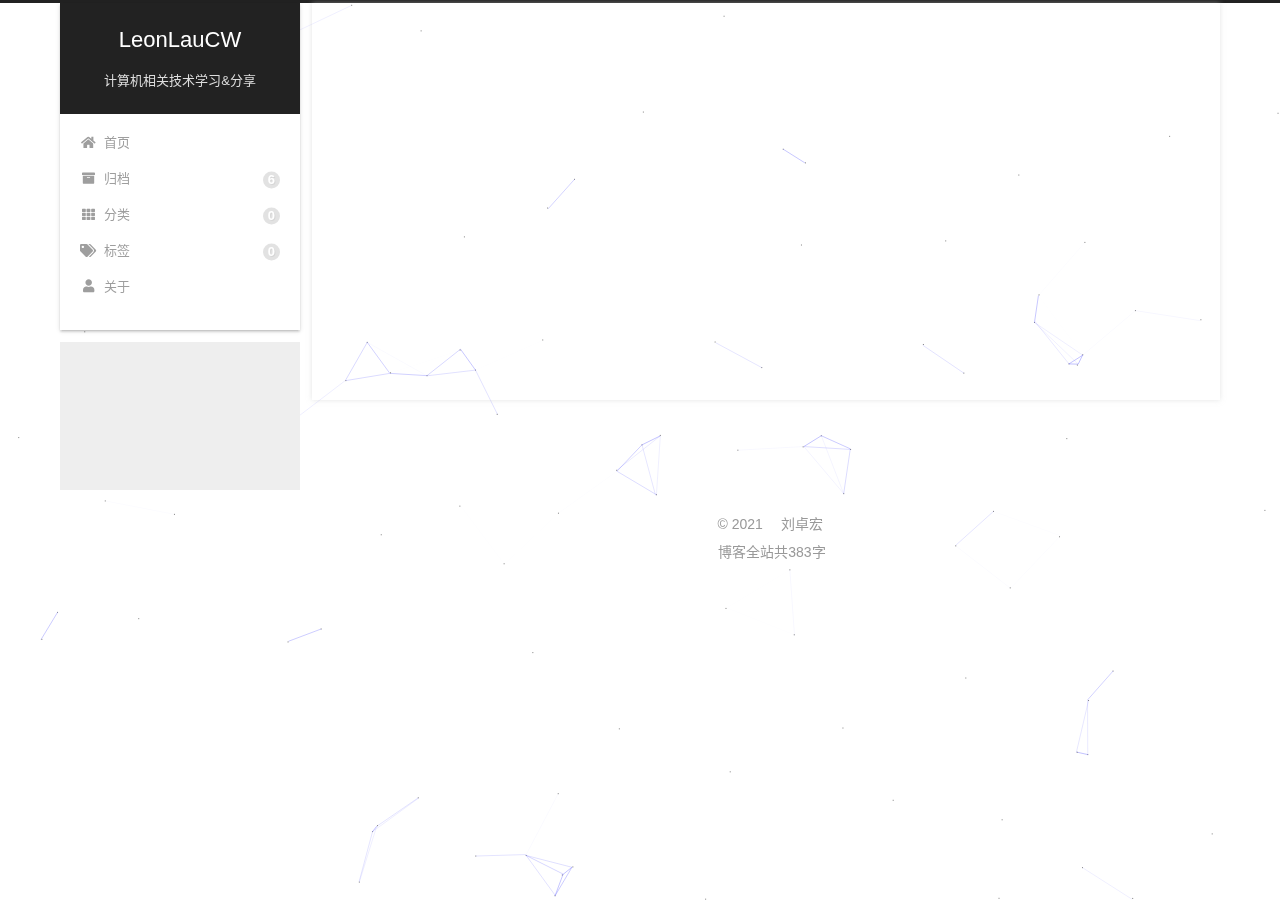
<file: 2021/07/11/测试/index.html>
<!DOCTYPE html>
<html lang="zh-CN">
<head>
  <meta charset="UTF-8">
<meta name="viewport" content="width=device-width, initial-scale=1, maximum-scale=2">
<meta name="theme-color" content="#222">
<meta name="generator" content="Hexo 5.4.0">
  <link rel="apple-touch-icon" sizes="180x180" href="/images/apple-touch-icon-next.png">
  <link rel="icon" type="image/png" sizes="32x32" href="/images/favicon-32x32-next.png">
  <link rel="icon" type="image/png" sizes="16x16" href="/images/favicon-16x16-next.png">
  <link rel="mask-icon" href="/images/logo.svg" color="#222">

<link rel="stylesheet" href="/css/main.css">


<link rel="stylesheet" href="/lib/font-awesome/css/all.min.css">
  <link rel="stylesheet" href="/lib/pace/pace-theme-corner-indicator.min.css">
  <script src="/lib/pace/pace.min.js"></script>

<script id="hexo-configurations">
    var NexT = window.NexT || {};
    var CONFIG = {"hostname":"example.com","root":"/","scheme":"Gemini","version":"7.8.0","exturl":false,"sidebar":{"position":"left","display":"post","padding":18,"offset":12,"onmobile":false},"copycode":{"enable":false,"show_result":false,"style":null},"back2top":{"enable":true,"sidebar":false,"scrollpercent":false},"bookmark":{"enable":false,"color":"#222","save":"auto"},"fancybox":false,"mediumzoom":false,"lazyload":false,"pangu":false,"comments":{"style":"tabs","active":null,"storage":true,"lazyload":false,"nav":null},"algolia":{"hits":{"per_page":10},"labels":{"input_placeholder":"Search for Posts","hits_empty":"We didn't find any results for the search: ${query}","hits_stats":"${hits} results found in ${time} ms"}},"localsearch":{"enable":false,"trigger":"auto","top_n_per_article":1,"unescape":false,"preload":false},"motion":{"enable":true,"async":false,"transition":{"post_block":"fadeIn","post_header":"slideDownIn","post_body":"slideDownIn","coll_header":"slideLeftIn","sidebar":"slideUpIn"}}};
  </script>

  <meta name="description" content="一级主题二级主题">
<meta property="og:type" content="article">
<meta property="og:title" content="测试">
<meta property="og:url" content="http://example.com/2021/07/11/%E6%B5%8B%E8%AF%95/index.html">
<meta property="og:site_name" content="LeonLauCW">
<meta property="og:description" content="一级主题二级主题">
<meta property="og:locale" content="zh_CN">
<meta property="article:published_time" content="2021-07-10T18:24:05.038Z">
<meta property="article:modified_time" content="2021-07-10T18:27:14.238Z">
<meta property="article:author" content="刘卓宏">
<meta name="twitter:card" content="summary">

<link rel="canonical" href="http://example.com/2021/07/11/%E6%B5%8B%E8%AF%95/">


<script id="page-configurations">
  // https://hexo.io/docs/variables.html
  CONFIG.page = {
    sidebar: "",
    isHome : false,
    isPost : true,
    lang   : 'zh-CN'
  };
</script>

  <title>测试 | LeonLauCW</title>
  






  <noscript>
  <style>
  .use-motion .brand,
  .use-motion .menu-item,
  .sidebar-inner,
  .use-motion .post-block,
  .use-motion .pagination,
  .use-motion .comments,
  .use-motion .post-header,
  .use-motion .post-body,
  .use-motion .collection-header { opacity: initial; }

  .use-motion .site-title,
  .use-motion .site-subtitle {
    opacity: initial;
    top: initial;
  }

  .use-motion .logo-line-before i { left: initial; }
  .use-motion .logo-line-after i { right: initial; }
  </style>
</noscript>

</head>

<body itemscope itemtype="http://schema.org/WebPage">
  <div class="container use-motion">
    <div class="headband"></div>

    <header class="header" itemscope itemtype="http://schema.org/WPHeader">
      <div class="header-inner"><div class="site-brand-container">
  <div class="site-nav-toggle">
    <div class="toggle" aria-label="切换导航栏">
      <span class="toggle-line toggle-line-first"></span>
      <span class="toggle-line toggle-line-middle"></span>
      <span class="toggle-line toggle-line-last"></span>
    </div>
  </div>

  <div class="site-meta">

    <a href="/" class="brand" rel="start">
      <span class="logo-line-before"><i></i></span>
      <h1 class="site-title">LeonLauCW</h1>
      <span class="logo-line-after"><i></i></span>
    </a>
      <p class="site-subtitle" itemprop="description">计算机相关技术学习&分享</p>
  </div>

  <div class="site-nav-right">
    <div class="toggle popup-trigger">
    </div>
  </div>
</div>




<nav class="site-nav">
  <ul id="menu" class="main-menu menu">
        <li class="menu-item menu-item-home">

    <a href="/" rel="section"><i class="fa fa-home fa-fw"></i>首页</a>

  </li>
        <li class="menu-item menu-item-archives">

    <a href="/archives/" rel="section"><i class="fa fa-archive fa-fw"></i>归档<span class="badge">6</span></a>

  </li>
        <li class="menu-item menu-item-categories">

    <a href="/categories/" rel="section"><i class="fa fa-th fa-fw"></i>分类<span class="badge">0</span></a>

  </li>
        <li class="menu-item menu-item-tags">

    <a href="/tags/" rel="section"><i class="fa fa-tags fa-fw"></i>标签<span class="badge">0</span></a>

  </li>
        <li class="menu-item menu-item-about">

    <a href="/about/" rel="section"><i class="fa fa-user fa-fw"></i>关于</a>

  </li>
  </ul>
</nav>




</div>
    </header>

    
  <div class="back-to-top">
    <i class="fa fa-arrow-up"></i>
    <span>0%</span>
  </div>


    <main class="main">
      <div class="main-inner">
        <div class="content-wrap">
          

          <div class="content post posts-expand">
            

    
  
  
  <article itemscope itemtype="http://schema.org/Article" class="post-block" lang="zh-CN">
    <link itemprop="mainEntityOfPage" href="http://example.com/2021/07/11/%E6%B5%8B%E8%AF%95/">

    <span hidden itemprop="author" itemscope itemtype="http://schema.org/Person">
      <meta itemprop="image" content="/images/home/avatar.jpg">
      <meta itemprop="name" content="刘卓宏">
      <meta itemprop="description" content="谦逊、专注，才能成长。">
    </span>

    <span hidden itemprop="publisher" itemscope itemtype="http://schema.org/Organization">
      <meta itemprop="name" content="LeonLauCW">
    </span>
      <header class="post-header">
        <h1 class="post-title" itemprop="name headline">
          测试
        </h1>

        <div class="post-meta">
            <span class="post-meta-item">
              <span class="post-meta-item-icon">
                <i class="far fa-calendar"></i>
              </span>
              <span class="post-meta-item-text">发表于</span>
              

              <time title="创建时间：2021-07-11 02:24:05 / 修改时间：02:27:14" itemprop="dateCreated datePublished" datetime="2021-07-11T02:24:05+08:00">2021-07-11</time>
            </span>

          

        </div>
      </header>

    
    
    
    <div class="post-body" itemprop="articleBody">

      
        <h2 id="一级主题"><a href="#一级主题" class="headerlink" title="一级主题"></a>一级主题</h2><h3 id="二级主题"><a href="#二级主题" class="headerlink" title="二级主题"></a>二级主题</h3>
    </div>

    
    
    

      <footer class="post-footer">

        


        
    <div class="post-nav">
      <div class="post-nav-item">
    <a href="/2021/07/11/hello-world/" rel="prev" title="Hello World">
      <i class="fa fa-chevron-left"></i> Hello World
    </a></div>
      <div class="post-nav-item">
    <a href="/2021/07/11/hello-world1/" rel="next" title="Hello World">
      Hello World <i class="fa fa-chevron-right"></i>
    </a></div>
    </div>
      </footer>
    
  </article>
  
  
  



          </div>
          

<script>
  window.addEventListener('tabs:register', () => {
    let { activeClass } = CONFIG.comments;
    if (CONFIG.comments.storage) {
      activeClass = localStorage.getItem('comments_active') || activeClass;
    }
    if (activeClass) {
      let activeTab = document.querySelector(`a[href="#comment-${activeClass}"]`);
      if (activeTab) {
        activeTab.click();
      }
    }
  });
  if (CONFIG.comments.storage) {
    window.addEventListener('tabs:click', event => {
      if (!event.target.matches('.tabs-comment .tab-content .tab-pane')) return;
      let commentClass = event.target.classList[1];
      localStorage.setItem('comments_active', commentClass);
    });
  }
</script>

        </div>
          
  
  <div class="toggle sidebar-toggle">
    <span class="toggle-line toggle-line-first"></span>
    <span class="toggle-line toggle-line-middle"></span>
    <span class="toggle-line toggle-line-last"></span>
  </div>

  <aside class="sidebar">
    <div class="sidebar-inner">

      <ul class="sidebar-nav motion-element">
        <li class="sidebar-nav-toc">
          文章目录
        </li>
        <li class="sidebar-nav-overview">
          站点概览
        </li>
      </ul>

      <!--noindex-->
      <div class="post-toc-wrap sidebar-panel">
          <div class="post-toc motion-element"><ol class="nav"><li class="nav-item nav-level-2"><a class="nav-link" href="#%E4%B8%80%E7%BA%A7%E4%B8%BB%E9%A2%98"><span class="nav-number">1.</span> <span class="nav-text">一级主题</span></a><ol class="nav-child"><li class="nav-item nav-level-3"><a class="nav-link" href="#%E4%BA%8C%E7%BA%A7%E4%B8%BB%E9%A2%98"><span class="nav-number">1.1.</span> <span class="nav-text">二级主题</span></a></li></ol></li></ol></div>
      </div>
      <!--/noindex-->

      <div class="site-overview-wrap sidebar-panel">
        <div class="site-author motion-element" itemprop="author" itemscope itemtype="http://schema.org/Person">
    <img class="site-author-image" itemprop="image" alt="刘卓宏"
      src="/images/home/avatar.jpg">
  <p class="site-author-name" itemprop="name">刘卓宏</p>
  <div class="site-description" itemprop="description">谦逊、专注，才能成长。</div>
</div>
<div class="site-state-wrap motion-element">
  <nav class="site-state">
      <div class="site-state-item site-state-posts">
          <a href="/archives/">
        
          <span class="site-state-item-count">6</span>
          <span class="site-state-item-name">日志</span>
        </a>
      </div>
  </nav>
</div>



      </div>

    </div>
  </aside>
  <div id="sidebar-dimmer"></div>


      </div>
    </main>

    <footer class="footer">
      <div class="footer-inner">
        

        

<div class="copyright">
  
  &copy; 
  <span itemprop="copyrightYear">2021</span>
  <span class="with-love">
    <i class="heart"></i>
  </span>
  <span class="author" itemprop="copyrightHolder">刘卓宏</span>
</div>
<div class="theme-info">
  <div class="powered-by"></div>
  <span class="post-count">博客全站共383字</span>
</div>
        








      </div>
    </footer>
  </div>

  
  
  <script color='0,0,255' opacity='0.5' zIndex='-1' count='99' src="/lib/canvas-nest/canvas-nest.min.js"></script>
  <script src="/lib/anime.min.js"></script>
  <script src="/lib/velocity/velocity.min.js"></script>
  <script src="/lib/velocity/velocity.ui.min.js"></script>

<script src="/js/utils.js"></script>

<script src="/js/motion.js"></script>


<script src="/js/schemes/pisces.js"></script>


<script src="/js/next-boot.js"></script>


  <script defer src="/lib/three/three.min.js"></script>


  















  

  

</body>
</html>
</file>
<file: css/main.css>
:root {
  --body-bg-color: #eee;
  --content-bg-color: #fff;
  --card-bg-color: #f5f5f5;
  --text-color: #555;
  --blockquote-color: #666;
  --link-color: #555;
  --link-hover-color: #222;
  --brand-color: #fff;
  --brand-hover-color: #fff;
  --table-row-odd-bg-color: #f9f9f9;
  --table-row-hover-bg-color: #f5f5f5;
  --menu-item-bg-color: #f5f5f5;
  --btn-default-bg: #fff;
  --btn-default-color: #555;
  --btn-default-border-color: #555;
  --btn-default-hover-bg: #222;
  --btn-default-hover-color: #fff;
  --btn-default-hover-border-color: #222;
}
html {
  line-height: 1.15; /* 1 */
  -webkit-text-size-adjust: 100%; /* 2 */
}
body {
  margin: 0;
}
main {
  display: block;
}
h1 {
  font-size: 2em;
  margin: 0.67em 0;
}
hr {
  box-sizing: content-box; /* 1 */
  height: 0; /* 1 */
  overflow: visible; /* 2 */
}
pre {
  font-family: monospace, monospace; /* 1 */
  font-size: 1em; /* 2 */
}
a {
  background: transparent;
}
abbr[title] {
  border-bottom: none; /* 1 */
  text-decoration: underline; /* 2 */
  text-decoration: underline dotted; /* 2 */
}
b,
strong {
  font-weight: bolder;
}
code,
kbd,
samp {
  font-family: monospace, monospace; /* 1 */
  font-size: 1em; /* 2 */
}
small {
  font-size: 80%;
}
sub,
sup {
  font-size: 75%;
  line-height: 0;
  position: relative;
  vertical-align: baseline;
}
sub {
  bottom: -0.25em;
}
sup {
  top: -0.5em;
}
img {
  border-style: none;
}
button,
input,
optgroup,
select,
textarea {
  font-family: inherit; /* 1 */
  font-size: 100%; /* 1 */
  line-height: 1.15; /* 1 */
  margin: 0; /* 2 */
}
button,
input {
/* 1 */
  overflow: visible;
}
button,
select {
/* 1 */
  text-transform: none;
}
button,
[type='button'],
[type='reset'],
[type='submit'] {
  -webkit-appearance: button;
}
button::-moz-focus-inner,
[type='button']::-moz-focus-inner,
[type='reset']::-moz-focus-inner,
[type='submit']::-moz-focus-inner {
  border-style: none;
  padding: 0;
}
button:-moz-focusring,
[type='button']:-moz-focusring,
[type='reset']:-moz-focusring,
[type='submit']:-moz-focusring {
  outline: 1px dotted ButtonText;
}
fieldset {
  padding: 0.35em 0.75em 0.625em;
}
legend {
  box-sizing: border-box; /* 1 */
  color: inherit; /* 2 */
  display: table; /* 1 */
  max-width: 100%; /* 1 */
  padding: 0; /* 3 */
  white-space: normal; /* 1 */
}
progress {
  vertical-align: baseline;
}
textarea {
  overflow: auto;
}
[type='checkbox'],
[type='radio'] {
  box-sizing: border-box; /* 1 */
  padding: 0; /* 2 */
}
[type='number']::-webkit-inner-spin-button,
[type='number']::-webkit-outer-spin-button {
  height: auto;
}
[type='search'] {
  outline-offset: -2px; /* 2 */
  -webkit-appearance: textfield; /* 1 */
}
[type='search']::-webkit-search-decoration {
  -webkit-appearance: none;
}
::-webkit-file-upload-button {
  font: inherit; /* 2 */
  -webkit-appearance: button; /* 1 */
}
details {
  display: block;
}
summary {
  display: list-item;
}
template {
  display: none;
}
[hidden] {
  display: none;
}
::selection {
  background: #262a30;
  color: #eee;
}
html,
body {
  height: 100%;
}
body {
  background: var(--body-bg-color);
  color: var(--text-color);
  font-family: 'Lato', "PingFang SC", "Microsoft YaHei", sans-serif;
  font-size: 1em;
  line-height: 2;
}
@media (max-width: 991px) {
  body {
    padding-left: 0 !important;
    padding-right: 0 !important;
  }
}
h1,
h2,
h3,
h4,
h5,
h6 {
  font-family: 'Lato', "PingFang SC", "Microsoft YaHei", sans-serif;
  font-weight: bold;
  line-height: 1.5;
  margin: 20px 0 15px;
}
h1 {
  font-size: 1.5em;
}
h2 {
  font-size: 1.375em;
}
h3 {
  font-size: 1.25em;
}
h4 {
  font-size: 1.125em;
}
h5 {
  font-size: 1em;
}
h6 {
  font-size: 0.875em;
}
p {
  margin: 0 0 20px 0;
}
a,
span.exturl {
  border-bottom: 1px solid #999;
  color: var(--link-color);
  outline: 0;
  text-decoration: none;
  overflow-wrap: break-word;
  word-wrap: break-word;
  cursor: pointer;
}
a:hover,
span.exturl:hover {
  border-bottom-color: var(--link-hover-color);
  color: var(--link-hover-color);
}
iframe,
img,
video {
  display: block;
  margin-left: auto;
  margin-right: auto;
  max-width: 100%;
}
hr {
  background-image: repeating-linear-gradient(-45deg, #ddd, #ddd 4px, transparent 4px, transparent 8px);
  border: 0;
  height: 3px;
  margin: 40px 0;
}
blockquote {
  border-left: 4px solid #ddd;
  color: var(--blockquote-color);
  margin: 0;
  padding: 0 15px;
}
blockquote cite::before {
  content: '-';
  padding: 0 5px;
}
dt {
  font-weight: bold;
}
dd {
  margin: 0;
  padding: 0;
}
kbd {
  background-color: #f5f5f5;
  background-image: linear-gradient(#eee, #fff, #eee);
  border: 1px solid #ccc;
  border-radius: 0.2em;
  box-shadow: 0.1em 0.1em 0.2em rgba(0,0,0,0.1);
  color: #555;
  font-family: inherit;
  padding: 0.1em 0.3em;
  white-space: nowrap;
}
.table-container {
  overflow: auto;
}
table {
  border-collapse: collapse;
  border-spacing: 0;
  font-size: 0.875em;
  margin: 0 0 20px 0;
  width: 100%;
}
tbody tr:nth-of-type(odd) {
  background: var(--table-row-odd-bg-color);
}
tbody tr:hover {
  background: var(--table-row-hover-bg-color);
}
caption,
th,
td {
  font-weight: normal;
  padding: 8px;
  vertical-align: middle;
}
th,
td {
  border: 1px solid #ddd;
  border-bottom: 3px solid #ddd;
}
th {
  font-weight: 700;
  padding-bottom: 10px;
}
td {
  border-bottom-width: 1px;
}
.btn {
  background: var(--btn-default-bg);
  border: 2px solid var(--btn-default-border-color);
  border-radius: 2px;
  color: var(--btn-default-color);
  display: inline-block;
  font-size: 0.875em;
  line-height: 2;
  padding: 0 20px;
  text-decoration: none;
  transition-property: background-color;
  transition-delay: 0s;
  transition-duration: 0.2s;
  transition-timing-function: ease-in-out;
}
.btn:hover {
  background: var(--btn-default-hover-bg);
  border-color: var(--btn-default-hover-border-color);
  color: var(--btn-default-hover-color);
}
.btn + .btn {
  margin: 0 0 8px 8px;
}
.btn .fa-fw {
  text-align: left;
  width: 1.285714285714286em;
}
.toggle {
  line-height: 0;
}
.toggle .toggle-line {
  background: #fff;
  display: inline-block;
  height: 2px;
  left: 0;
  position: relative;
  top: 0;
  transition: all 0.4s;
  vertical-align: top;
  width: 100%;
}
.toggle .toggle-line:not(:first-child) {
  margin-top: 3px;
}
.toggle.toggle-arrow .toggle-line-first {
  left: 50%;
  top: 2px;
  transform: rotate(45deg);
  width: 50%;
}
.toggle.toggle-arrow .toggle-line-middle {
  left: 2px;
  width: 90%;
}
.toggle.toggle-arrow .toggle-line-last {
  left: 50%;
  top: -2px;
  transform: rotate(-45deg);
  width: 50%;
}
.toggle.toggle-close .toggle-line-first {
  transform: rotate(-45deg);
  top: 5px;
}
.toggle.toggle-close .toggle-line-middle {
  opacity: 0;
}
.toggle.toggle-close .toggle-line-last {
  transform: rotate(45deg);
  top: -5px;
}
.highlight,
pre {
  background: #f7f7f7;
  color: #4d4d4c;
  line-height: 1.6;
  margin: 0 auto 20px;
}
pre,
code {
  font-family: consolas, Menlo, monospace, "PingFang SC", "Microsoft YaHei";
}
code {
  background: #eee;
  border-radius: 3px;
  color: #555;
  padding: 2px 4px;
  overflow-wrap: break-word;
  word-wrap: break-word;
}
.highlight *::selection {
  background: #d6d6d6;
}
.highlight pre {
  border: 0;
  margin: 0;
  padding: 10px 0;
}
.highlight table {
  border: 0;
  margin: 0;
  width: auto;
}
.highlight td {
  border: 0;
  padding: 0;
}
.highlight figcaption {
  background: #eff2f3;
  color: #4d4d4c;
  display: flex;
  font-size: 0.875em;
  justify-content: space-between;
  line-height: 1.2;
  padding: 0.5em;
}
.highlight figcaption a {
  color: #4d4d4c;
}
.highlight figcaption a:hover {
  border-bottom-color: #4d4d4c;
}
.highlight .gutter {
  -moz-user-select: none;
  -ms-user-select: none;
  -webkit-user-select: none;
  user-select: none;
}
.highlight .gutter pre {
  background: #eff2f3;
  color: #869194;
  padding-left: 10px;
  padding-right: 10px;
  text-align: right;
}
.highlight .code pre {
  background: #f7f7f7;
  padding-left: 10px;
  width: 100%;
}
.gist table {
  width: auto;
}
.gist table td {
  border: 0;
}
pre {
  overflow: auto;
  padding: 10px;
}
pre code {
  background: none;
  color: #4d4d4c;
  font-size: 0.875em;
  padding: 0;
  text-shadow: none;
}
pre .deletion {
  background: #fdd;
}
pre .addition {
  background: #dfd;
}
pre .meta {
  color: #eab700;
  -moz-user-select: none;
  -ms-user-select: none;
  -webkit-user-select: none;
  user-select: none;
}
pre .comment {
  color: #8e908c;
}
pre .variable,
pre .attribute,
pre .tag,
pre .name,
pre .regexp,
pre .ruby .constant,
pre .xml .tag .title,
pre .xml .pi,
pre .xml .doctype,
pre .html .doctype,
pre .css .id,
pre .css .class,
pre .css .pseudo {
  color: #c82829;
}
pre .number,
pre .preprocessor,
pre .built_in,
pre .builtin-name,
pre .literal,
pre .params,
pre .constant,
pre .command {
  color: #f5871f;
}
pre .ruby .class .title,
pre .css .rules .attribute,
pre .string,
pre .symbol,
pre .value,
pre .inheritance,
pre .header,
pre .ruby .symbol,
pre .xml .cdata,
pre .special,
pre .formula {
  color: #718c00;
}
pre .title,
pre .css .hexcolor {
  color: #3e999f;
}
pre .function,
pre .python .decorator,
pre .python .title,
pre .ruby .function .title,
pre .ruby .title .keyword,
pre .perl .sub,
pre .javascript .title,
pre .coffeescript .title {
  color: #4271ae;
}
pre .keyword,
pre .javascript .function {
  color: #8959a8;
}
.blockquote-center {
  border-left: none;
  margin: 40px 0;
  padding: 0;
  position: relative;
  text-align: center;
}
.blockquote-center .fa {
  display: block;
  opacity: 0.6;
  position: absolute;
  width: 100%;
}
.blockquote-center .fa-quote-left {
  border-top: 1px solid #ccc;
  text-align: left;
  top: -20px;
}
.blockquote-center .fa-quote-right {
  border-bottom: 1px solid #ccc;
  text-align: right;
  bottom: -20px;
}
.blockquote-center p,
.blockquote-center div {
  text-align: center;
}
.post-body .group-picture img {
  margin: 0 auto;
  padding: 0 3px;
}
.group-picture-row {
  margin-bottom: 6px;
  overflow: hidden;
}
.group-picture-column {
  float: left;
  margin-bottom: 10px;
}
.post-body .label {
  color: #555;
  display: inline;
  padding: 0 2px;
}
.post-body .label.default {
  background: #f0f0f0;
}
.post-body .label.primary {
  background: #efe6f7;
}
.post-body .label.info {
  background: #e5f2f8;
}
.post-body .label.success {
  background: #e7f4e9;
}
.post-body .label.warning {
  background: #fcf6e1;
}
.post-body .label.danger {
  background: #fae8eb;
}
.post-body .tabs {
  margin-bottom: 20px;
}
.post-body .tabs,
.tabs-comment {
  display: block;
  padding-top: 10px;
  position: relative;
}
.post-body .tabs ul.nav-tabs,
.tabs-comment ul.nav-tabs {
  display: flex;
  flex-wrap: wrap;
  margin: 0;
  margin-bottom: -1px;
  padding: 0;
}
@media (max-width: 413px) {
  .post-body .tabs ul.nav-tabs,
  .tabs-comment ul.nav-tabs {
    display: block;
    margin-bottom: 5px;
  }
}
.post-body .tabs ul.nav-tabs li.tab,
.tabs-comment ul.nav-tabs li.tab {
  border-bottom: 1px solid #ddd;
  border-left: 1px solid transparent;
  border-right: 1px solid transparent;
  border-top: 3px solid transparent;
  flex-grow: 1;
  list-style-type: none;
  border-radius: 0 0 0 0;
}
@media (max-width: 413px) {
  .post-body .tabs ul.nav-tabs li.tab,
  .tabs-comment ul.nav-tabs li.tab {
    border-bottom: 1px solid transparent;
    border-left: 3px solid transparent;
    border-right: 1px solid transparent;
    border-top: 1px solid transparent;
  }
}
@media (max-width: 413px) {
  .post-body .tabs ul.nav-tabs li.tab,
  .tabs-comment ul.nav-tabs li.tab {
    border-radius: 0;
  }
}
.post-body .tabs ul.nav-tabs li.tab a,
.tabs-comment ul.nav-tabs li.tab a {
  border-bottom: initial;
  display: block;
  line-height: 1.8;
  outline: 0;
  padding: 0.25em 0.75em;
  text-align: center;
  transition-delay: 0s;
  transition-duration: 0.2s;
  transition-timing-function: ease-out;
}
.post-body .tabs ul.nav-tabs li.tab a i,
.tabs-comment ul.nav-tabs li.tab a i {
  width: 1.285714285714286em;
}
.post-body .tabs ul.nav-tabs li.tab.active,
.tabs-comment ul.nav-tabs li.tab.active {
  border-bottom: 1px solid transparent;
  border-left: 1px solid #ddd;
  border-right: 1px solid #ddd;
  border-top: 3px solid #fc6423;
}
@media (max-width: 413px) {
  .post-body .tabs ul.nav-tabs li.tab.active,
  .tabs-comment ul.nav-tabs li.tab.active {
    border-bottom: 1px solid #ddd;
    border-left: 3px solid #fc6423;
    border-right: 1px solid #ddd;
    border-top: 1px solid #ddd;
  }
}
.post-body .tabs ul.nav-tabs li.tab.active a,
.tabs-comment ul.nav-tabs li.tab.active a {
  color: var(--link-color);
  cursor: default;
}
.post-body .tabs .tab-content .tab-pane,
.tabs-comment .tab-content .tab-pane {
  border: 1px solid #ddd;
  border-top: 0;
  padding: 20px 20px 0 20px;
  border-radius: 0;
}
.post-body .tabs .tab-content .tab-pane:not(.active),
.tabs-comment .tab-content .tab-pane:not(.active) {
  display: none;
}
.post-body .tabs .tab-content .tab-pane.active,
.tabs-comment .tab-content .tab-pane.active {
  display: block;
}
.post-body .tabs .tab-content .tab-pane.active:nth-of-type(1),
.tabs-comment .tab-content .tab-pane.active:nth-of-type(1) {
  border-radius: 0 0 0 0;
}
@media (max-width: 413px) {
  .post-body .tabs .tab-content .tab-pane.active:nth-of-type(1),
  .tabs-comment .tab-content .tab-pane.active:nth-of-type(1) {
    border-radius: 0;
  }
}
.post-body .note {
  border-radius: 3px;
  margin-bottom: 20px;
  padding: 1em;
  position: relative;
  border: 1px solid #eee;
  border-left-width: 5px;
}
.post-body .note h2,
.post-body .note h3,
.post-body .note h4,
.post-body .note h5,
.post-body .note h6 {
  margin-top: 0;
  border-bottom: initial;
  margin-bottom: 0;
  padding-top: 0;
}
.post-body .note p:first-child,
.post-body .note ul:first-child,
.post-body .note ol:first-child,
.post-body .note table:first-child,
.post-body .note pre:first-child,
.post-body .note blockquote:first-child,
.post-body .note img:first-child {
  margin-top: 0;
}
.post-body .note p:last-child,
.post-body .note ul:last-child,
.post-body .note ol:last-child,
.post-body .note table:last-child,
.post-body .note pre:last-child,
.post-body .note blockquote:last-child,
.post-body .note img:last-child {
  margin-bottom: 0;
}
.post-body .note.default {
  border-left-color: #777;
}
.post-body .note.default h2,
.post-body .note.default h3,
.post-body .note.default h4,
.post-body .note.default h5,
.post-body .note.default h6 {
  color: #777;
}
.post-body .note.primary {
  border-left-color: #6f42c1;
}
.post-body .note.primary h2,
.post-body .note.primary h3,
.post-body .note.primary h4,
.post-body .note.primary h5,
.post-body .note.primary h6 {
  color: #6f42c1;
}
.post-body .note.info {
  border-left-color: #428bca;
}
.post-body .note.info h2,
.post-body .note.info h3,
.post-body .note.info h4,
.post-body .note.info h5,
.post-body .note.info h6 {
  color: #428bca;
}
.post-body .note.success {
  border-left-color: #5cb85c;
}
.post-body .note.success h2,
.post-body .note.success h3,
.post-body .note.success h4,
.post-body .note.success h5,
.post-body .note.success h6 {
  color: #5cb85c;
}
.post-body .note.warning {
  border-left-color: #f0ad4e;
}
.post-body .note.warning h2,
.post-body .note.warning h3,
.post-body .note.warning h4,
.post-body .note.warning h5,
.post-body .note.warning h6 {
  color: #f0ad4e;
}
.post-body .note.danger {
  border-left-color: #d9534f;
}
.post-body .note.danger h2,
.post-body .note.danger h3,
.post-body .note.danger h4,
.post-body .note.danger h5,
.post-body .note.danger h6 {
  color: #d9534f;
}
.pagination .prev,
.pagination .next,
.pagination .page-number,
.pagination .space {
  display: inline-block;
  margin: 0 10px;
  padding: 0 11px;
  position: relative;
  top: -1px;
}
@media (max-width: 767px) {
  .pagination .prev,
  .pagination .next,
  .pagination .page-number,
  .pagination .space {
    margin: 0 5px;
  }
}
.pagination {
  border-top: 1px solid #eee;
  margin: 120px 0 0;
  text-align: center;
}
.pagination .prev,
.pagination .next,
.pagination .page-number {
  border-bottom: 0;
  border-top: 1px solid #eee;
  transition-property: border-color;
  transition-delay: 0s;
  transition-duration: 0.2s;
  transition-timing-function: ease-in-out;
}
.pagination .prev:hover,
.pagination .next:hover,
.pagination .page-number:hover {
  border-top-color: #222;
}
.pagination .space {
  margin: 0;
  padding: 0;
}
.pagination .prev {
  margin-left: 0;
}
.pagination .next {
  margin-right: 0;
}
.pagination .page-number.current {
  background: #ccc;
  border-top-color: #ccc;
  color: #fff;
}
@media (max-width: 767px) {
  .pagination {
    border-top: none;
  }
  .pagination .prev,
  .pagination .next,
  .pagination .page-number {
    border-bottom: 1px solid #eee;
    border-top: 0;
    margin-bottom: 10px;
    padding: 0 10px;
  }
  .pagination .prev:hover,
  .pagination .next:hover,
  .pagination .page-number:hover {
    border-bottom-color: #222;
  }
}
.comments {
  margin-top: 60px;
  overflow: hidden;
}
.comment-button-group {
  display: flex;
  flex-wrap: wrap-reverse;
  justify-content: center;
  margin: 1em 0;
}
.comment-button-group .comment-button {
  margin: 0.1em 0.2em;
}
.comment-button-group .comment-button.active {
  background: var(--btn-default-hover-bg);
  border-color: var(--btn-default-hover-border-color);
  color: var(--btn-default-hover-color);
}
.comment-position {
  display: none;
}
.comment-position.active {
  display: block;
}
.tabs-comment {
  background: var(--content-bg-color);
  margin-top: 4em;
  padding-top: 0;
}
.tabs-comment .comments {
  border: 0;
  box-shadow: none;
  margin-top: 0;
  padding-top: 0;
}
.container {
  min-height: 100%;
  position: relative;
}
.main-inner {
  margin: 0 auto;
  width: calc(100% - 20px);
}
@media (min-width: 1200px) {
  .main-inner {
    width: 1160px;
  }
}
@media (min-width: 1600px) {
  .main-inner {
    width: 73%;
  }
}
@media (max-width: 767px) {
  .content-wrap {
    padding: 0 20px;
  }
}
.header {
  background: transparent;
}
.header-inner {
  margin: 0 auto;
  width: calc(100% - 20px);
}
@media (min-width: 1200px) {
  .header-inner {
    width: 1160px;
  }
}
@media (min-width: 1600px) {
  .header-inner {
    width: 73%;
  }
}
.site-brand-container {
  display: flex;
  flex-shrink: 0;
  padding: 0 10px;
}
.headband {
  background: #222;
  height: 3px;
}
.site-meta {
  flex-grow: 1;
  text-align: center;
}
@media (max-width: 767px) {
  .site-meta {
    text-align: center;
  }
}
.brand {
  border-bottom: none;
  color: var(--brand-color);
  display: inline-block;
  line-height: 1.375em;
  padding: 0 40px;
  position: relative;
}
.brand:hover {
  color: var(--brand-hover-color);
}
.site-title {
  font-family: 'Lato', "PingFang SC", "Microsoft YaHei", sans-serif;
  font-size: 1.375em;
  font-weight: normal;
  margin: 0;
}
.site-subtitle {
  color: #ddd;
  font-size: 0.8125em;
  margin: 10px 0;
}
.use-motion .brand {
  opacity: 0;
}
.use-motion .site-title,
.use-motion .site-subtitle,
.use-motion .custom-logo-image {
  opacity: 0;
  position: relative;
  top: -10px;
}
.site-nav-toggle,
.site-nav-right {
  display: none;
}
@media (max-width: 767px) {
  .site-nav-toggle,
  .site-nav-right {
    display: flex;
    flex-direction: column;
    justify-content: center;
  }
}
.site-nav-toggle .toggle,
.site-nav-right .toggle {
  color: var(--text-color);
  padding: 10px;
  width: 22px;
}
.site-nav-toggle .toggle .toggle-line,
.site-nav-right .toggle .toggle-line {
  background: var(--text-color);
  border-radius: 1px;
}
.site-nav {
  display: block;
}
@media (max-width: 767px) {
  .site-nav {
    clear: both;
    display: none;
  }
}
.site-nav.site-nav-on {
  display: block;
}
.menu {
  margin-top: 20px;
  padding-left: 0;
  text-align: center;
}
.menu-item {
  display: inline-block;
  list-style: none;
  margin: 0 10px;
}
@media (max-width: 767px) {
  .menu-item {
    display: block;
    margin-top: 10px;
  }
  .menu-item.menu-item-search {
    display: none;
  }
}
.menu-item a,
.menu-item span.exturl {
  border-bottom: 0;
  display: block;
  font-size: 0.8125em;
  transition-property: border-color;
  transition-delay: 0s;
  transition-duration: 0.2s;
  transition-timing-function: ease-in-out;
}
@media (hover: none) {
  .menu-item a:hover,
  .menu-item span.exturl:hover {
    border-bottom-color: transparent !important;
  }
}
.menu-item .fa,
.menu-item .fab,
.menu-item .far,
.menu-item .fas {
  margin-right: 8px;
}
.menu-item .badge {
  display: inline-block;
  font-weight: bold;
  line-height: 1;
  margin-left: 0.35em;
  margin-top: 0.35em;
  text-align: center;
  white-space: nowrap;
}
@media (max-width: 767px) {
  .menu-item .badge {
    float: right;
    margin-left: 0;
  }
}
.menu-item-active a,
.menu .menu-item a:hover,
.menu .menu-item span.exturl:hover {
  background: var(--menu-item-bg-color);
}
.use-motion .menu-item {
  opacity: 0;
}
.sidebar {
  background: #222;
  bottom: 0;
  box-shadow: inset 0 2px 6px #000;
  position: fixed;
  top: 0;
}
@media (max-width: 991px) {
  .sidebar {
    display: none;
  }
}
.sidebar-inner {
  color: #999;
  padding: 18px 10px;
  text-align: center;
}
.cc-license {
  margin-top: 10px;
  text-align: center;
}
.cc-license .cc-opacity {
  border-bottom: none;
  opacity: 0.7;
}
.cc-license .cc-opacity:hover {
  opacity: 0.9;
}
.cc-license img {
  display: inline-block;
}
.site-author-image {
  border: 1px solid #eee;
  display: block;
  margin: 0 auto;
  max-width: 120px;
  padding: 2px;
  border-radius: 50%;
}
.site-author-name {
  color: var(--text-color);
  font-weight: 600;
  margin: 0;
  text-align: center;
}
.site-description {
  color: #999;
  font-size: 0.8125em;
  margin-top: 0;
  text-align: center;
}
.links-of-author {
  margin-top: 15px;
}
.links-of-author a,
.links-of-author span.exturl {
  border-bottom-color: #555;
  display: inline-block;
  font-size: 0.8125em;
  margin-bottom: 10px;
  margin-right: 10px;
  vertical-align: middle;
}
.links-of-author a::before,
.links-of-author span.exturl::before {
  background: #45f6bb;
  border-radius: 50%;
  content: ' ';
  display: inline-block;
  height: 4px;
  margin-right: 3px;
  vertical-align: middle;
  width: 4px;
}
.sidebar-button {
  margin-top: 15px;
}
.sidebar-button a {
  border: 1px solid #fc6423;
  border-radius: 4px;
  color: #fc6423;
  display: inline-block;
  padding: 0 15px;
}
.sidebar-button a .fa,
.sidebar-button a .fab,
.sidebar-button a .far,
.sidebar-button a .fas {
  margin-right: 5px;
}
.sidebar-button a:hover {
  background: #fc6423;
  border: 1px solid #fc6423;
  color: #fff;
}
.sidebar-button a:hover .fa,
.sidebar-button a:hover .fab,
.sidebar-button a:hover .far,
.sidebar-button a:hover .fas {
  color: #fff;
}
.links-of-blogroll {
  font-size: 0.8125em;
  margin-top: 10px;
}
.links-of-blogroll-title {
  font-size: 0.875em;
  font-weight: 600;
  margin-top: 0;
}
.links-of-blogroll-list {
  list-style: none;
  margin: 0;
  padding: 0;
}
#sidebar-dimmer {
  display: none;
}
@media (max-width: 767px) {
  #sidebar-dimmer {
    background: #000;
    display: block;
    height: 100%;
    left: 100%;
    opacity: 0;
    position: fixed;
    top: 0;
    width: 100%;
    z-index: 1100;
  }
  .sidebar-active + #sidebar-dimmer {
    opacity: 0.7;
    transform: translateX(-100%);
    transition: opacity 0.5s;
  }
}
.sidebar-nav {
  margin: 0;
  padding-bottom: 20px;
  padding-left: 0;
}
.sidebar-nav li {
  border-bottom: 1px solid transparent;
  color: var(--text-color);
  cursor: pointer;
  display: inline-block;
  font-size: 0.875em;
}
.sidebar-nav li.sidebar-nav-overview {
  margin-left: 10px;
}
.sidebar-nav li:hover {
  color: #fc6423;
}
.sidebar-nav .sidebar-nav-active {
  border-bottom-color: #fc6423;
  color: #fc6423;
}
.sidebar-nav .sidebar-nav-active:hover {
  color: #fc6423;
}
.sidebar-panel {
  display: none;
  overflow-x: hidden;
  overflow-y: auto;
}
.sidebar-panel-active {
  display: block;
}
.sidebar-toggle {
  background: #222;
  bottom: 45px;
  cursor: pointer;
  height: 14px;
  left: 30px;
  padding: 5px;
  position: fixed;
  width: 14px;
  z-index: 1300;
}
@media (max-width: 991px) {
  .sidebar-toggle {
    left: 20px;
    opacity: 0.8;
    display: none;
  }
}
.sidebar-toggle:hover .toggle-line {
  background: #fc6423;
}
.post-toc {
  font-size: 0.875em;
}
.post-toc ol {
  list-style: none;
  margin: 0;
  padding: 0 2px 5px 10px;
  text-align: left;
}
.post-toc ol > ol {
  padding-left: 0;
}
.post-toc ol a {
  transition-property: all;
  transition-delay: 0s;
  transition-duration: 0.2s;
  transition-timing-function: ease-in-out;
}
.post-toc .nav-item {
  line-height: 1.8;
  overflow: hidden;
  text-overflow: ellipsis;
  white-space: nowrap;
}
.post-toc .nav .nav-child {
  display: none;
}
.post-toc .nav .active > .nav-child {
  display: block;
}
.post-toc .nav .active-current > .nav-child {
  display: block;
}
.post-toc .nav .active-current > .nav-child > .nav-item {
  display: block;
}
.post-toc .nav .active > a {
  border-bottom-color: #fc6423;
  color: #fc6423;
}
.post-toc .nav .active-current > a {
  color: #fc6423;
}
.post-toc .nav .active-current > a:hover {
  color: #fc6423;
}
.site-state {
  display: flex;
  justify-content: center;
  line-height: 1.4;
  margin-top: 10px;
  overflow: hidden;
  text-align: center;
  white-space: nowrap;
}
.site-state-item {
  padding: 0 15px;
}
.site-state-item:not(:first-child) {
  border-left: 1px solid #eee;
}
.site-state-item a {
  border-bottom: none;
}
.site-state-item-count {
  display: block;
  font-size: 1em;
  font-weight: 600;
  text-align: center;
}
.site-state-item-name {
  color: #999;
  font-size: 0.8125em;
}
.footer {
  color: #999;
  font-size: 0.875em;
  padding: 20px 0;
}
.footer.footer-fixed {
  bottom: 0;
  left: 0;
  position: absolute;
  right: 0;
}
.footer-inner {
  box-sizing: border-box;
  margin: 0 auto;
  text-align: center;
  width: calc(100% - 20px);
}
@media (min-width: 1200px) {
  .footer-inner {
    width: 1160px;
  }
}
@media (min-width: 1600px) {
  .footer-inner {
    width: 73%;
  }
}
.languages {
  display: inline-block;
  font-size: 1.125em;
  position: relative;
}
.languages .lang-select-label span {
  margin: 0 0.5em;
}
.languages .lang-select {
  height: 100%;
  left: 0;
  opacity: 0;
  position: absolute;
  top: 0;
  width: 100%;
}
.with-love {
  color: #ff0000;
  display: inline-block;
  margin: 0 5px;
}
.powered-by,
.theme-info {
  display: inline-block;
}
@-moz-keyframes iconAnimate {
  0%, 100% {
    transform: scale(1);
  }
  10%, 30% {
    transform: scale(0.9);
  }
  20%, 40%, 60%, 80% {
    transform: scale(1.1);
  }
  50%, 70% {
    transform: scale(1.1);
  }
}
@-webkit-keyframes iconAnimate {
  0%, 100% {
    transform: scale(1);
  }
  10%, 30% {
    transform: scale(0.9);
  }
  20%, 40%, 60%, 80% {
    transform: scale(1.1);
  }
  50%, 70% {
    transform: scale(1.1);
  }
}
@-o-keyframes iconAnimate {
  0%, 100% {
    transform: scale(1);
  }
  10%, 30% {
    transform: scale(0.9);
  }
  20%, 40%, 60%, 80% {
    transform: scale(1.1);
  }
  50%, 70% {
    transform: scale(1.1);
  }
}
@keyframes iconAnimate {
  0%, 100% {
    transform: scale(1);
  }
  10%, 30% {
    transform: scale(0.9);
  }
  20%, 40%, 60%, 80% {
    transform: scale(1.1);
  }
  50%, 70% {
    transform: scale(1.1);
  }
}
.back-to-top {
  font-size: 12px;
  text-align: center;
  transition-delay: 0s;
  transition-duration: 0.2s;
  transition-timing-function: ease-in-out;
}
.back-to-top {
  background: #222;
  bottom: -100px;
  box-sizing: border-box;
  color: #fff;
  cursor: pointer;
  left: 30px;
  opacity: 0.6;
  padding: 0 6px;
  position: fixed;
  transition-property: bottom;
  z-index: 1300;
  width: 24px;
}
.back-to-top span {
  display: none;
}
.back-to-top:hover {
  color: #fc6423;
}
.back-to-top.back-to-top-on {
  bottom: 30px;
}
@media (max-width: 991px) {
  .back-to-top {
    left: 20px;
    opacity: 0.8;
  }
}
.post-body {
  font-family: 'Lato', "PingFang SC", "Microsoft YaHei", sans-serif;
  overflow-wrap: break-word;
  word-wrap: break-word;
}
@media (min-width: 1200px) {
  .post-body {
    font-size: 1.125em;
  }
}
.post-body .exturl .fa {
  font-size: 0.875em;
  margin-left: 4px;
}
.post-body .image-caption,
.post-body .figure .caption {
  color: #999;
  font-size: 0.875em;
  font-weight: bold;
  line-height: 1;
  margin: -20px auto 15px;
  text-align: center;
}
.post {
  margin-top: 0px;
  margin-bottom: 60px;
  padding: 25px;
  -webkit-box-shadow: 0 0 5px rgba(202,203,203,0.5);
  -moz-box-shadow: 0 0 5px rgba(202,203,204,0.5);
}
.post-sticky-flag {
  display: inline-block;
  transform: rotate(30deg);
}
.post-button {
  margin-top: 40px;
  text-align: center;
}
.use-motion .post-block,
.use-motion .pagination,
.use-motion .comments {
  opacity: 0;
}
.use-motion .post-header {
  opacity: 0;
}
.use-motion .post-body {
  opacity: 0;
}
.use-motion .collection-header {
  opacity: 0;
}
.posts-collapse {
  margin-left: 35px;
  position: relative;
}
@media (max-width: 767px) {
  .posts-collapse {
    margin-left: 0px;
    margin-right: 0px;
  }
}
.posts-collapse .collection-title {
  font-size: 1.125em;
  position: relative;
}
.posts-collapse .collection-title::before {
  background: #999;
  border: 1px solid #fff;
  border-radius: 50%;
  content: ' ';
  height: 10px;
  left: 0;
  margin-left: -6px;
  margin-top: -4px;
  position: absolute;
  top: 50%;
  width: 10px;
}
.posts-collapse .collection-year {
  font-size: 1.5em;
  font-weight: bold;
  margin: 60px 0;
  position: relative;
}
.posts-collapse .collection-year::before {
  background: #bbb;
  border-radius: 50%;
  content: ' ';
  height: 8px;
  left: 0;
  margin-left: -4px;
  margin-top: -4px;
  position: absolute;
  top: 50%;
  width: 8px;
}
.posts-collapse .collection-header {
  display: block;
  margin: 0 0 0 20px;
}
.posts-collapse .collection-header small {
  color: #bbb;
  margin-left: 5px;
}
.posts-collapse .post-header {
  border-bottom: 1px dashed #ccc;
  margin: 30px 0;
  padding-left: 15px;
  position: relative;
  transition-property: border;
  transition-delay: 0s;
  transition-duration: 0.2s;
  transition-timing-function: ease-in-out;
}
.posts-collapse .post-header::before {
  background: #bbb;
  border: 1px solid #fff;
  border-radius: 50%;
  content: ' ';
  height: 6px;
  left: 0;
  margin-left: -4px;
  position: absolute;
  top: 0.75em;
  transition-property: background;
  width: 6px;
  transition-delay: 0s;
  transition-duration: 0.2s;
  transition-timing-function: ease-in-out;
}
.posts-collapse .post-header:hover {
  border-bottom-color: #666;
}
.posts-collapse .post-header:hover::before {
  background: #222;
}
.posts-collapse .post-meta {
  display: inline;
  font-size: 0.75em;
  margin-right: 10px;
}
.posts-collapse .post-title {
  display: inline;
}
.posts-collapse .post-title a,
.posts-collapse .post-title span.exturl {
  border-bottom: none;
  color: var(--link-color);
}
.posts-collapse .post-title .fa-external-link-alt {
  font-size: 0.875em;
  margin-left: 5px;
}
.posts-collapse::before {
  background: #f5f5f5;
  content: ' ';
  height: 100%;
  left: 0;
  margin-left: -2px;
  position: absolute;
  top: 1.25em;
  width: 4px;
}
.post-eof {
  background: #ccc;
  height: 1px;
  margin: 80px auto 60px;
  text-align: center;
  width: 8%;
}
.post-block:last-of-type .post-eof {
  display: none;
}
.content {
  padding-top: 40px;
}
@media (min-width: 992px) {
  .post-body {
    text-align: justify;
  }
}
@media (max-width: 991px) {
  .post-body {
    text-align: justify;
  }
}
.post-body h1,
.post-body h2,
.post-body h3,
.post-body h4,
.post-body h5,
.post-body h6 {
  padding-top: 10px;
}
.post-body h1 .header-anchor,
.post-body h2 .header-anchor,
.post-body h3 .header-anchor,
.post-body h4 .header-anchor,
.post-body h5 .header-anchor,
.post-body h6 .header-anchor {
  border-bottom-style: none;
  color: #ccc;
  float: right;
  margin-left: 10px;
  visibility: hidden;
}
.post-body h1 .header-anchor:hover,
.post-body h2 .header-anchor:hover,
.post-body h3 .header-anchor:hover,
.post-body h4 .header-anchor:hover,
.post-body h5 .header-anchor:hover,
.post-body h6 .header-anchor:hover {
  color: inherit;
}
.post-body h1:hover .header-anchor,
.post-body h2:hover .header-anchor,
.post-body h3:hover .header-anchor,
.post-body h4:hover .header-anchor,
.post-body h5:hover .header-anchor,
.post-body h6:hover .header-anchor {
  visibility: visible;
}
.post-body iframe,
.post-body img,
.post-body video {
  margin-bottom: 20px;
}
.post-body .video-container {
  height: 0;
  margin-bottom: 20px;
  overflow: hidden;
  padding-top: 75%;
  position: relative;
  width: 100%;
}
.post-body .video-container iframe,
.post-body .video-container object,
.post-body .video-container embed {
  height: 100%;
  left: 0;
  margin: 0;
  position: absolute;
  top: 0;
  width: 100%;
}
.post-gallery {
  align-items: center;
  display: grid;
  grid-gap: 10px;
  grid-template-columns: 1fr 1fr 1fr;
  margin-bottom: 20px;
}
@media (max-width: 767px) {
  .post-gallery {
    grid-template-columns: 1fr 1fr;
  }
}
.post-gallery a {
  border: 0;
}
.post-gallery img {
  margin: 0;
}
.posts-expand .post-header {
  font-size: 1.125em;
}
.posts-expand .post-title {
  font-size: 1.5em;
  font-weight: normal;
  margin: initial;
  text-align: center;
  overflow-wrap: break-word;
  word-wrap: break-word;
}
.posts-expand .post-title-link {
  border-bottom: none;
  color: var(--link-color);
  display: inline-block;
  position: relative;
  vertical-align: top;
}
.posts-expand .post-title-link::before {
  background: var(--link-color);
  bottom: 0;
  content: '';
  height: 2px;
  left: 0;
  position: absolute;
  transform: scaleX(0);
  visibility: hidden;
  width: 100%;
  transition-delay: 0s;
  transition-duration: 0.2s;
  transition-timing-function: ease-in-out;
}
.posts-expand .post-title-link:hover::before {
  transform: scaleX(1);
  visibility: visible;
}
.posts-expand .post-title-link .fa-external-link-alt {
  font-size: 0.875em;
  margin-left: 5px;
}
.posts-expand .post-meta {
  color: #999;
  font-family: 'Lato', "PingFang SC", "Microsoft YaHei", sans-serif;
  font-size: 0.75em;
  margin: 3px 0 60px 0;
  text-align: center;
}
.posts-expand .post-meta .post-description {
  font-size: 0.875em;
  margin-top: 2px;
}
.posts-expand .post-meta time {
  border-bottom: 1px dashed #999;
  cursor: pointer;
}
.post-meta .post-meta-item + .post-meta-item::before {
  content: '|';
  margin: 0 0.5em;
}
.post-meta-divider {
  margin: 0 0.5em;
}
.post-meta-item-icon {
  margin-right: 3px;
}
@media (max-width: 991px) {
  .post-meta-item-icon {
    display: inline-block;
  }
}
@media (max-width: 991px) {
  .post-meta-item-text {
    display: none;
  }
}
.post-nav {
  border-top: 1px solid #eee;
  display: flex;
  justify-content: space-between;
  margin-top: 15px;
  padding: 10px 5px 0;
}
.post-nav-item {
  flex: 1;
}
.post-nav-item a {
  border-bottom: none;
  display: block;
  font-size: 0.875em;
  line-height: 1.6;
  position: relative;
}
.post-nav-item a:active {
  top: 2px;
}
.post-nav-item .fa {
  font-size: 0.75em;
}
.post-nav-item:first-child {
  margin-right: 15px;
}
.post-nav-item:first-child .fa {
  margin-right: 5px;
}
.post-nav-item:last-child {
  margin-left: 15px;
  text-align: right;
}
.post-nav-item:last-child .fa {
  margin-left: 5px;
}
.rtl.post-body p,
.rtl.post-body a,
.rtl.post-body h1,
.rtl.post-body h2,
.rtl.post-body h3,
.rtl.post-body h4,
.rtl.post-body h5,
.rtl.post-body h6,
.rtl.post-body li,
.rtl.post-body ul,
.rtl.post-body ol {
  direction: rtl;
  font-family: UKIJ Ekran;
}
.rtl.post-title {
  font-family: UKIJ Ekran;
}
.post-tags {
  margin-top: 40px;
  text-align: center;
}
.post-tags a {
  display: inline-block;
  font-size: 0.8125em;
}
.post-tags a:not(:last-child) {
  margin-right: 10px;
}
.post-widgets {
  border-top: 1px solid #eee;
  margin-top: 15px;
  text-align: center;
}
.wp_rating {
  height: 20px;
  line-height: 20px;
  margin-top: 10px;
  padding-top: 6px;
  text-align: center;
}
.social-like {
  display: flex;
  font-size: 0.875em;
  justify-content: center;
  text-align: center;
}
.reward-container {
  margin: 20px auto;
  padding: 10px 0;
  text-align: center;
  width: 90%;
}
.reward-container button {
  background: transparent;
  border: 1px solid #fc6423;
  border-radius: 0;
  color: #fc6423;
  cursor: pointer;
  line-height: 2;
  outline: 0;
  padding: 0 15px;
  vertical-align: text-top;
}
.reward-container button:hover {
  background: #fc6423;
  border: 1px solid transparent;
  color: #fa9366;
}
#qr {
  padding-top: 20px;
}
#qr a {
  border: 0;
}
#qr img {
  display: inline-block;
  margin: 0.8em 2em 0 2em;
  max-width: 100%;
  width: 180px;
}
#qr p {
  text-align: center;
}
.category-all-page .category-all-title {
  text-align: center;
}
.category-all-page .category-all {
  margin-top: 20px;
}
.category-all-page .category-list {
  list-style: none;
  margin: 0;
  padding: 0;
}
.category-all-page .category-list-item {
  margin: 5px 10px;
}
.category-all-page .category-list-count {
  color: #bbb;
}
.category-all-page .category-list-count::before {
  content: ' (';
  display: inline;
}
.category-all-page .category-list-count::after {
  content: ') ';
  display: inline;
}
.category-all-page .category-list-child {
  padding-left: 10px;
}
.event-list {
  padding: 0;
}
.event-list hr {
  background: #222;
  margin: 20px 0 45px 0;
}
.event-list hr::after {
  background: #222;
  color: #fff;
  content: 'NOW';
  display: inline-block;
  font-weight: bold;
  padding: 0 5px;
  text-align: right;
}
.event-list .event {
  background: #222;
  margin: 20px 0;
  min-height: 40px;
  padding: 15px 0 15px 10px;
}
.event-list .event .event-summary {
  color: #fff;
  margin: 0;
  padding-bottom: 3px;
}
.event-list .event .event-summary::before {
  animation: dot-flash 1s alternate infinite ease-in-out;
  color: #fff;
  content: '\f111';
  display: inline-block;
  font-size: 10px;
  margin-right: 25px;
  vertical-align: middle;
  font-family: 'Font Awesome 5 Free';
  font-weight: 900;
}
.event-list .event .event-relative-time {
  color: #bbb;
  display: inline-block;
  font-size: 12px;
  font-weight: normal;
  padding-left: 12px;
}
.event-list .event .event-details {
  color: #fff;
  display: block;
  line-height: 18px;
  margin-left: 56px;
  padding-bottom: 6px;
  padding-top: 3px;
  text-indent: -24px;
}
.event-list .event .event-details::before {
  color: #fff;
  display: inline-block;
  margin-right: 9px;
  text-align: center;
  text-indent: 0;
  width: 14px;
  font-family: 'Font Awesome 5 Free';
  font-weight: 900;
}
.event-list .event .event-details.event-location::before {
  content: '\f041';
}
.event-list .event .event-details.event-duration::before {
  content: '\f017';
}
.event-list .event-past {
  background: #f5f5f5;
}
.event-list .event-past .event-summary,
.event-list .event-past .event-details {
  color: #bbb;
  opacity: 0.9;
}
.event-list .event-past .event-summary::before,
.event-list .event-past .event-details::before {
  animation: none;
  color: #bbb;
}
@-moz-keyframes dot-flash {
  from {
    opacity: 1;
    transform: scale(1);
  }
  to {
    opacity: 0;
    transform: scale(0.8);
  }
}
@-webkit-keyframes dot-flash {
  from {
    opacity: 1;
    transform: scale(1);
  }
  to {
    opacity: 0;
    transform: scale(0.8);
  }
}
@-o-keyframes dot-flash {
  from {
    opacity: 1;
    transform: scale(1);
  }
  to {
    opacity: 0;
    transform: scale(0.8);
  }
}
@keyframes dot-flash {
  from {
    opacity: 1;
    transform: scale(1);
  }
  to {
    opacity: 0;
    transform: scale(0.8);
  }
}
ul.breadcrumb {
  font-size: 0.75em;
  list-style: none;
  margin: 1em 0;
  padding: 0 2em;
  text-align: center;
}
ul.breadcrumb li {
  display: inline;
}
ul.breadcrumb li + li::before {
  content: '/\00a0';
  font-weight: normal;
  padding: 0.5em;
}
ul.breadcrumb li + li:last-child {
  font-weight: bold;
}
.tag-cloud {
  text-align: center;
}
.tag-cloud a {
  display: inline-block;
  margin: 10px;
}
.tag-cloud a:hover {
  color: var(--link-hover-color) !important;
}
.header {
  margin: 0 auto;
  position: relative;
  width: calc(100% - 20px);
}
@media (min-width: 1200px) {
  .header {
    width: 1160px;
  }
}
@media (min-width: 1600px) {
  .header {
    width: 73%;
  }
}
@media (max-width: 991px) {
  .header {
    width: auto;
  }
}
.header-inner {
  background: var(--content-bg-color);
  border-radius: initial;
  box-shadow: 0 2px 2px 0 rgba(0,0,0,0.12), 0 3px 1px -2px rgba(0,0,0,0.06), 0 1px 5px 0 rgba(0,0,0,0.12);
  overflow: hidden;
  padding: 0;
  position: absolute;
  top: 0;
  width: 240px;
}
@media (min-width: 1200px) {
  .header-inner {
    width: 240px;
  }
}
@media (max-width: 991px) {
  .header-inner {
    border-radius: initial;
    position: relative;
    width: auto;
  }
}
.main-inner {
  align-items: flex-start;
  display: flex;
  justify-content: space-between;
  flex-direction: row-reverse;
}
@media (max-width: 991px) {
  .main-inner {
    width: auto;
  }
}
.content-wrap {
  background: var(--content-bg-color);
  border-radius: initial;
  box-shadow: 0 2px 2px 0 rgba(0,0,0,0.12), 0 3px 1px -2px rgba(0,0,0,0.06), 0 1px 5px 0 rgba(0,0,0,0.12);
  box-sizing: border-box;
  padding: 40px;
  width: calc(100% - 252px);
}
@media (max-width: 991px) {
  .content-wrap {
    border-radius: initial;
    padding: 20px;
    width: 100%;
  }
}
.footer-inner {
  padding-left: 260px;
}
.back-to-top {
  left: auto;
  right: 30px;
}
@media (max-width: 991px) {
  .back-to-top {
    right: 20px;
  }
}
@media (max-width: 991px) {
  .footer-inner {
    padding-left: 0;
    padding-right: 0;
    width: auto;
  }
}
.site-brand-container {
  background: #222;
}
@media (max-width: 991px) {
  .site-brand-container {
    box-shadow: 0 0 16px rgba(0,0,0,0.5);
  }
}
.site-meta {
  padding: 20px 0;
}
.brand {
  padding: 0;
}
.site-subtitle {
  margin: 10px 10px 0;
}
.custom-logo-image {
  margin-top: 20px;
}
@media (max-width: 991px) {
  .custom-logo-image {
    display: none;
  }
}
@media (min-width: 768px) and (max-width: 991px) {
  .site-nav-toggle,
  .site-nav-right {
    display: flex;
    flex-direction: column;
    justify-content: center;
  }
}
.site-nav-toggle .toggle,
.site-nav-right .toggle {
  color: #fff;
}
.site-nav-toggle .toggle .toggle-line,
.site-nav-right .toggle .toggle-line {
  background: #fff;
}
@media (min-width: 768px) and (max-width: 991px) {
  .site-nav {
    display: none;
  }
}
.menu .menu-item {
  display: block;
  margin: 0;
}
.menu .menu-item a,
.menu .menu-item span.exturl {
  padding: 5px 20px;
  position: relative;
  text-align: left;
  transition-property: background-color;
}
@media (max-width: 991px) {
  .menu .menu-item.menu-item-search {
    display: none;
  }
}
.menu .menu-item .badge {
  background: #ccc;
  border-radius: 10px;
  color: #fff;
  float: right;
  padding: 2px 5px;
  text-shadow: 1px 1px 0 rgba(0,0,0,0.1);
  vertical-align: middle;
}
.sub-menu {
  background: var(--content-bg-color);
  border-bottom: 1px solid #ddd;
  margin: 0;
  padding: 6px 0;
}
.sub-menu .menu-item {
  display: inline-block;
}
.sub-menu .menu-item a,
.sub-menu .menu-item span.exturl {
  background: transparent;
  margin: 5px 10px;
  padding: initial;
}
.sub-menu .menu-item a:hover,
.sub-menu .menu-item span.exturl:hover {
  background: transparent;
  color: #fc6423;
}
.sub-menu .menu-item-active a {
  border-bottom-color: #fc6423;
  color: #fc6423;
}
.sub-menu .menu-item-active a:hover {
  border-bottom-color: #fc6423;
}
.sidebar {
  background: var(--body-bg-color);
  box-shadow: none;
  margin-top: 100%;
  position: static;
  width: 240px;
}
@media (max-width: 991px) {
  .sidebar {
    display: none;
  }
}
.sidebar-toggle {
  display: none;
}
.sidebar-inner {
  background: var(--content-bg-color);
  border-radius: initial;
  box-shadow: 0 2px 2px 0 rgba(0,0,0,0.12), 0 3px 1px -2px rgba(0,0,0,0.06), 0 1px 5px 0 rgba(0,0,0,0.12), 0 -1px 0.5px 0 rgba(0,0,0,0.09);
  box-sizing: border-box;
  color: var(--text-color);
  width: 240px;
  opacity: 0;
}
.sidebar-inner.affix {
  position: fixed;
  top: 12px;
}
.sidebar-inner.affix-bottom {
  position: absolute;
}
.site-state-item {
  padding: 0 10px;
}
.sidebar-button {
  border-bottom: 1px dotted #ccc;
  border-top: 1px dotted #ccc;
  margin-top: 10px;
  text-align: center;
}
.sidebar-button a {
  border: 0;
  color: #fc6423;
  display: block;
}
.sidebar-button a:hover {
  background: none;
  border: 0;
  color: #e34603;
}
.sidebar-button a:hover .fa,
.sidebar-button a:hover .fab,
.sidebar-button a:hover .far,
.sidebar-button a:hover .fas {
  color: #e34603;
}
.links-of-author {
  display: flex;
  flex-wrap: wrap;
  margin-top: 10px;
  justify-content: center;
}
.links-of-author-item {
  margin: 5px 0 0;
  width: 50%;
}
.links-of-author-item a,
.links-of-author-item span.exturl {
  box-sizing: border-box;
  display: inline-block;
  margin-bottom: 0;
  margin-right: 0;
  max-width: 216px;
  overflow: hidden;
  padding: 0 5px;
  text-overflow: ellipsis;
  white-space: nowrap;
}
.links-of-author-item a,
.links-of-author-item span.exturl {
  border-bottom: none;
  display: block;
  text-decoration: none;
}
.links-of-author-item a::before,
.links-of-author-item span.exturl::before {
  display: none;
}
.links-of-author-item a:hover,
.links-of-author-item span.exturl:hover {
  background: var(--body-bg-color);
  border-radius: 4px;
}
.links-of-author-item .fa,
.links-of-author-item .fab,
.links-of-author-item .far,
.links-of-author-item .fas {
  margin-right: 2px;
}
.links-of-blogroll-item {
  padding: 0;
}
.content-wrap {
  background: initial;
  box-shadow: initial;
  padding: initial;
}
.post-block {
  background: var(--content-bg-color);
  border-radius: initial;
  box-shadow: 0 2px 2px 0 rgba(0,0,0,0.12), 0 3px 1px -2px rgba(0,0,0,0.06), 0 1px 5px 0 rgba(0,0,0,0.12);
  padding: 40px;
}
.post-block + .post-block {
  border-radius: initial;
  box-shadow: 0 2px 2px 0 rgba(0,0,0,0.12), 0 3px 1px -2px rgba(0,0,0,0.06), 0 1px 5px 0 rgba(0,0,0,0.12), 0 -1px 0.5px 0 rgba(0,0,0,0.09);
  margin-top: 12px;
}
.comments {
  background: var(--content-bg-color);
  border-radius: initial;
  box-shadow: 0 2px 2px 0 rgba(0,0,0,0.12), 0 3px 1px -2px rgba(0,0,0,0.06), 0 1px 5px 0 rgba(0,0,0,0.12), 0 -1px 0.5px 0 rgba(0,0,0,0.09);
  margin-top: 12px;
  padding: 40px;
}
.tabs-comment {
  margin-top: 1em;
}
.content {
  padding-top: initial;
}
.post-eof {
  display: none;
}
.pagination {
  background: var(--content-bg-color);
  border-radius: initial;
  border-top: initial;
  box-shadow: 0 2px 2px 0 rgba(0,0,0,0.12), 0 3px 1px -2px rgba(0,0,0,0.06), 0 1px 5px 0 rgba(0,0,0,0.12), 0 -1px 0.5px 0 rgba(0,0,0,0.09);
  margin: 12px 0 0;
  padding: 10px 0 10px;
}
.pagination .prev,
.pagination .next,
.pagination .page-number {
  margin-bottom: initial;
  top: initial;
}
.main {
  padding-bottom: initial;
}
.footer {
  bottom: auto;
}
.sub-menu {
  border-bottom: initial;
  box-shadow: 0 2px 2px 0 rgba(0,0,0,0.12), 0 3px 1px -2px rgba(0,0,0,0.06), 0 1px 5px 0 rgba(0,0,0,0.12);
}
.sub-menu + .content .post-block {
  box-shadow: 0 2px 2px 0 rgba(0,0,0,0.12), 0 3px 1px -2px rgba(0,0,0,0.06), 0 1px 5px 0 rgba(0,0,0,0.12), 0 -1px 0.5px 0 rgba(0,0,0,0.09);
  margin-top: 12px;
}
@media (min-width: 768px) and (max-width: 991px) {
  .sub-menu + .content .post-block {
    margin-top: 10px;
  }
}
@media (max-width: 767px) {
  .sub-menu + .content .post-block {
    margin-top: 8px;
  }
}
.post-body h1,
.post-body h2 {
  border-bottom: 1px solid #eee;
}
.post-body h3 {
  border-bottom: 1px dotted #eee;
}
@media (min-width: 768px) and (max-width: 991px) {
  .content-wrap {
    padding: 10px;
  }
  .posts-expand .post-button {
    margin-top: 20px;
  }
  .post-block {
    border-radius: initial;
    box-shadow: 0 2px 2px 0 rgba(0,0,0,0.12), 0 3px 1px -2px rgba(0,0,0,0.06), 0 1px 5px 0 rgba(0,0,0,0.12), 0 -1px 0.5px 0 rgba(0,0,0,0.09);
    padding: 20px;
  }
  .post-block + .post-block {
    margin-top: 10px;
  }
  .comments {
    margin-top: 10px;
    padding: 10px 20px;
  }
  .pagination {
    margin: 10px 0 0;
  }
}
@media (max-width: 767px) {
  .content-wrap {
    padding: 8px;
  }
  .posts-expand .post-button {
    margin: 12px 0;
  }
  .post-block {
    border-radius: initial;
    box-shadow: 0 2px 2px 0 rgba(0,0,0,0.12), 0 3px 1px -2px rgba(0,0,0,0.06), 0 1px 5px 0 rgba(0,0,0,0.12), 0 -1px 0.5px 0 rgba(0,0,0,0.09);
    min-height: auto;
    padding: 12px;
  }
  .post-block + .post-block {
    margin-top: 8px;
  }
  .comments {
    margin-top: 8px;
    padding: 10px 12px;
  }
  .pagination {
    margin: 8px 0 0;
  }
}
body {
  background: url("");
  background-size: cover;
  background-repeat: no-repeat;
  background-attachment: fixed;
  background-position: 50% 50%;
}
</file>
